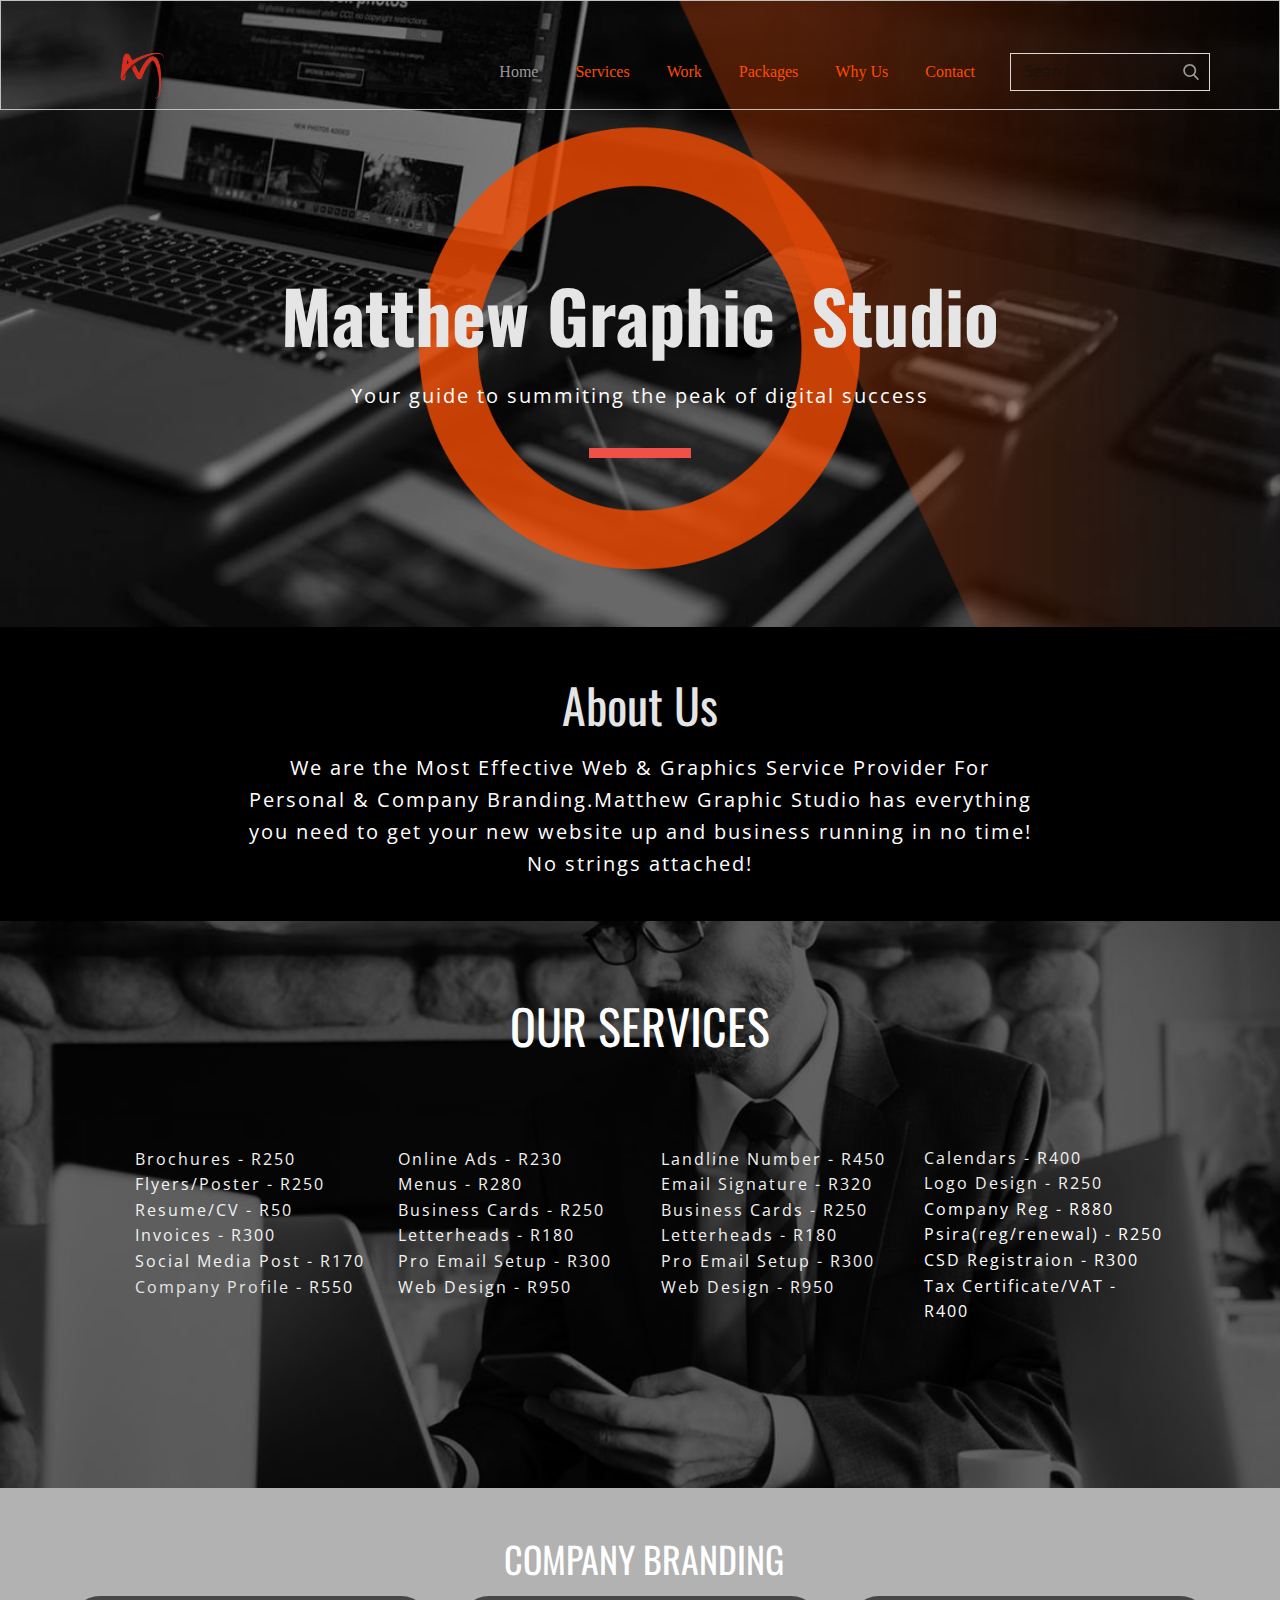
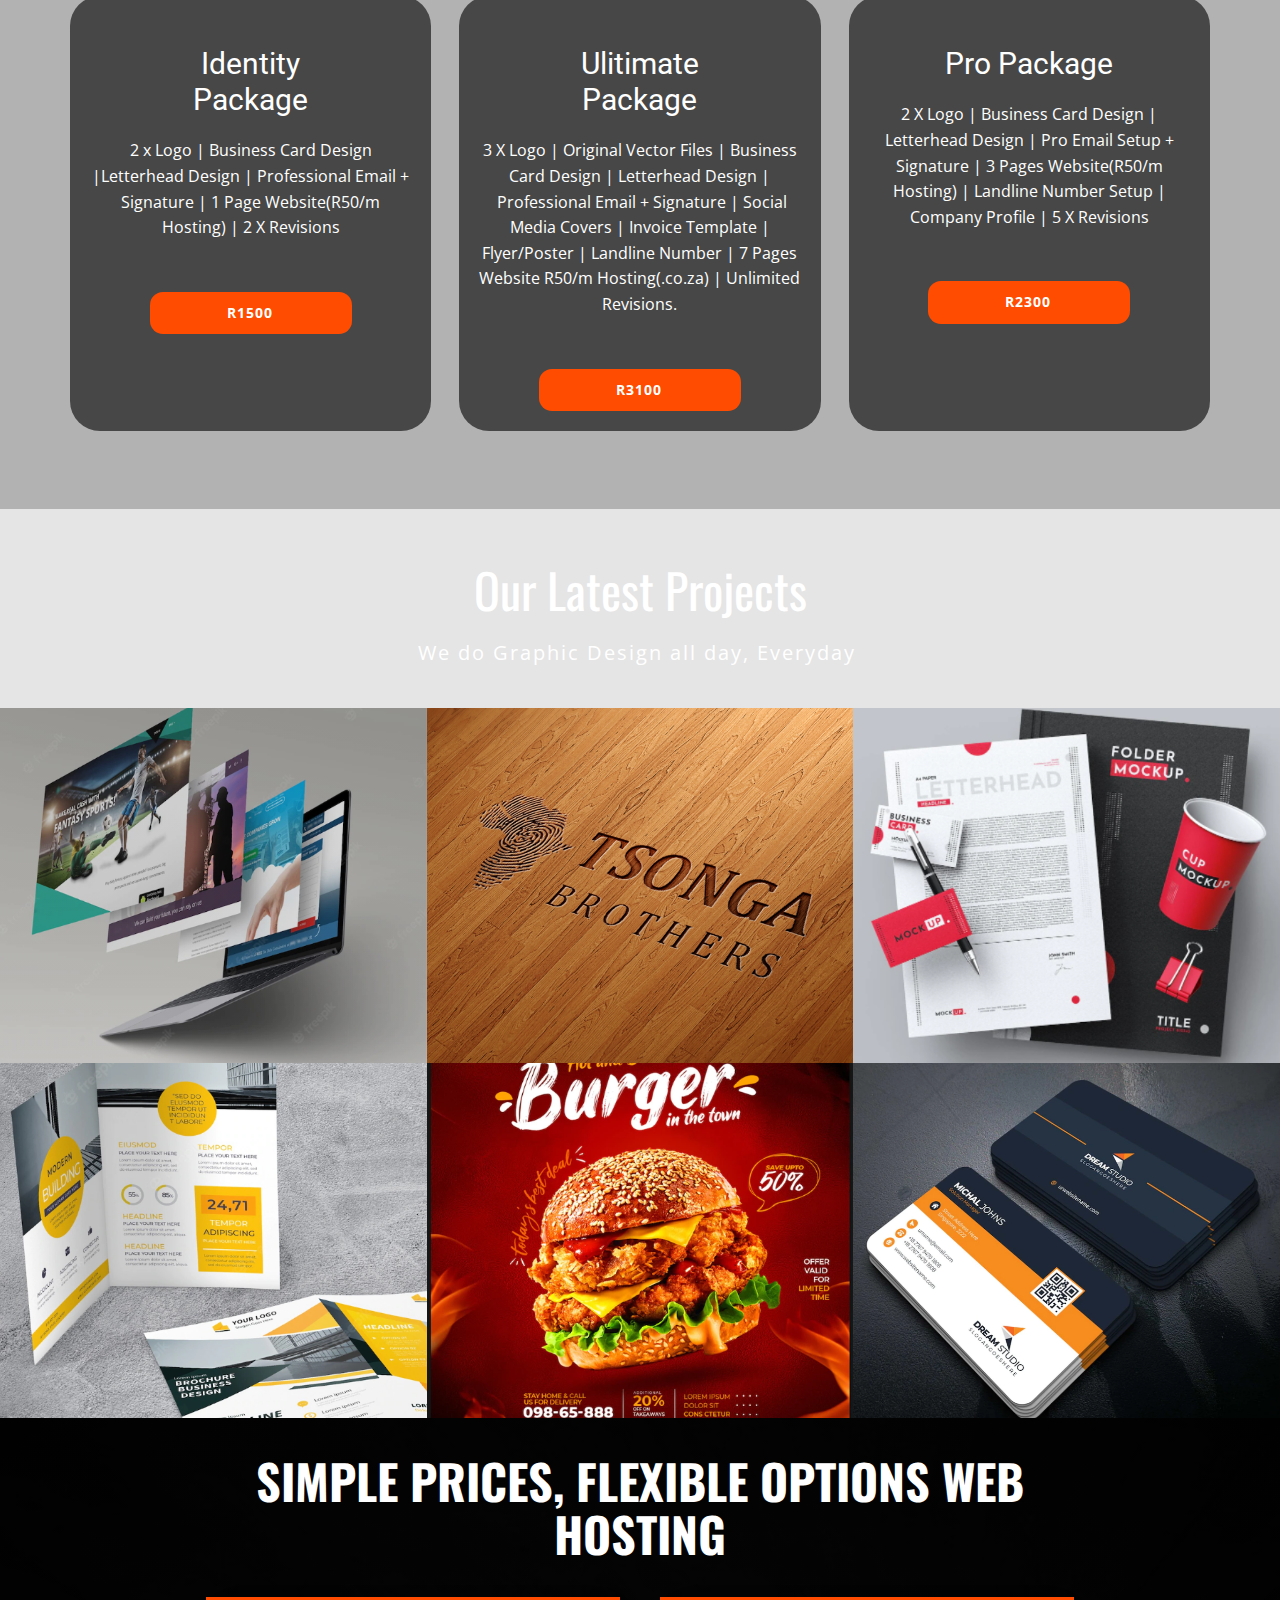
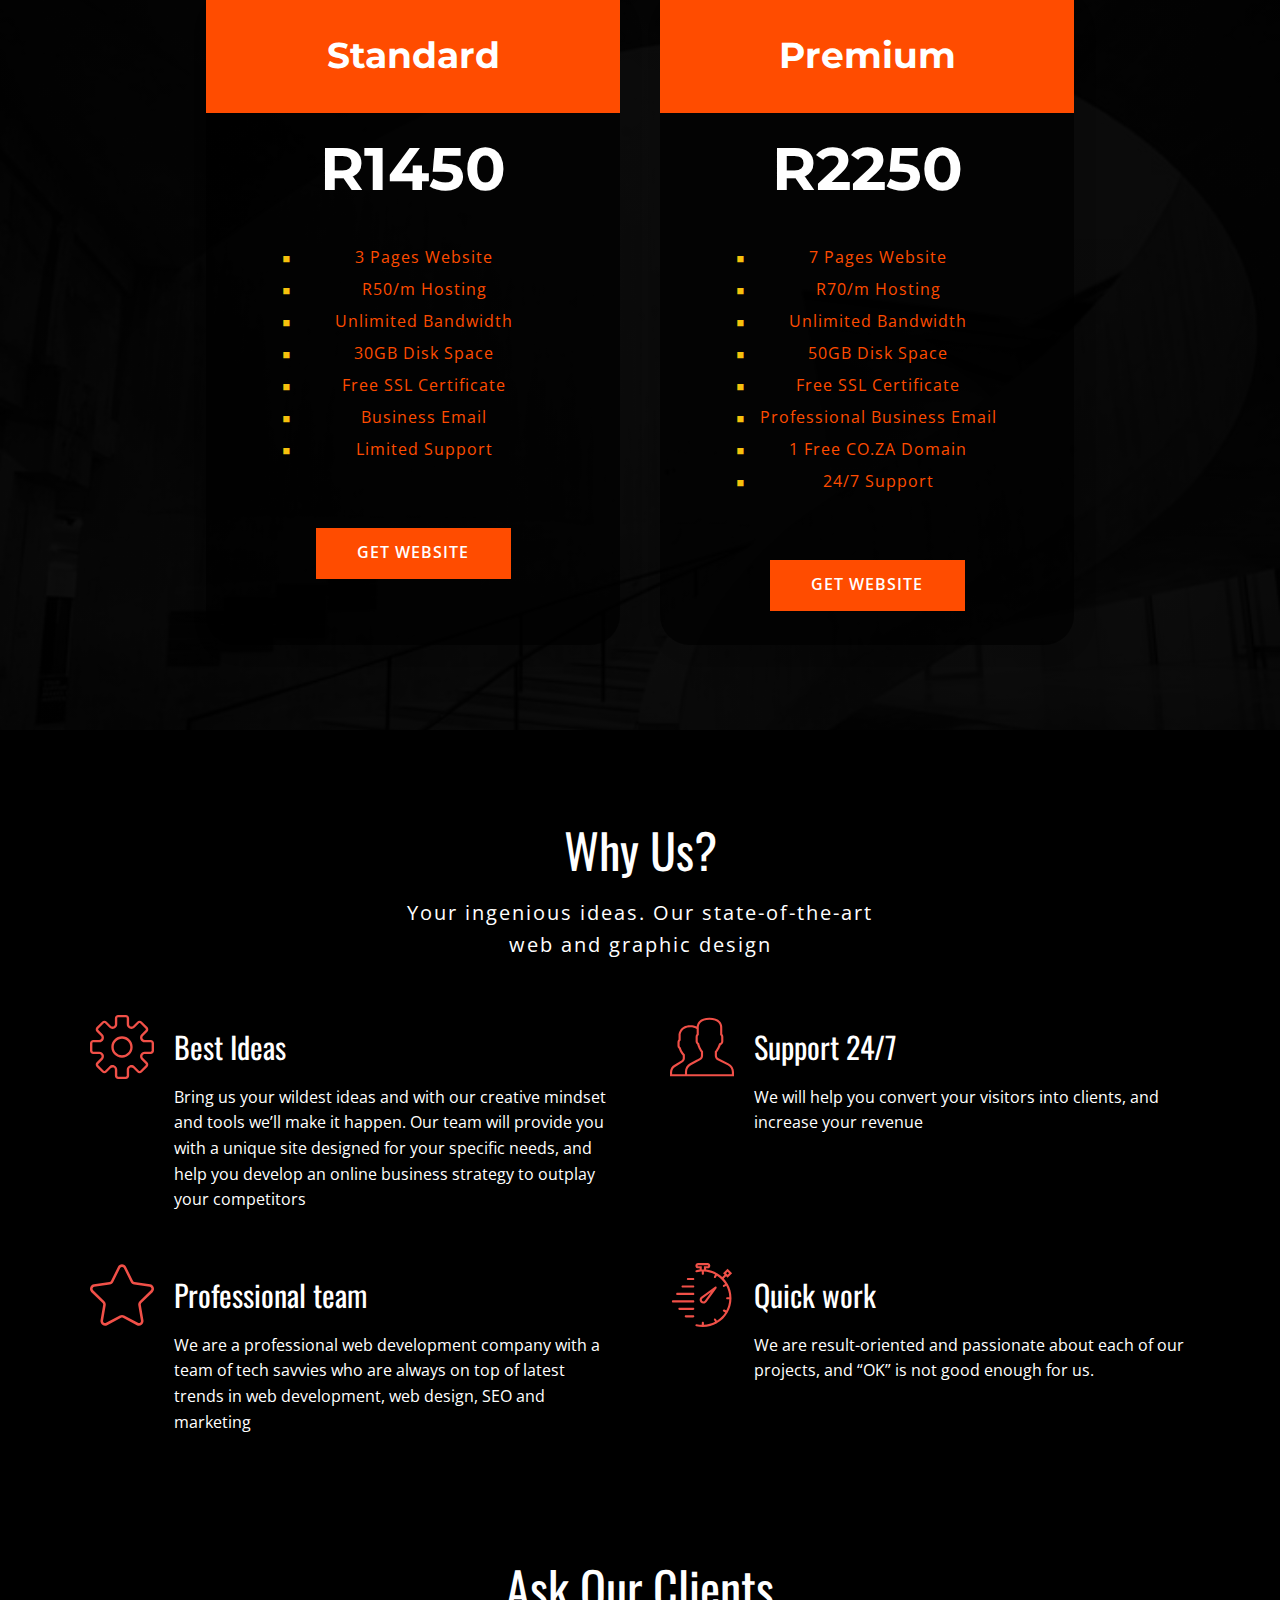
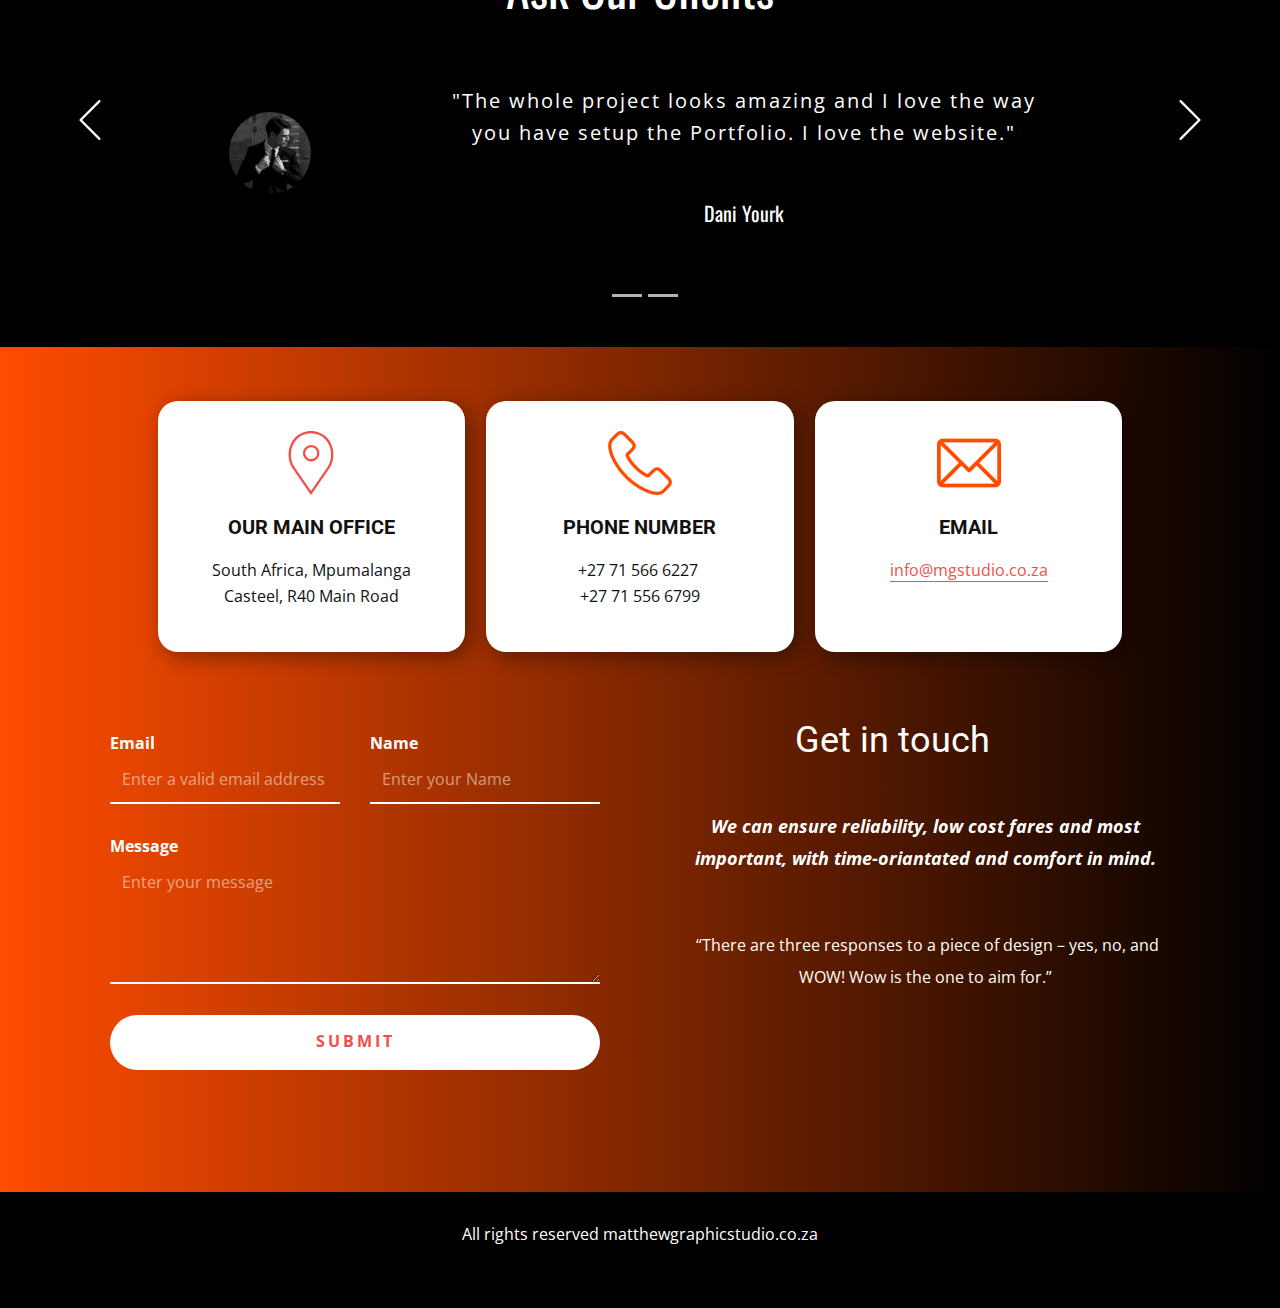
<file: index.html>
<!DOCTYPE html>
<html style="font-size: 16px;"><head>
    <meta name="viewport" content="width=device-width, initial-scale=1.0">
    <meta charset="utf-8">
    <meta name="keywords" content="Web Development Studio, Internet Marketing, Find, Connect, Grow, Our Latest Projects, Why Us?, Industry Expertise + Laser-Focused Team =, SUCCESS, Ask Our Clients, Ask Our Clients">
    <meta name="description" content="We are the Most Effective Web &amp; Graphics Service Provider For Personal &amp; Company Branding.Matthew Graphic Studio has everything you need to get your new website up and business running in no time! No strings attached!">
    <title>Matthew Graphic Studio</title>
    <link rel="stylesheet" href="nicepage.css" media="screen">
<link rel="stylesheet" href="MATTHEWGRAPHICSTUDIO.css" media="screen">
    <script class="u-script" type="text/javascript" src="jquery.js" defer=""></script>
    <script class="u-script" type="text/javascript" src="nicepage.js" defer=""></script>
    <meta name="generator" content="Nicepage 4.11.3, nicepage.com">
    <meta property="og:title" content="GRAPHIC AND WEB DESIGNER">
    <meta property="og:description" content="We are the Most Effective Web &amp; Graphics Service Provider For Personal &amp; Company Branding.Matthew Graphic Studio has everything you need to get your new website up and business running in no time! No strings attached!">
    <meta property="og:image" content="images/Screenshot_23.png">
    <meta property="og:url" content="MG-STUDIO.CO.ZA">
    <link rel="icon" href="images/favicon.png">
    <link id="u-theme-google-font" rel="stylesheet" href="https://fonts.googleapis.com/css?family=Roboto:100,100i,300,300i,400,400i,500,500i,700,700i,900,900i|Open+Sans:300,300i,400,400i,500,500i,600,600i,700,700i,800,800i">
    <link id="u-page-google-font" rel="stylesheet" href="https://fonts.googleapis.com/css?family=Oswald:200,300,400,500,600,700|Montserrat:100,100i,200,200i,300,300i,400,400i,500,500i,600,600i,700,700i,800,800i,900,900i">
    
    
    
    
    
    
    
    
    
    
    <script type="application/ld+json">{
		"@context": "http://schema.org",
		"@type": "Organization",
		"name": "Site2",
		"logo": "images/Screenshot_47-removebg-preview1.png"
}</script>
    <meta name="theme-color" content="#f15048">
    <meta property="og:type" content="website">
  </head>
  <body data-home-page="MATTHEWGRAPHICSTUDIO.html" data-home-page-title="MATTHEWGRAPHICSTUDIO" class="u-body u-overlap u-xl-mode"><header class="u-align-center-xs u-border-1 u-border-grey-25 u-clearfix u-header u-header" id="sec-2bc8"><div class="u-clearfix u-sheet u-sheet-1">
        <a href="#" class="u-hover-feature u-image u-logo u-image-1" data-image-width="527" data-image-height="473">
          <img src="images/Screenshot_47-removebg-preview1.png" class="u-logo-image u-logo-image-1">
        </a>
        <form action="#" method="get" class="u-border-1 u-border-grey-15 u-search u-search-right u-search-1">
          <button class="u-search-button" type="submit">
            <span class="u-search-icon u-spacing-10 u-text-grey-40">
              <svg class="u-svg-link" preserveAspectRatio="xMidYMin slice" viewBox="0 0 56.966 56.966" style=""><use xmlns:xlink="http://www.w3.org/1999/xlink" xlink:href="#svg-b04b"></use></svg>
              <svg xmlns="http://www.w3.org/2000/svg" xmlns:xlink="http://www.w3.org/1999/xlink" version="1.1" id="svg-b04b" x="0px" y="0px" viewBox="0 0 56.966 56.966" style="enable-background:new 0 0 56.966 56.966;" xml:space="preserve" class="u-svg-content"><path d="M55.146,51.887L41.588,37.786c3.486-4.144,5.396-9.358,5.396-14.786c0-12.682-10.318-23-23-23s-23,10.318-23,23  s10.318,23,23,23c4.761,0,9.298-1.436,13.177-4.162l13.661,14.208c0.571,0.593,1.339,0.92,2.162,0.92  c0.779,0,1.518-0.297,2.079-0.837C56.255,54.982,56.293,53.08,55.146,51.887z M23.984,6c9.374,0,17,7.626,17,17s-7.626,17-17,17  s-17-7.626-17-17S14.61,6,23.984,6z"></path><g></g><g></g><g></g><g></g><g></g><g></g><g></g><g></g><g></g><g></g><g></g><g></g><g></g><g></g><g></g></svg>
            </span>
          </button>
          <input class="u-search-input" type="search" name="search" value="" placeholder="Search">
        </form>
        <nav class="u-align-left u-menu u-menu-dropdown u-nav-spacing-25 u-offcanvas u-menu-1">
          <div class="menu-collapse">
            <a class="u-button-style u-custom-text-color u-custom-text-hover-color u-nav-link u-text-grey-50" href="#" style="font-size: calc(1em + 8px); padding: 4px 18px;">
              <svg class="u-svg-link" preserveAspectRatio="xMidYMin slice" viewBox="0 0 302 302" style=""><use xmlns:xlink="http://www.w3.org/1999/xlink" xlink:href="#svg-7b92"></use></svg>
              <svg xmlns="http://www.w3.org/2000/svg" xmlns:xlink="http://www.w3.org/1999/xlink" version="1.1" id="svg-7b92" x="0px" y="0px" viewBox="0 0 302 302" style="enable-background:new 0 0 302 302;" xml:space="preserve" class="u-svg-content"><g><rect y="36" width="302" height="30"></rect><rect y="236" width="302" height="30"></rect><rect y="136" width="302" height="30"></rect>
</g><g></g><g></g><g></g><g></g><g></g><g></g><g></g><g></g><g></g><g></g><g></g><g></g><g></g><g></g><g></g></svg>
            </a>
          </div>
          <div class="u-custom-menu u-nav-container">
            <ul class="u-nav u-spacing-25 u-unstyled u-nav-1"><li class="u-nav-item"><a class="u-button-style u-nav-link u-text-custom-color-3 u-text-hover-grey-40" href="MATTHEWGRAPHICSTUDIO.html#sec-3fbc" data-page-id="301464829" style="padding: 8px 6px;">Home</a>
</li><li class="u-nav-item"><a class="u-button-style u-nav-link u-text-custom-color-3 u-text-hover-grey-40" href="MATTHEWGRAPHICSTUDIO.html#sec-a9e4" data-page-id="301464829" style="padding: 8px 6px;">Services</a>
</li><li class="u-nav-item"><a class="u-button-style u-nav-link u-text-custom-color-3 u-text-hover-grey-40" href="MATTHEWGRAPHICSTUDIO.html#sec-5405" data-page-id="301464829" style="padding: 8px 6px;">Work</a>
</li><li class="u-nav-item"><a class="u-button-style u-nav-link u-text-custom-color-3 u-text-hover-grey-40" href="MATTHEWGRAPHICSTUDIO.html#carousel_addf" data-page-id="301464829" style="padding: 8px 6px;">Packages</a>
</li><li class="u-nav-item"><a class="u-button-style u-nav-link u-text-custom-color-3 u-text-hover-grey-40" href="MATTHEWGRAPHICSTUDIO.html#sec-5e11" data-page-id="301464829" style="padding: 8px 6px;">Why Us</a>
</li><li class="u-nav-item"><a class="u-button-style u-nav-link u-text-custom-color-3 u-text-hover-grey-40" href="MATTHEWGRAPHICSTUDIO.html#carousel_1bd2" data-page-id="301464829" style="padding: 8px 6px;">Contact</a>
</li></ul>
          </div>
          <div class="u-custom-menu u-nav-container-collapse">
            <div class="u-align-center u-black u-container-style u-inner-container-layout u-opacity u-opacity-95 u-sidenav">
              <div class="u-inner-container-layout u-sidenav-overflow">
                <div class="u-menu-close"></div>
                <ul class="u-align-center u-nav u-popupmenu-items u-unstyled u-nav-2"><li class="u-nav-item"><a class="u-button-style u-nav-link" href="MATTHEWGRAPHICSTUDIO.html#sec-3fbc" data-page-id="301464829">Home</a>
</li><li class="u-nav-item"><a class="u-button-style u-nav-link" href="MATTHEWGRAPHICSTUDIO.html#sec-a9e4" data-page-id="301464829">Services</a>
</li><li class="u-nav-item"><a class="u-button-style u-nav-link" href="MATTHEWGRAPHICSTUDIO.html#sec-5405" data-page-id="301464829">Work</a>
</li><li class="u-nav-item"><a class="u-button-style u-nav-link" href="MATTHEWGRAPHICSTUDIO.html#carousel_addf" data-page-id="301464829">Packages</a>
</li><li class="u-nav-item"><a class="u-button-style u-nav-link" href="MATTHEWGRAPHICSTUDIO.html#sec-5e11" data-page-id="301464829">Why Us</a>
</li><li class="u-nav-item"><a class="u-button-style u-nav-link" href="MATTHEWGRAPHICSTUDIO.html#carousel_1bd2" data-page-id="301464829">Contact</a>
</li></ul>
              </div>
            </div>
            <div class="u-black u-menu-overlay u-opacity u-opacity-70"></div>
          </div>
        </nav>
      </div></header> 
    <section class="u-clearfix u-image u-section-1" id="sec-3fbc">
      <div class="u-clearfix u-sheet u-sheet-1">
        <img src="images/c2d8d751435d17546c6dcd8f5da95afb.png" alt="" class="u-image u-image-contain u-image-default u-image-1">
        <div class="u-container-style u-expanded-width-md u-expanded-width-sm u-expanded-width-xs u-group u-group-1">
          <div class="u-container-layout u-valign-middle-xs u-container-layout-1">
            <h1 class="u-align-center u-custom-font u-font-oswald u-text u-text-grey-10 u-title u-text-1">Matthew<span style="font-weight: 700;"></span> Graphic&nbsp; ​Studio
            </h1>
            <p class="u-align-center u-text u-text-body-alt-color u-text-2">Your guide to summiting the peak of digital success</p>
            <div class="u-border-10 u-border-palette-1-base u-line u-line-horizontal u-line-1"></div>
          </div>
        </div>
      </div>
    </section>
    <section class="u-black u-clearfix u-section-2" id="sec-52fe">
      <div class="u-clearfix u-sheet u-valign-middle u-sheet-1">
        <div class="u-container-style u-expanded-width-xs u-group u-group-1">
          <div class="u-container-layout u-container-layout-1">
            <h2 class="u-align-center u-custom-font u-font-oswald u-text u-text-grey-10 u-text-1">About Us</h2>
            <p class="u-align-center u-text u-text-2">We are the Most Effective Web &amp; Graphics Service Provider For Personal &amp; Company Branding.Matthew Graphic Studio has everything you need to get your new website up and business running in no time! No strings attached!</p>
          </div>
        </div>
      </div>
    </section>
    <section class="u-clearfix u-image u-section-3" id="sec-a9e4">
      <div class="u-clearfix u-sheet u-sheet-1">
        <h2 class="u-align-center u-custom-font u-font-oswald u-text u-text-white u-text-1">OUR ​SERVICES</h2>
        <div class="u-clearfix u-expanded-width-sm u-expanded-width-xs u-gutter-0 u-layout-wrap u-layout-wrap-1">
          <div class="u-gutter-0 u-layout">
            <div class="u-layout-row">
              <div class="u-container-style u-layout-cell u-size-15 u-layout-cell-1">
                <div class="u-container-layout u-valign-middle-xs u-container-layout-1">
                  <p class="u-align-left u-text u-text-grey-5 u-text-2">Brochures - R250<br>Flyers/Poster - R250<br>Resume/CV - R50<br>Invoices - R300<br>Social Media Post - R170<br>
                    <a href="https://www.logodesigncompany.co.za/company-profile" class="active mega u-active-none u-border-none u-btn u-button-link u-button-style u-hover-none u-none u-text-white u-btn-1" id="menu223">Company Profile</a>&nbsp;- R550
                  </p>
                </div>
              </div>
              <div class="u-container-style u-layout-cell u-size-15 u-layout-cell-2">
                <div class="u-container-layout u-valign-top-xs u-container-layout-2">
                  <p class="u-align-left-lg u-align-left-md u-align-left-xl u-align-right-sm u-align-right-xs u-text u-text-grey-5 u-text-3"> Online Ads - R230<br>Menus - R280<br>Business Cards - R250<br>Letterheads - R180<br>Pro Email Setup - R300<br>Web Design - R950
                  </p>
                </div>
              </div>
              <div class="u-container-style u-layout-cell u-size-15 u-layout-cell-3">
                <div class="u-container-layout u-valign-bottom-xs u-container-layout-3">
                  <p class="u-align-left u-text u-text-grey-5 u-text-4">Landline Number - R450<br>
                    <a href="https://www.logodesigncompany.co.za/corporate-package" id="menu239" class="u-active-none u-border-none u-btn u-button-link u-button-style u-hover-none u-none u-text-grey-5 u-btn-2">Email Signature - R320</a>
                    <br>Business Cards - R250<br>Letterheads - R180<br>Pro Email Setup - R300<br>Web Design - R950
                  </p>
                </div>
              </div>
              <div class="u-container-style u-layout-cell u-size-15 u-layout-cell-4">
                <div class="u-container-layout u-container-layout-4">
                  <p class="u-align-left-lg u-align-left-md u-align-left-xl u-align-right-sm u-align-right-xs u-text u-text-body-alt-color u-text-5">
                    <span class="u-text-grey-5">Calendars - R400<br>
                      <a href="https://www.logodesigncompany.co.za/logo" class="last mega u-active-none u-border-none u-btn u-button-link u-button-style u-hover-none u-none u-text-grey-5 u-btn-3" id="menu351">Logo</a>&nbsp;Design - R250
                    </span>
                    <br>Company Reg - R880<br>Psira(reg/renewal) - R250<br>CSD Registraion - R300<br>Tax Certificate/VAT - R400
                  </p>
                </div>
              </div>
            </div>
          </div>
        </div>
      </div>
    </section>
    <section class="u-clearfix u-image u-shading u-section-4" id="sec-9acb">
      <div class="u-clearfix u-sheet u-sheet-1">
        <div class="u-clearfix u-expanded-width u-gutter-42 u-layout-custom-xs u-layout-wrap u-layout-wrap-1">
          <div class="u-gutter-0 u-layout">
            <div class="u-layout-row">
              <div class="u-container-style u-layout-cell u-left-cell u-size-60 u-layout-cell-1">
                <div class="u-container-layout u-container-layout-1">
                  <h2 class="u-align-center u-custom-font u-font-oswald u-text u-text-1">&nbsp;COMPANY BRANDING </h2>
                  <div class="u-expanded-width u-list u-list-1">
                    <div class="u-repeater u-repeater-1">
                      <div class="u-align-center u-black u-container-style u-custom-item u-list-item u-opacity u-opacity-60 u-radius-30 u-repeater-item u-shape-round u-list-item-1">
                        <div class="u-container-layout u-similar-container u-valign-bottom-xs u-container-layout-2">
                          <h3 class="u-text u-text-2"> Identity Package</h3>
                          <p class="u-text u-text-3"> 2 x Logo | Business Card Design |Letterhead Design |&nbsp;Professional Email + Signature |&nbsp;1 Page Website(R50/m Hosting) |&nbsp;2 X Revisions</p>
                          <a href="https://www.paypal.com/paypalme/my/profile" class="u-border-none u-btn u-btn-round u-button-style u-custom-color-3 u-hover-grey-15 u-radius-13 u-btn-1">R1500</a>
                        </div>
                      </div>
                      <div class="u-align-center u-black u-container-style u-custom-item u-list-item u-opacity u-opacity-60 u-radius-30 u-repeater-item u-shape-round u-list-item-2">
                        <div class="u-container-layout u-similar-container u-valign-bottom-xs u-container-layout-3">
                          <h3 class="u-text u-text-4">Ulitimate Package</h3>
                          <p class="u-text u-text-5"> 3 X Logo |&nbsp;Original Vector Files |&nbsp;Business Card Design |&nbsp;Letterhead Design |&nbsp;Professional Email + Signature | Social Media Covers | Invoice Template | Flyer/Poster | Landline Number | 7 Pages Website R50/m Hosting(.co.za) | Unlimited Revisions.</p>
                          <a href="https://www.paypal.com/paypalme/my/profile" class="u-border-none u-btn u-btn-round u-button-style u-custom-color-3 u-hover-grey-15 u-radius-13 u-btn-2">R3100</a>
                        </div>
                      </div>
                      <div class="u-align-center u-black u-container-style u-custom-item u-list-item u-opacity u-opacity-60 u-radius-30 u-repeater-item u-shape-round u-list-item-3">
                        <div class="u-container-layout u-similar-container u-valign-bottom-xs u-container-layout-4">
                          <h3 class="u-text u-text-6">Pro Package</h3>
                          <p class="u-text u-text-7"> 2 X Logo | Business Card Design | Letterhead Design | Pro Email Setup + Signature | 3 Pages Website(R50/m Hosting) | Landline Number Setup | Company Profile | 5 X Revisions</p>
                          <a href="https://www.paypal.com/paypalme/my/profile" class="u-border-none u-btn u-btn-round u-button-style u-custom-color-3 u-hover-grey-15 u-radius-13 u-btn-3">R2300</a>
                        </div>
                      </div>
                    </div>
                  </div>
                </div>
              </div>
            </div>
          </div>
        </div>
      </div>
    </section>
    <section class="u-clearfix u-image u-shading u-section-5" id="sec-5405">
      <div class="u-container-style u-group u-group-1">
        <div class="u-container-layout u-valign-middle-md u-valign-middle-sm u-container-layout-1">
          <h2 class="u-align-center u-custom-font u-font-oswald u-text u-text-1">Our Latest Projects</h2>
          <p class="u-align-center u-text u-text-2">We do Graphic Design all day, Everyday&nbsp;</p>
        </div>
      </div>
      <div class="u-clearfix u-expanded-width u-layout-wrap u-layout-wrap-1">
        <div class="u-gutter-0 u-layout">
          <div class="u-layout-col">
            <div class="u-size-30">
              <div class="u-layout-row">
                <div class="u-container-style u-effect-hover-zoom u-layout-cell u-shading u-size-20 u-layout-cell-1" data-image-width="1328" data-image-height="926">
                  <div class="u-background-effect u-expanded">
                    <div class="u-background-effect-image u-expanded u-image u-shading u-image-1" data-image-width="600" data-image-height="600"></div>
                  </div>
                  <div class="u-container-layout"></div>
                </div>
                <div class="u-container-style u-effect-hover-zoom u-layout-cell u-size-20 u-layout-cell-2" data-image-width="975" data-image-height="628">
                  <div class="u-background-effect u-expanded">
                    <div class="u-background-effect-image u-expanded u-image u-image-2" data-image-width="975" data-image-height="628"></div>
                  </div>
                  <div class="u-container-layout"></div>
                </div>
                <div class="u-container-style u-effect-hover-zoom u-layout-cell u-size-20 u-layout-cell-3">
                  <div class="u-background-effect u-expanded">
                    <div class="u-background-effect-image u-expanded u-image u-image-3" data-image-width="600" data-image-height="600"></div>
                  </div>
                  <div class="u-container-layout"></div>
                </div>
              </div>
            </div>
            <div class="u-size-30">
              <div class="u-layout-row">
                <div class="u-container-style u-effect-hover-zoom u-layout-cell u-size-20 u-layout-cell-4" data-image-width="1096" data-image-height="823">
                  <div class="u-background-effect u-expanded">
                    <div class="u-background-effect-image u-expanded u-image u-image-4" data-image-width="600" data-image-height="600"></div>
                  </div>
                  <div class="u-container-layout"></div>
                </div>
                <div class="u-container-style u-effect-hover-zoom u-hidden-md u-layout-cell u-size-20 u-layout-cell-5" data-image-width="1064" data-image-height="731">
                  <div class="u-background-effect u-expanded">
                    <div class="u-background-effect-image u-expanded u-image u-image-5" data-image-width="600" data-image-height="600"></div>
                  </div>
                  <div class="u-container-layout"></div>
                </div>
                <div class="u-container-style u-effect-hover-zoom u-layout-cell u-size-20 u-layout-cell-6" data-image-width="797" data-image-height="758">
                  <div class="u-background-effect u-expanded">
                    <div class="u-background-effect-image u-expanded u-image u-image-6" data-image-width="797" data-image-height="758"></div>
                  </div>
                  <div class="u-container-layout u-container-layout-7"></div>
                </div>
              </div>
            </div>
          </div>
        </div>
      </div>
    </section>
    <section class="u-align-center u-clearfix u-image u-shading u-section-6" id="carousel_addf" data-image-width="720" data-image-height="1080">
      <div class="u-clearfix u-sheet u-sheet-1">
        <h2 class="u-custom-font u-font-oswald u-text u-text-body-alt-color u-text-1"> SIMPLE PRICES, FLEXIBLE OPTIONS WEB HOSTING</h2>
        <div class="u-list u-list-1">
          <div class="u-repeater u-repeater-1">
            <div class="u-black u-container-style u-list-item u-opacity u-opacity-70 u-radius-30 u-repeater-item u-shape-round u-list-item-1">
              <div class="u-container-layout u-similar-container u-valign-top u-container-layout-1">
                <div class="u-align-center u-container-style u-custom-color-3 u-expanded-width u-group u-group-1">
                  <div class="u-container-layout u-valign-middle u-container-layout-2">
                    <h3 class="u-custom-font u-font-montserrat u-text u-text-body-alt-color u-text-2">Standard</h3>
                  </div>
                </div>
                <h4 class="u-custom-font u-font-montserrat u-text u-text-default u-text-white u-text-3">R1450</h4>
                <ul class="u-align-left u-custom-list u-text u-text-4">
                  <li>
                    <div class="u-list-icon u-text-palette-3-base">
                      <div xmlns="http://www.w3.org/2000/svg" xmlns:xlink="http://www.w3.org/1999/xlink" version="1.1" xml:space="preserve" class="u-svg-content">■</div>
                    </div>3 Pages Website
                  </li>
                  <li>
                    <div class="u-list-icon u-text-palette-3-base">
                      <div xmlns="http://www.w3.org/2000/svg" xmlns:xlink="http://www.w3.org/1999/xlink" version="1.1" xml:space="preserve" class="u-svg-content">■</div>
                    </div>R50/m Hosting
                  </li>
                  <li>
                    <div class="u-list-icon u-text-palette-3-base">
                      <div xmlns="http://www.w3.org/2000/svg" xmlns:xlink="http://www.w3.org/1999/xlink" version="1.1" xml:space="preserve" class="u-svg-content">■</div>
                    </div>Unlimited Bandwidth
                  </li>
                  <li>
                    <div class="u-list-icon u-text-palette-3-base">
                      <div xmlns="http://www.w3.org/2000/svg" xmlns:xlink="http://www.w3.org/1999/xlink" version="1.1" xml:space="preserve" class="u-svg-content">■</div>
                    </div>30GB Disk Space
                  </li>
                  <li>
                    <div class="u-list-icon u-text-palette-3-base">
                      <div xmlns="http://www.w3.org/2000/svg" xmlns:xlink="http://www.w3.org/1999/xlink" version="1.1" xml:space="preserve" class="u-svg-content">■</div>
                    </div>Free SSL Certificate
                  </li>
                  <li>
                    <div class="u-list-icon u-text-palette-3-base">
                      <div xmlns="http://www.w3.org/2000/svg" xmlns:xlink="http://www.w3.org/1999/xlink" version="1.1" xml:space="preserve" class="u-svg-content">■</div>
                    </div>Business Email
                  </li>
                  <li>
                    <div class="u-list-icon u-text-palette-3-base">
                      <div xmlns="http://www.w3.org/2000/svg" xmlns:xlink="http://www.w3.org/1999/xlink" version="1.1" xml:space="preserve" class="u-svg-content">■</div>
                    </div>Limited Support
                  </li>
                </ul>
                <a href="https://www.paypal.com/paypalme/my/profile" class="u-active-palette-3-light-3 u-border-none u-btn u-button-style u-custom-color-3 u-custom-item u-hover-palette-3-light-3 u-text-body-alt-color u-text-hover-black u-btn-1">get website</a>
              </div>
            </div>
            <div class="u-black u-container-style u-list-item u-opacity u-opacity-70 u-radius-30 u-repeater-item u-shape-round u-list-item-2">
              <div class="u-container-layout u-similar-container u-valign-top u-container-layout-3">
                <div class="u-align-center u-container-style u-custom-color-3 u-expanded-width u-group u-group-2">
                  <div class="u-container-layout u-valign-middle u-container-layout-4">
                    <h3 class="u-custom-font u-font-montserrat u-text u-text-body-alt-color u-text-default u-text-5">Premium</h3>
                  </div>
                </div>
                <h4 class="u-custom-font u-font-montserrat u-text u-text-default u-text-white u-text-6">R2250</h4>
                <ul class="u-align-left u-custom-list u-text u-text-7">
                  <li>
                    <div class="u-list-icon u-text-palette-3-base">
                      <div xmlns="http://www.w3.org/2000/svg" xmlns:xlink="http://www.w3.org/1999/xlink" version="1.1" xml:space="preserve" class="u-svg-content">■</div>
                    </div>7 Pages Website
                  </li>
                  <li>
                    <div class="u-list-icon u-text-palette-3-base">
                      <div xmlns="http://www.w3.org/2000/svg" xmlns:xlink="http://www.w3.org/1999/xlink" version="1.1" xml:space="preserve" class="u-svg-content">■</div>
                    </div>R70/m Hosting<br>
                  </li>
                  <li>
                    <div class="u-list-icon u-text-palette-3-base">
                      <div xmlns="http://www.w3.org/2000/svg" xmlns:xlink="http://www.w3.org/1999/xlink" version="1.1" xml:space="preserve" class="u-svg-content">■</div>
                    </div>Unlimited Bandwidth
                  </li>
                  <li>
                    <div class="u-list-icon u-text-palette-3-base">
                      <div xmlns="http://www.w3.org/2000/svg" xmlns:xlink="http://www.w3.org/1999/xlink" version="1.1" xml:space="preserve" class="u-svg-content">■</div>
                    </div>50GB Disk Space
                  </li>
                  <li>
                    <div class="u-list-icon u-text-palette-3-base">
                      <div xmlns="http://www.w3.org/2000/svg" xmlns:xlink="http://www.w3.org/1999/xlink" version="1.1" xml:space="preserve" class="u-svg-content">■</div>
                    </div>Free SSL Certificate
                  </li>
                  <li>
                    <div class="u-list-icon u-text-palette-3-base">
                      <div xmlns="http://www.w3.org/2000/svg" xmlns:xlink="http://www.w3.org/1999/xlink" version="1.1" xml:space="preserve" class="u-svg-content">■</div>
                    </div>Professional Business Email
                  </li>
                  <li>
                    <div class="u-list-icon u-text-palette-3-base">
                      <div xmlns="http://www.w3.org/2000/svg" xmlns:xlink="http://www.w3.org/1999/xlink" version="1.1" xml:space="preserve" class="u-svg-content">■</div>
                    </div>1 Free CO.ZA Domain
                  </li>
                  <li>
                    <div class="u-list-icon u-text-palette-3-base">
                      <div xmlns="http://www.w3.org/2000/svg" xmlns:xlink="http://www.w3.org/1999/xlink" version="1.1" xml:space="preserve" class="u-svg-content">■</div>
                    </div>24/7 Support
                  </li>
                </ul>
                <a href="https://www.paypal.com/paypalme/my/profile" class="u-active-palette-3-light-3 u-border-none u-btn u-button-style u-custom-color-3 u-custom-item u-hover-palette-3-light-3 u-text-body-alt-color u-text-hover-black u-btn-2">get website</a>
              </div>
            </div>
          </div>
        </div>
      </div>
    </section>
    <section class="u-black u-clearfix u-section-7" id="sec-5e11">
      <div class="u-clearfix u-sheet u-valign-middle-xs u-sheet-1">
        <div class="u-align-center u-container-style u-expanded-width-xs u-group u-group-1">
          <div class="u-container-layout u-container-layout-1">
            <h2 class="u-custom-font u-font-oswald u-text u-text-1">Why Us?</h2>
            <p class="u-text u-text-2">Your ingenious ideas. Our state-of-the-art web and graphic design</p>
          </div>
        </div>
        <div class="u-clearfix u-expanded-width u-gutter-20 u-layout-wrap u-layout-wrap-1">
          <div class="u-layout">
            <div class="u-layout-col">
              <div class="u-size-30">
                <div class="u-layout-row">
                  <div class="u-container-style u-layout-cell u-left-cell u-size-30 u-layout-cell-1">
                    <div class="u-container-layout"><span class="u-icon u-icon-circle u-text-palette-1-base u-icon-1"><svg class="u-svg-link" preserveAspectRatio="xMidYMin slice" viewBox="0 0 54 54" style=""><use xmlns:xlink="http://www.w3.org/1999/xlink" xlink:href="#svg-cd8e"></use></svg><svg class="u-svg-content" viewBox="0 0 54 54" x="0px" y="0px" id="svg-cd8e" style="enable-background:new 0 0 54 54;"><g><path d="M51.22,21h-5.052c-0.812,0-1.481-0.447-1.792-1.197s-0.153-1.54,0.42-2.114l3.572-3.571   c0.525-0.525,0.814-1.224,0.814-1.966c0-0.743-0.289-1.441-0.814-1.967l-4.553-4.553c-1.05-1.05-2.881-1.052-3.933,0l-3.571,3.571   c-0.574,0.573-1.366,0.733-2.114,0.421C33.447,9.313,33,8.644,33,7.832V2.78C33,1.247,31.753,0,30.22,0H23.78   C22.247,0,21,1.247,21,2.78v5.052c0,0.812-0.447,1.481-1.197,1.792c-0.748,0.313-1.54,0.152-2.114-0.421l-3.571-3.571   c-1.052-1.052-2.883-1.05-3.933,0l-4.553,4.553c-0.525,0.525-0.814,1.224-0.814,1.967c0,0.742,0.289,1.44,0.814,1.966l3.572,3.571   c0.573,0.574,0.73,1.364,0.42,2.114S8.644,21,7.832,21H2.78C1.247,21,0,22.247,0,23.78v6.439C0,31.753,1.247,33,2.78,33h5.052   c0.812,0,1.481,0.447,1.792,1.197s0.153,1.54-0.42,2.114l-3.572,3.571c-0.525,0.525-0.814,1.224-0.814,1.966   c0,0.743,0.289,1.441,0.814,1.967l4.553,4.553c1.051,1.051,2.881,1.053,3.933,0l3.571-3.572c0.574-0.573,1.363-0.731,2.114-0.42   c0.75,0.311,1.197,0.98,1.197,1.792v5.052c0,1.533,1.247,2.78,2.78,2.78h6.439c1.533,0,2.78-1.247,2.78-2.78v-5.052   c0-0.812,0.447-1.481,1.197-1.792c0.751-0.312,1.54-0.153,2.114,0.42l3.571,3.572c1.052,1.052,2.883,1.05,3.933,0l4.553-4.553   c0.525-0.525,0.814-1.224,0.814-1.967c0-0.742-0.289-1.44-0.814-1.966l-3.572-3.571c-0.573-0.574-0.73-1.364-0.42-2.114   S45.356,33,46.168,33h5.052c1.533,0,2.78-1.247,2.78-2.78V23.78C54,22.247,52.753,21,51.22,21z M52,30.22   C52,30.65,51.65,31,51.22,31h-5.052c-1.624,0-3.019,0.932-3.64,2.432c-0.622,1.5-0.295,3.146,0.854,4.294l3.572,3.571   c0.305,0.305,0.305,0.8,0,1.104l-4.553,4.553c-0.304,0.304-0.799,0.306-1.104,0l-3.571-3.572c-1.149-1.149-2.794-1.474-4.294-0.854   c-1.5,0.621-2.432,2.016-2.432,3.64v5.052C31,51.65,30.65,52,30.22,52H23.78C23.35,52,23,51.65,23,51.22v-5.052   c0-1.624-0.932-3.019-2.432-3.64c-0.503-0.209-1.021-0.311-1.533-0.311c-1.014,0-1.997,0.4-2.761,1.164l-3.571,3.572   c-0.306,0.306-0.801,0.304-1.104,0l-4.553-4.553c-0.305-0.305-0.305-0.8,0-1.104l3.572-3.571c1.148-1.148,1.476-2.794,0.854-4.294   C10.851,31.932,9.456,31,7.832,31H2.78C2.35,31,2,30.65,2,30.22V23.78C2,23.35,2.35,23,2.78,23h5.052   c1.624,0,3.019-0.932,3.64-2.432c0.622-1.5,0.295-3.146-0.854-4.294l-3.572-3.571c-0.305-0.305-0.305-0.8,0-1.104l4.553-4.553   c0.304-0.305,0.799-0.305,1.104,0l3.571,3.571c1.147,1.147,2.792,1.476,4.294,0.854C22.068,10.851,23,9.456,23,7.832V2.78   C23,2.35,23.35,2,23.78,2h6.439C30.65,2,31,2.35,31,2.78v5.052c0,1.624,0.932,3.019,2.432,3.64   c1.502,0.622,3.146,0.294,4.294-0.854l3.571-3.571c0.306-0.305,0.801-0.305,1.104,0l4.553,4.553c0.305,0.305,0.305,0.8,0,1.104   l-3.572,3.571c-1.148,1.148-1.476,2.794-0.854,4.294c0.621,1.5,2.016,2.432,3.64,2.432h5.052C51.65,23,52,23.35,52,23.78V30.22z"></path><path d="M27,18c-4.963,0-9,4.037-9,9s4.037,9,9,9s9-4.037,9-9S31.963,18,27,18z M27,34c-3.859,0-7-3.141-7-7s3.141-7,7-7   s7,3.141,7,7S30.859,34,27,34z"></path>
</g></svg></span>
                      <h3 class="u-custom-font u-font-oswald u-text u-text-3">Best Ideas</h3>
                      <p class="u-text u-text-4">Bring us your wildest ideas and with our creative mindset and tools we’ll make it happen. Our team will provide you with a unique site designed for your specific needs, and help you develop an online business strategy
                                            to outplay your competitors</p>
                    </div>
                  </div>
                  <div class="u-container-style u-layout-cell u-right-cell u-size-30 u-layout-cell-2">
                    <div class="u-container-layout"><span class="u-icon u-icon-circle u-text-palette-1-base u-icon-2"><svg class="u-svg-link" preserveAspectRatio="xMidYMin slice" viewBox="0 0 60 60" style=""><use xmlns:xlink="http://www.w3.org/1999/xlink" xlink:href="#svg-9058"></use></svg><svg class="u-svg-content" viewBox="0 0 60 60" x="0px" y="0px" id="svg-9058" style="enable-background:new 0 0 60 60;"><path d="M55.014,45.389l-9.553-4.776C44.56,40.162,44,39.256,44,38.248v-3.381c0.229-0.28,0.47-0.599,0.719-0.951  c1.239-1.75,2.232-3.698,2.954-5.799C49.084,27.47,50,26.075,50,24.5v-4c0-0.963-0.36-1.896-1-2.625v-5.319  c0.056-0.55,0.276-3.824-2.092-6.525C44.854,3.688,41.521,2.5,37,2.5s-7.854,1.188-9.908,3.53c-1.435,1.637-1.918,3.481-2.064,4.805  C23.314,9.949,21.294,9.5,19,9.5c-10.389,0-10.994,8.855-11,9v4.579c-0.648,0.706-1,1.521-1,2.33v3.454  c0,1.079,0.483,2.085,1.311,2.765c0.825,3.11,2.854,5.46,3.644,6.285v2.743c0,0.787-0.428,1.509-1.171,1.915l-6.653,4.173  C1.583,48.134,0,50.801,0,53.703V57.5h14h2h44v-4.043C60,50.019,58.089,46.927,55.014,45.389z M14,53.262V55.5H2v-1.797  c0-2.17,1.184-4.164,3.141-5.233l6.652-4.173c1.333-0.727,2.161-2.121,2.161-3.641v-3.591l-0.318-0.297  c-0.026-0.024-2.683-2.534-3.468-5.955l-0.091-0.396l-0.342-0.22C9.275,29.899,9,29.4,9,28.863v-3.454  c0-0.36,0.245-0.788,0.671-1.174L10,23.938l-0.002-5.38C10.016,18.271,10.537,11.5,19,11.5c2.393,0,4.408,0.553,6,1.644v4.731  c-0.64,0.729-1,1.662-1,2.625v4c0,0.304,0.035,0.603,0.101,0.893c0.027,0.116,0.081,0.222,0.118,0.334  c0.055,0.168,0.099,0.341,0.176,0.5c0.001,0.002,0.002,0.003,0.003,0.005c0.256,0.528,0.629,1,1.099,1.377  c0.005,0.019,0.011,0.036,0.016,0.054c0.06,0.229,0.123,0.457,0.191,0.68l0.081,0.261c0.014,0.046,0.031,0.093,0.046,0.139  c0.035,0.108,0.069,0.215,0.105,0.321c0.06,0.175,0.123,0.356,0.196,0.553c0.031,0.082,0.065,0.156,0.097,0.237  c0.082,0.209,0.164,0.411,0.25,0.611c0.021,0.048,0.039,0.1,0.06,0.147l0.056,0.126c0.026,0.058,0.053,0.11,0.079,0.167  c0.098,0.214,0.194,0.421,0.294,0.621c0.016,0.032,0.031,0.067,0.047,0.099c0.063,0.125,0.126,0.243,0.189,0.363  c0.108,0.206,0.214,0.4,0.32,0.588c0.052,0.092,0.103,0.182,0.154,0.269c0.144,0.246,0.281,0.472,0.414,0.682  c0.029,0.045,0.057,0.092,0.085,0.135c0.242,0.375,0.452,0.679,0.626,0.916c0.046,0.063,0.086,0.117,0.125,0.17  c0.022,0.029,0.052,0.071,0.071,0.097v3.309c0,0.968-0.528,1.856-1.377,2.32l-2.646,1.443l-0.461-0.041l-0.188,0.395l-5.626,3.069  C15.801,46.924,14,49.958,14,53.262z M58,55.5H16v-2.238c0-2.571,1.402-4.934,3.659-6.164l8.921-4.866  C30.073,41.417,31,39.854,31,38.155v-4.018v-0.001l-0.194-0.232l-0.038-0.045c-0.002-0.003-0.064-0.078-0.165-0.21  c-0.006-0.008-0.012-0.016-0.019-0.024c-0.053-0.069-0.115-0.152-0.186-0.251c-0.001-0.002-0.002-0.003-0.003-0.005  c-0.149-0.207-0.336-0.476-0.544-0.8c-0.005-0.007-0.009-0.015-0.014-0.022c-0.098-0.153-0.202-0.32-0.308-0.497  c-0.008-0.013-0.016-0.026-0.024-0.04c-0.226-0.379-0.466-0.808-0.705-1.283c0,0-0.001-0.001-0.001-0.002  c-0.127-0.255-0.254-0.523-0.378-0.802l0,0c-0.017-0.039-0.035-0.077-0.052-0.116h0c-0.055-0.125-0.11-0.256-0.166-0.391  c-0.02-0.049-0.04-0.1-0.06-0.15c-0.052-0.131-0.105-0.263-0.161-0.414c-0.102-0.272-0.198-0.556-0.29-0.849l-0.055-0.178  c-0.006-0.02-0.013-0.04-0.019-0.061c-0.094-0.316-0.184-0.639-0.26-0.971l-0.091-0.396l-0.341-0.22  C26.346,25.803,26,25.176,26,24.5v-4c0-0.561,0.238-1.084,0.67-1.475L27,18.728V12.5v-0.354l-0.027-0.021  c-0.034-0.722,0.009-2.935,1.623-4.776C30.253,5.458,33.081,4.5,37,4.5c3.905,0,6.727,0.951,8.386,2.828  c1.947,2.201,1.625,5.017,1.623,5.041L47,18.728l0.33,0.298C47.762,19.416,48,19.939,48,20.5v4c0,0.873-0.572,1.637-1.422,1.899  l-0.498,0.153l-0.16,0.495c-0.669,2.081-1.622,4.003-2.834,5.713c-0.297,0.421-0.586,0.794-0.837,1.079L42,34.123v4.125  c0,1.77,0.983,3.361,2.566,4.153l9.553,4.776C56.513,48.374,58,50.78,58,53.457V55.5z"></path></svg></span>
                      <h3 class="u-custom-font u-font-oswald u-text u-text-5">Support 24/7</h3>
                      <p class="u-text u-text-6">We will help you convert your visitors into clients, and increase your revenue</p>
                    </div>
                  </div>
                </div>
              </div>
              <div class="u-size-30">
                <div class="u-layout-row">
                  <div class="u-container-style u-layout-cell u-left-cell u-size-30 u-layout-cell-3">
                    <div class="u-container-layout u-valign-middle-xs"><span class="u-icon u-icon-circle u-text-palette-1-base u-icon-3"><svg class="u-svg-link" preserveAspectRatio="xMidYMin slice" viewBox="0 0 49.94 49.94" style=""><use xmlns:xlink="http://www.w3.org/1999/xlink" xlink:href="#svg-2448"></use></svg><svg class="u-svg-content" viewBox="0 0 49.94 49.94" x="0px" y="0px" id="svg-2448" style="enable-background:new 0 0 49.94 49.94;"><path d="M48.856,22.731c0.983-0.958,1.33-2.364,0.906-3.671c-0.425-1.307-1.532-2.24-2.892-2.438l-12.092-1.757  c-0.515-0.075-0.96-0.398-1.19-0.865L28.182,3.043c-0.607-1.231-1.839-1.996-3.212-1.996c-1.372,0-2.604,0.765-3.211,1.996  L16.352,14c-0.23,0.467-0.676,0.79-1.191,0.865L3.069,16.623C1.71,16.82,0.603,17.753,0.178,19.06  c-0.424,1.307-0.077,2.713,0.906,3.671l8.749,8.528c0.373,0.364,0.544,0.888,0.456,1.4L8.224,44.702  c-0.232,1.353,0.313,2.694,1.424,3.502c1.11,0.809,2.555,0.914,3.772,0.273l10.814-5.686c0.461-0.242,1.011-0.242,1.472,0  l10.815,5.686c0.528,0.278,1.1,0.415,1.669,0.415c0.739,0,1.475-0.231,2.103-0.688c1.111-0.808,1.656-2.149,1.424-3.502  L39.651,32.66c-0.088-0.513,0.083-1.036,0.456-1.4L48.856,22.731z M37.681,32.998l2.065,12.042c0.104,0.606-0.131,1.185-0.629,1.547  c-0.499,0.361-1.12,0.405-1.665,0.121l-10.815-5.687c-0.521-0.273-1.095-0.411-1.667-0.411s-1.145,0.138-1.667,0.412l-10.813,5.686  c-0.547,0.284-1.168,0.24-1.666-0.121c-0.498-0.362-0.732-0.94-0.629-1.547l2.065-12.042c0.199-1.162-0.186-2.348-1.03-3.17  L2.48,21.299c-0.441-0.43-0.591-1.036-0.4-1.621c0.19-0.586,0.667-0.988,1.276-1.077l12.091-1.757  c1.167-0.169,2.176-0.901,2.697-1.959l5.407-10.957c0.272-0.552,0.803-0.881,1.418-0.881c0.616,0,1.146,0.329,1.419,0.881  l5.407,10.957c0.521,1.058,1.529,1.79,2.696,1.959l12.092,1.757c0.609,0.089,1.086,0.491,1.276,1.077  c0.19,0.585,0.041,1.191-0.4,1.621l-8.749,8.528C37.866,30.65,37.481,31.835,37.681,32.998z"></path></svg></span>
                      <h3 class="u-custom-font u-font-oswald u-text u-text-7">Professional team</h3>
                      <p class="u-text u-text-8">We are a professional web development company with a team of tech savvies who are always on top of latest trends in web development, web design, SEO and marketing</p>
                    </div>
                  </div>
                  <div class="u-container-style u-layout-cell u-right-cell u-size-30 u-layout-cell-4">
                    <div class="u-container-layout"><span class="u-icon u-icon-circle u-text-palette-1-base u-icon-4"><svg class="u-svg-link" preserveAspectRatio="xMidYMin slice" viewBox="0 0 60 60" style=""><use xmlns:xlink="http://www.w3.org/1999/xlink" xlink:href="#svg-8fd5"></use></svg><svg class="u-svg-content" viewBox="0 0 60 60" x="0px" y="0px" id="svg-8fd5" style="enable-background:new 0 0 60 60;"><g><path d="M31.634,37.989c1.041-0.081,1.99-0.612,2.606-1.459l9.363-12.944c0.287-0.397,0.244-0.945-0.104-1.293   c-0.348-0.347-0.896-0.39-1.293-0.104L29.26,31.555c-0.844,0.614-1.375,1.563-1.456,2.604s0.296,2.06,1.033,2.797   C29.508,37.628,30.413,38,31.354,38C31.447,38,31.54,37.996,31.634,37.989z M29.798,34.315c0.035-0.457,0.269-0.874,0.637-1.142   l7.897-5.713l-5.711,7.895c-0.27,0.371-0.687,0.604-1.144,0.64c-0.455,0.03-0.902-0.128-1.227-0.453   C29.928,35.219,29.762,34.771,29.798,34.315z"></path><path d="M54.034,19.564c-0.01-0.021-0.01-0.043-0.021-0.064c-0.012-0.02-0.031-0.031-0.044-0.05   c-1.011-1.734-2.207-3.347-3.565-4.809l2.148-2.147l1.414,1.414l4.242-4.243l-4.242-4.242l-4.243,4.242l1.415,1.415l-2.148,2.147   c-1.462-1.358-3.074-2.555-4.809-3.566c-0.019-0.013-0.03-0.032-0.05-0.044c-0.021-0.012-0.043-0.011-0.064-0.022   c-3.093-1.782-6.568-2.969-10.273-3.404V5h1.5c1.379,0,2.5-1.121,2.5-2.5S36.672,0,35.293,0h-9c-1.379,0-2.5,1.121-2.5,2.5   s1.121,2.5,2.5,2.5h1.5v1.156c-1.08,0.115-2.158,0.291-3.224,0.535c-0.538,0.123-0.875,0.66-0.751,1.198   c0.123,0.538,0.66,0.876,1.198,0.751c0.92-0.211,1.849-0.37,2.78-0.477l1.073-0.083c0.328-0.025,0.63-0.043,0.924-0.057V10   c0,0.553,0.447,1,1,1s1-0.447,1-1V8.03c3.761,0.173,7.305,1.183,10.456,2.845l-0.986,1.707c-0.276,0.479-0.112,1.09,0.366,1.366   c0.157,0.091,0.329,0.134,0.499,0.134c0.346,0,0.682-0.179,0.867-0.5l0.983-1.703c3.129,1.985,5.787,4.643,7.772,7.772   l-1.703,0.983C49.57,20.91,49.406,21.521,49.683,22c0.186,0.321,0.521,0.5,0.867,0.5c0.17,0,0.342-0.043,0.499-0.134l1.707-0.986   c1.685,3.196,2.698,6.798,2.849,10.619H53.63c-0.553,0-1,0.447-1,1s0.447,1,1,1h1.975c-0.151,3.821-1.164,7.423-2.849,10.619   l-1.707-0.986c-0.478-0.276-1.09-0.114-1.366,0.366c-0.276,0.479-0.112,1.09,0.366,1.366l1.703,0.983   c-1.985,3.129-4.643,5.787-7.772,7.772l-0.983-1.703c-0.277-0.48-0.89-0.643-1.366-0.366c-0.479,0.276-0.643,0.888-0.366,1.366   l0.986,1.707c-3.151,1.662-6.695,2.672-10.456,2.845V56c0-0.553-0.447-1-1-1s-1,0.447-1,1v1.976   c-1.597-0.055-3.199-0.255-4.776-0.617c-0.538-0.129-1.075,0.213-1.198,0.751c-0.124,0.538,0.213,1.075,0.751,1.198   C26.568,59.768,28.607,60,30.63,60c0.049,0,0.096-0.003,0.145-0.004c0.007,0,0.012,0.004,0.018,0.004   c0.008,0,0.015-0.005,0.023-0.005c4.807-0.033,9.317-1.331,13.219-3.573c0.031-0.014,0.064-0.021,0.094-0.039   c0.02-0.012,0.031-0.031,0.05-0.044c4.039-2.354,7.414-5.725,9.773-9.761c0.019-0.027,0.043-0.048,0.06-0.078   c0.012-0.021,0.011-0.043,0.021-0.064C56.317,42.476,57.63,37.89,57.63,33S56.317,23.524,54.034,19.564z M53.965,8.251l1.414,1.414   l-1.414,1.415L52.55,9.665L53.965,8.251z M29.793,6.021V3h-3.5c-0.275,0-0.5-0.225-0.5-0.5s0.225-0.5,0.5-0.5h9   c0.275,0,0.5,0.225,0.5,0.5S35.568,3,35.293,3h-3.5v3.021C31.445,6.007,31.113,6,30.793,6c-0.028,0-0.06,0.002-0.088,0.002   C30.68,6.002,30.655,6,30.63,6c-0.164,0-0.328,0.011-0.492,0.014C30.022,6.017,29.913,6.016,29.793,6.021z"></path><path d="M21.793,14h-5c-0.553,0-1,0.447-1,1s0.447,1,1,1h5c0.553,0,1-0.447,1-1S22.346,14,21.793,14z"></path><path d="M21.793,21h-10c-0.553,0-1,0.447-1,1s0.447,1,1,1h10c0.553,0,1-0.447,1-1S22.346,21,21.793,21z"></path><path d="M21.793,28h-15c-0.553,0-1,0.447-1,1s0.447,1,1,1h15c0.553,0,1-0.447,1-1S22.346,28,21.793,28z"></path><path d="M21.793,35h-19c-0.553,0-1,0.447-1,1s0.447,1,1,1h19c0.553,0,1-0.447,1-1S22.346,35,21.793,35z"></path><path d="M21.793,42h-13c-0.553,0-1,0.447-1,1s0.447,1,1,1h13c0.553,0,1-0.447,1-1S22.346,42,21.793,42z"></path><path d="M21.793,49h-7c-0.553,0-1,0.447-1,1s0.447,1,1,1h7c0.553,0,1-0.447,1-1S22.346,49,21.793,49z"></path>
</g></svg></span>
                      <h3 class="u-custom-font u-font-oswald u-text u-text-9">Quick work</h3>
                      <p class="u-text u-text-10">We are result-oriented and passionate about each of our projects, and “OK” is not good enough for us.</p>
                    </div>
                  </div>
                </div>
              </div>
            </div>
          </div>
        </div>
      </div>
    </section>
    <section class="u-carousel u-slide u-block-29cc-1" id="carousel_3d35" data-interval="5000" data-u-ride="carousel">
      <ol class="u-absolute-hcenter-xs u-carousel-indicators u-block-29cc-5">
        <li data-u-target="#carousel_3d35" data-u-slide-to="0" class="u-active u-grey-30"></li>
        <li data-u-target="#carousel_3d35" class="u-grey-30" data-u-slide-to="1"></li>
      </ol>
      <div class="u-carousel-inner" role="listbox">
        <div class="u-active u-black u-carousel-item u-clearfix u-section-8-1">
          <div class="u-clearfix u-sheet u-sheet-1">
            <div class="u-container-style u-expanded-width-xs u-group u-group-1">
              <div class="u-container-layout u-valign-middle-lg u-valign-middle-md u-valign-middle-sm u-valign-middle-xl u-container-layout-1">
                <h2 class="u-align-center u-custom-font u-font-oswald u-text u-text-1">Ask Our Clients</h2>
              </div>
            </div>
            <div class="u-clearfix u-expanded-width-lg u-expanded-width-md u-expanded-width-sm u-expanded-width-xs u-layout-wrap u-layout-wrap-1">
              <div class="u-layout">
                <div class="u-layout-row">
                  <div class="u-align-center-xs u-align-left-lg u-align-left-md u-align-left-xl u-container-style u-layout-cell u-left-cell u-size-13 u-layout-cell-1">
                    <div class="u-container-layout u-container-layout-2">
                      <div alt="" class="u-align-left u-image u-image-circle u-image-1"></div>
                    </div>
                  </div>
                  <div class="u-align-left u-container-style u-layout-cell u-right-cell u-size-47 u-layout-cell-2">
                    <div class="u-container-layout u-container-layout-3">
                      <p class="u-align-center u-text u-text-2"> "The whole project looks amazing and I love the way you have setup the Portfolio. I love the website."<br>
                        <br>
                      </p>
                      <h5 class="u-align-center u-custom-font u-font-oswald u-text u-text-3">Dani Yourk</h5>
                    </div>
                  </div>
                </div>
              </div>
            </div>
          </div>
        </div>
        <div class="u-black u-carousel-item u-clearfix u-section-8-2">
          <div class="u-clearfix u-sheet u-sheet-1">
            <div class="u-container-style u-expanded-width-xs u-group u-group-1">
              <div class="u-container-layout u-valign-middle-lg u-valign-middle-md u-valign-middle-sm u-valign-middle-xl u-container-layout-1">
                <h2 class="u-align-center u-custom-font u-font-oswald u-text u-text-1">Ask Our Clients</h2>
              </div>
            </div>
            <div class="u-clearfix u-expanded-width-lg u-expanded-width-md u-expanded-width-sm u-expanded-width-xs u-layout-wrap u-layout-wrap-1">
              <div class="u-layout">
                <div class="u-layout-row">
                  <div class="u-align-center-xs u-align-left-lg u-align-left-md u-align-left-xl u-container-style u-layout-cell u-left-cell u-size-13 u-layout-cell-1">
                    <div class="u-container-layout u-valign-middle u-container-layout-2">
                      <div alt="" class="u-align-left u-image u-image-circle u-image-1" data-image-width="1280" data-image-height="853"></div>
                    </div>
                  </div>
                  <div class="u-align-left u-container-style u-layout-cell u-right-cell u-size-47 u-layout-cell-2">
                    <div class="u-container-layout u-container-layout-3">
                      <p class="u-align-center u-text u-text-2"> "The logo and site looks amazing thank you so much. I Really appreciate the time you have spent on the site."<br>
                        <br>
                      </p>
                      <p class="u-align-center u-custom-font u-font-oswald u-text u-text-3">PRECIOUS JOHNS</p>
                    </div>
                  </div>
                </div>
              </div>
            </div>
          </div>
        </div>
      </div>
      <a class="u-absolute-vcenter u-carousel-control u-carousel-control-prev u-text-body-alt-color u-block-29cc-3" href="#carousel_3d35" role="button" data-u-slide="prev">
        <span aria-hidden="true">
          <svg viewBox="0 0 477.175 477.175"><path d="M145.188,238.575l215.5-215.5c5.3-5.3,5.3-13.8,0-19.1s-13.8-5.3-19.1,0l-225.1,225.1c-5.3,5.3-5.3,13.8,0,19.1l225.1,225
                    c2.6,2.6,6.1,4,9.5,4s6.9-1.3,9.5-4c5.3-5.3,5.3-13.8,0-19.1L145.188,238.575z"></path></svg>
        </span>
        <span class="sr-only">Previous</span>
      </a>
      <a class="u-absolute-vcenter u-carousel-control u-carousel-control-next u-text-body-alt-color u-block-29cc-4" href="#carousel_3d35" role="button" data-u-slide="next">
        <span aria-hidden="true">
          <svg viewBox="0 0 477.175 477.175"><path d="M360.731,229.075l-225.1-225.1c-5.3-5.3-13.8-5.3-19.1,0s-5.3,13.8,0,19.1l215.5,215.5l-215.5,215.5
                    c-5.3,5.3-5.3,13.8,0,19.1c2.6,2.6,6.1,4,9.5,4c3.4,0,6.9-1.3,9.5-4l225.1-225.1C365.931,242.875,365.931,234.275,360.731,229.075z"></path></svg>
        </span>
        <span class="sr-only">Next</span>
      </a>
    </section>
    <section class="u-clearfix u-gradient u-valign-middle-xs u-section-9" id="carousel_1bd2">
      <div class="u-expanded-width u-gradient u-shape u-shape-rectangle u-shape-1"></div>
      <div class="u-list u-list-1">
        <div class="u-repeater u-repeater-1">
          <div class="u-align-center u-container-style u-list-item u-radius-20 u-repeater-item u-shape-round u-white u-list-item-1">
            <div class="u-container-layout u-similar-container u-valign-top u-container-layout-1"><span class="u-custom-item u-icon u-text-palette-1-base u-icon-1"><svg class="u-svg-link" preserveAspectRatio="xMidYMin slice" viewBox="0 0 54.757 54.757" style=""><use xmlns:xlink="http://www.w3.org/1999/xlink" xlink:href="#svg-98b4"></use></svg><svg class="u-svg-content" viewBox="0 0 54.757 54.757" x="0px" y="0px" id="svg-98b4" style="enable-background:new 0 0 54.757 54.757;"><g><path d="M27.557,12c-3.859,0-7,3.141-7,7s3.141,7,7,7s7-3.141,7-7S31.416,12,27.557,12z M27.557,24c-2.757,0-5-2.243-5-5
		s2.243-5,5-5s5,2.243,5,5S30.314,24,27.557,24z"></path><path d="M40.94,5.617C37.318,1.995,32.502,0,27.38,0c-5.123,0-9.938,1.995-13.56,5.617c-6.703,6.702-7.536,19.312-1.804,26.952
		L27.38,54.757L42.721,32.6C48.476,24.929,47.643,12.319,40.94,5.617z M41.099,31.431L27.38,51.243L13.639,31.4
		C8.44,24.468,9.185,13.08,15.235,7.031C18.479,3.787,22.792,2,27.38,2s8.901,1.787,12.146,5.031
		C45.576,13.08,46.321,24.468,41.099,31.431z"></path>
</g></svg></span>
              <h5 class="u-text u-text-1">our main office</h5>
              <p class="u-text u-text-2">South Africa, Mpumalanga<br>Casteel, R40 Main Road
              </p>
            </div>
          </div>
          <div class="u-align-center u-container-style u-list-item u-radius-20 u-repeater-item u-shape-round u-white u-list-item-2">
            <div class="u-container-layout u-similar-container u-valign-top u-container-layout-2"><span class="u-custom-item u-file-icon u-icon u-text-custom-color-3 u-icon-2"><img src="images/8.png" alt=""></span>
              <h5 class="u-text u-text-3">phone number</h5>
              <p class="u-text u-text-4">+27 71 566 6227&nbsp;<br>+27 71 556 6799
              </p>
            </div>
          </div>
          <div class="u-align-center u-container-style u-list-item u-radius-20 u-repeater-item u-shape-round u-white u-list-item-3">
            <div class="u-container-layout u-similar-container u-valign-top u-container-layout-3"><span class="u-custom-item u-file-icon u-icon u-text-custom-color-3 u-icon-3"><img src="images/9.png" alt=""></span>
              <h5 class="u-text u-text-5">Email</h5>
              <p class="u-text u-text-6">
                <a href="mailto:matthewmohlabine@gmail.com?subject=Graphic%20and%20Web%20design%20Enquiry" class="u-active-none u-border-1 u-border-palette-1-base u-btn u-button-link u-button-style u-hover-none u-none u-text-palette-1-base u-btn-1">info@mgstudio.co.za</a>
              </p>
            </div>
          </div>
        </div>
      </div>
      <div class="u-clearfix u-layout-wrap u-layout-wrap-1">
        <div class="u-layout">
          <div class="u-layout-row">
            <div class="u-container-style u-layout-cell u-left-cell u-size-30 u-layout-cell-1">
              <div class="u-container-layout u-valign-top u-container-layout-4">
                <div class="u-form u-form-1">
                  <form action="#" method="POST" class="u-clearfix u-form-spacing-30 u-form-vertical u-inner-form" style="padding: 10px" source="email" name="form">
                    <div class="u-form-email u-form-group u-form-partition-factor-2">
                      <label for="email-319a" class="u-label u-text-body-alt-color u-label-1">Email</label>
                      <input type="email" placeholder="Enter a valid email address" id="email-319a" name="email" class="u-border-2 u-border-no-left u-border-no-right u-border-no-top u-border-white u-input u-input-rectangle u-text-body-alt-color" required="">
                    </div>
                    <div class="u-form-group u-form-name u-form-partition-factor-2">
                      <label for="name-319a" class="u-label u-text-body-alt-color u-label-2">Name</label>
                      <input type="text" placeholder="Enter your Name" id="name-319a" name="name" class="u-border-2 u-border-no-left u-border-no-right u-border-no-top u-border-white u-input u-input-rectangle u-text-body-alt-color" required="">
                    </div>
                    <div class="u-form-group u-form-message">
                      <label for="message-319a" class="u-label u-text-body-alt-color u-label-3">Message</label>
                      <textarea placeholder="Enter your message" rows="4" cols="50" id="message-319a" name="message" class="u-border-2 u-border-no-left u-border-no-right u-border-no-top u-border-white u-input u-input-rectangle u-text-body-alt-color" required=""></textarea>
                    </div>
                    <div class="u-align-left u-form-group u-form-submit">
                      <a href="#" class="u-active-custom-color-3 u-border-none u-btn u-btn-round u-btn-submit u-button-style u-radius-50 u-text-palette-1-base u-white u-btn-2">Submit</a>
                      <input type="submit" value="submit" class="u-form-control-hidden">
                    </div>
                    <div class="u-form-send-message u-form-send-success"> Thank you! Your message has been sent. </div>
                    <div class="u-form-send-error u-form-send-message"> Unable to send your message. Please fix errors then try again. </div>
                    <input type="hidden" value="" name="recaptchaResponse">
                  </form>
                </div>
              </div>
            </div>
            <div class="u-align-left u-container-style u-layout-cell u-right-cell u-size-30 u-layout-cell-2">
              <div class="u-container-layout u-valign-top u-container-layout-5">
                <h2 class="u-text u-text-body-alt-color u-text-default u-text-7">Get in touch</h2>
                <h6 class="u-align-center u-custom-font u-text u-text-body-alt-color u-text-font u-text-8">We can ensure reliability, low cost fares and most important, with time-oriantated and comfort in mind.</h6>
                <p class="u-align-center u-text u-text-body-alt-color u-text-9">&nbsp;“There are three responses to a piece of design – yes, no, and WOW! Wow is the one to aim for.”</p>
              </div>
            </div>
          </div>
        </div>
      </div>
      
    </section>
    
    
    <footer class="u-align-center u-black u-clearfix u-footer u-footer" id="sec-c596"><div class="u-align-left u-clearfix u-sheet u-sheet-1">
        <p class="u-text u-text-default u-text-1">All rights reserved matthewgraphicstudio.co.za</p>
      </div></footer>
    
    <style> .u-cookies-consent {
  background-image: none;
}

.u-cookies-consent .u-sheet-1 {
  min-height: 212px;
}

.u-cookies-consent .u-layout-wrap-1 {
  margin-top: 30px;
  margin-bottom: 30px;
}

.u-cookies-consent .u-layout-cell-1 {
  min-height: 152px;
}

.u-cookies-consent .u-container-layout-1 {
  padding: 30px 60px;
}

.u-cookies-consent .u-text-1 {
  margin-top: 0;
  margin-right: 20px;
  margin-bottom: 0;
}

.u-cookies-consent .u-text-2 {
  margin: 8px 20px 0 0;
}

.u-cookies-consent .u-layout-cell-2 {
  min-height: 152px;
}

.u-cookies-consent .u-container-layout-2 {
  padding: 30px;
}

.u-cookies-consent .u-btn-1 {
  margin: 0 auto 0 0;
}

@media (max-width: 1199px) {
  .u-cookies-consent .u-sheet-1 {
    min-height: 131px;
  }

  .u-cookies-consent .u-layout-cell-1 {
    min-height: 125px;
  }

  .u-cookies-consent .u-text-1 {
    margin-right: 0;
  }

  .u-cookies-consent .u-text-2 {
    margin-right: 0;
  }

  .u-cookies-consent .u-layout-cell-2 {
    min-height: 125px;
  }
}

@media (max-width: 991px) {
  .u-cookies-consent .u-sheet-1 {
    min-height: 106px;
  }

  .u-cookies-consent .u-layout-cell-1 {
    min-height: 100px;
  }

  .u-cookies-consent .u-container-layout-1 {
    padding-left: 30px;
    padding-right: 30px;
  }

  .u-cookies-consent .u-layout-cell-2 {
    min-height: 100px;
  }
}

@media (max-width: 767px) {
  .u-cookies-consent .u-sheet-1 {
    min-height: 225px;
  }

  .u-cookies-consent .u-layout-cell-1 {
    min-height: 154px;
  }

  .u-cookies-consent .u-container-layout-1 {
    padding-left: 10px;
    padding-right: 10px;
    padding-bottom: 20px;
  }

  .u-cookies-consent .u-layout-cell-2 {
    min-height: 65px;
  }

  .u-cookies-consent .u-container-layout-2 {
    padding: 10px;
  }
}

@media (max-width: 575px) {
  .u-cookies-consent .u-sheet-1 {
    min-height: 121px;
  }

  .u-cookies-consent .u-layout-cell-1 {
    min-height: 100px;
  }

  .u-cookies-consent .u-layout-cell-2 {
    min-height: 15px;
  }
}</style></section>
  
</body></html>
</file>
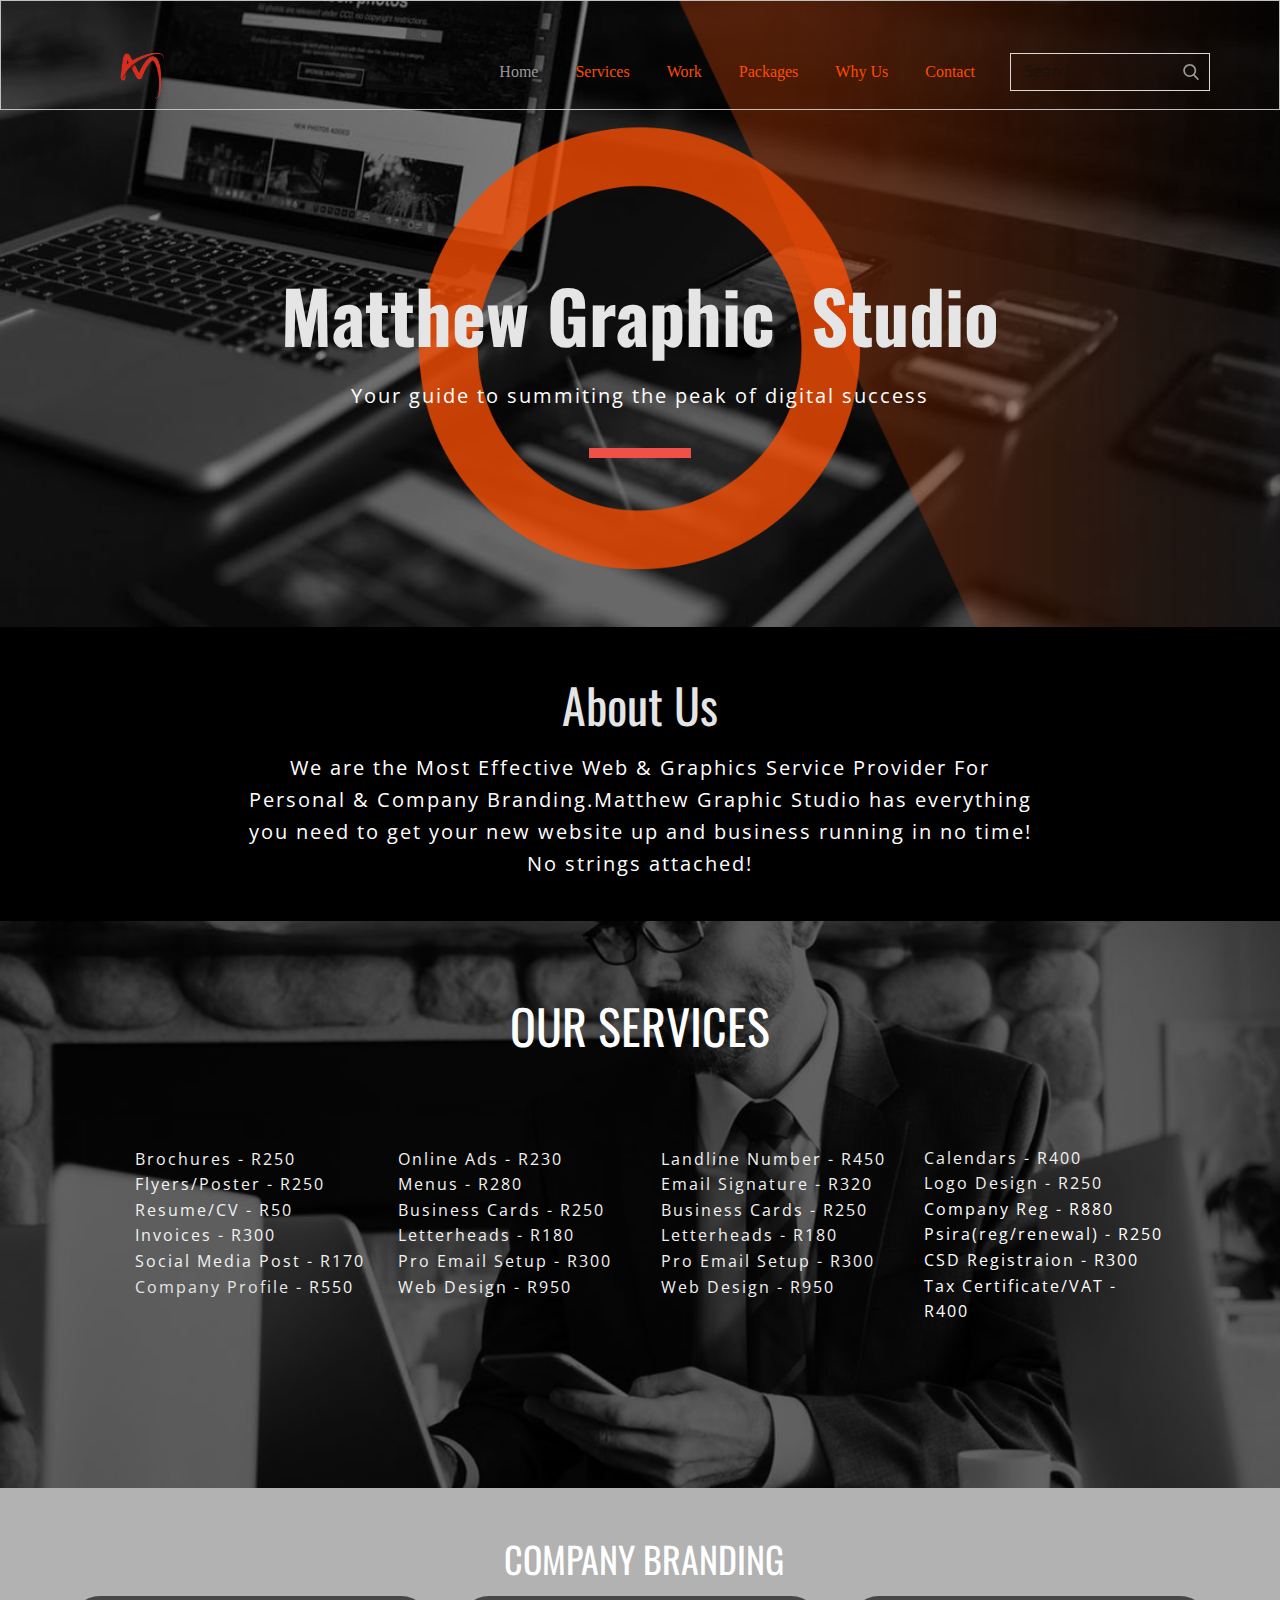
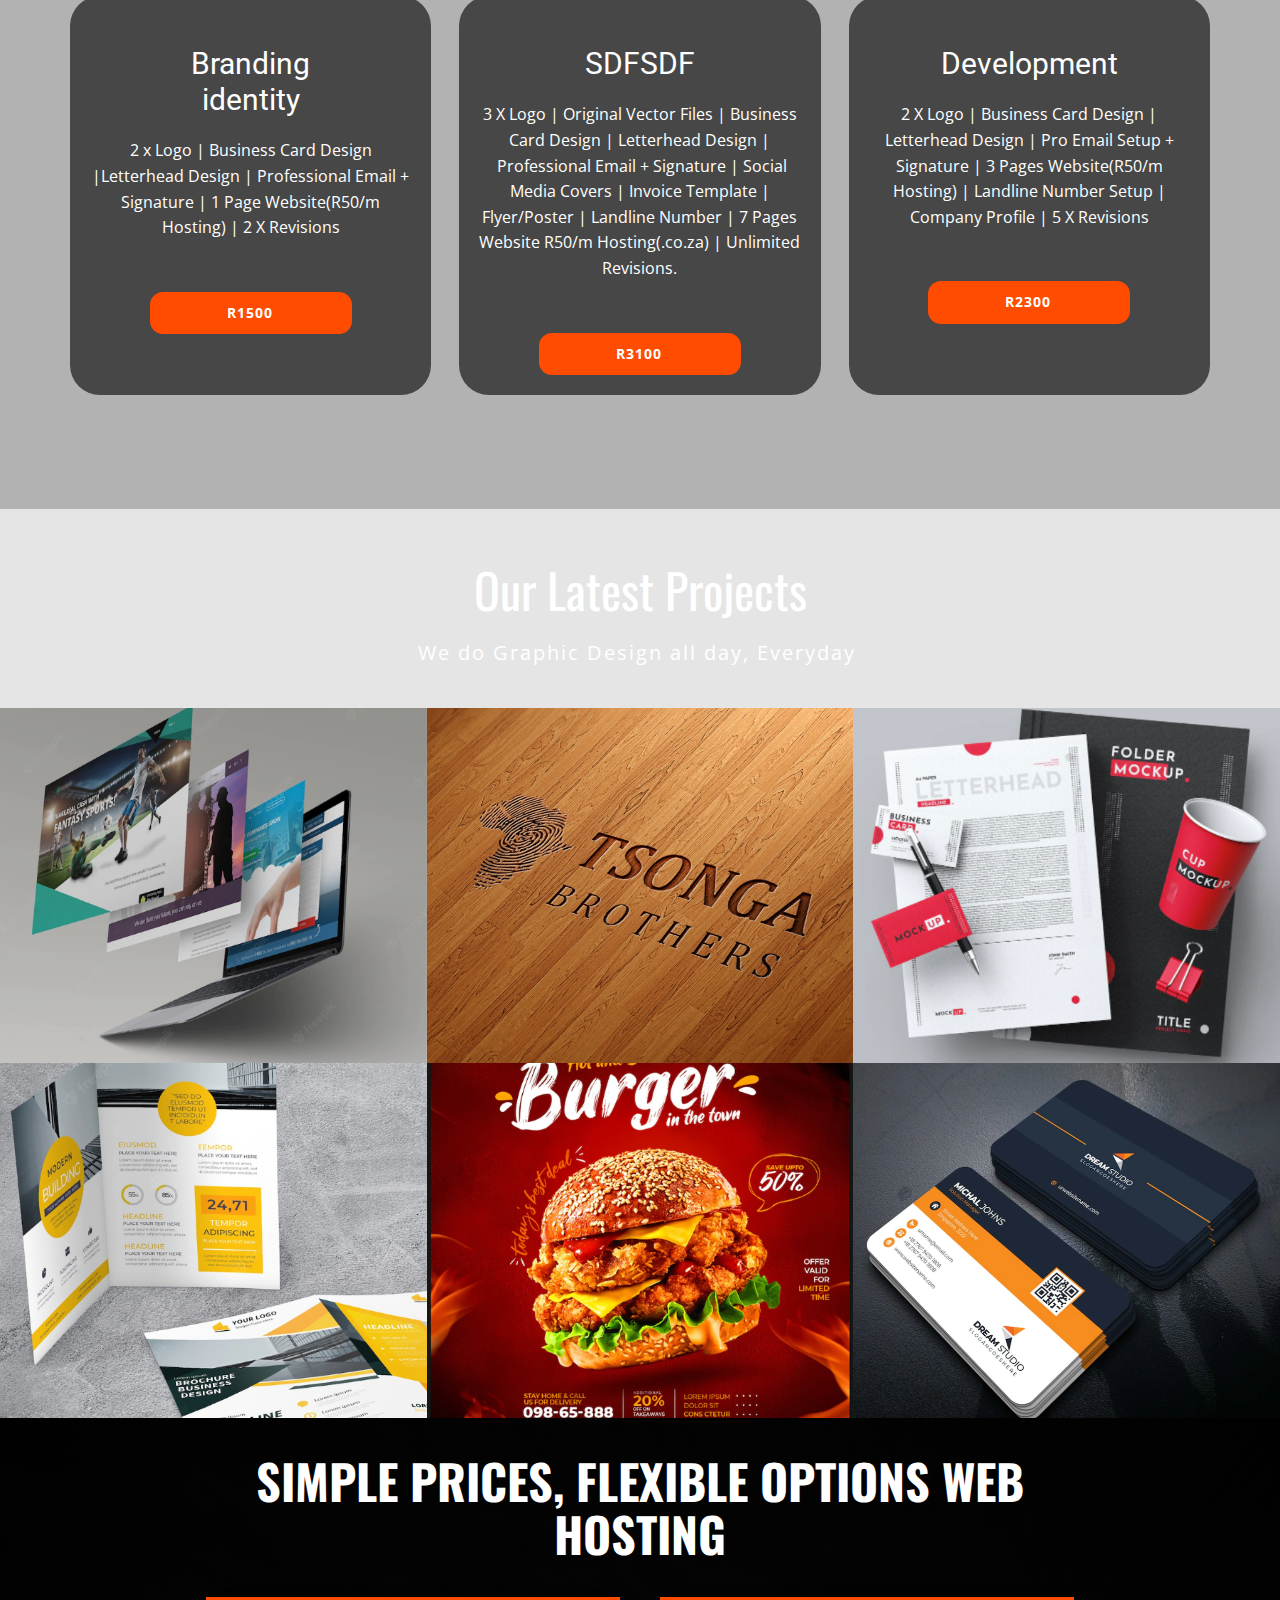
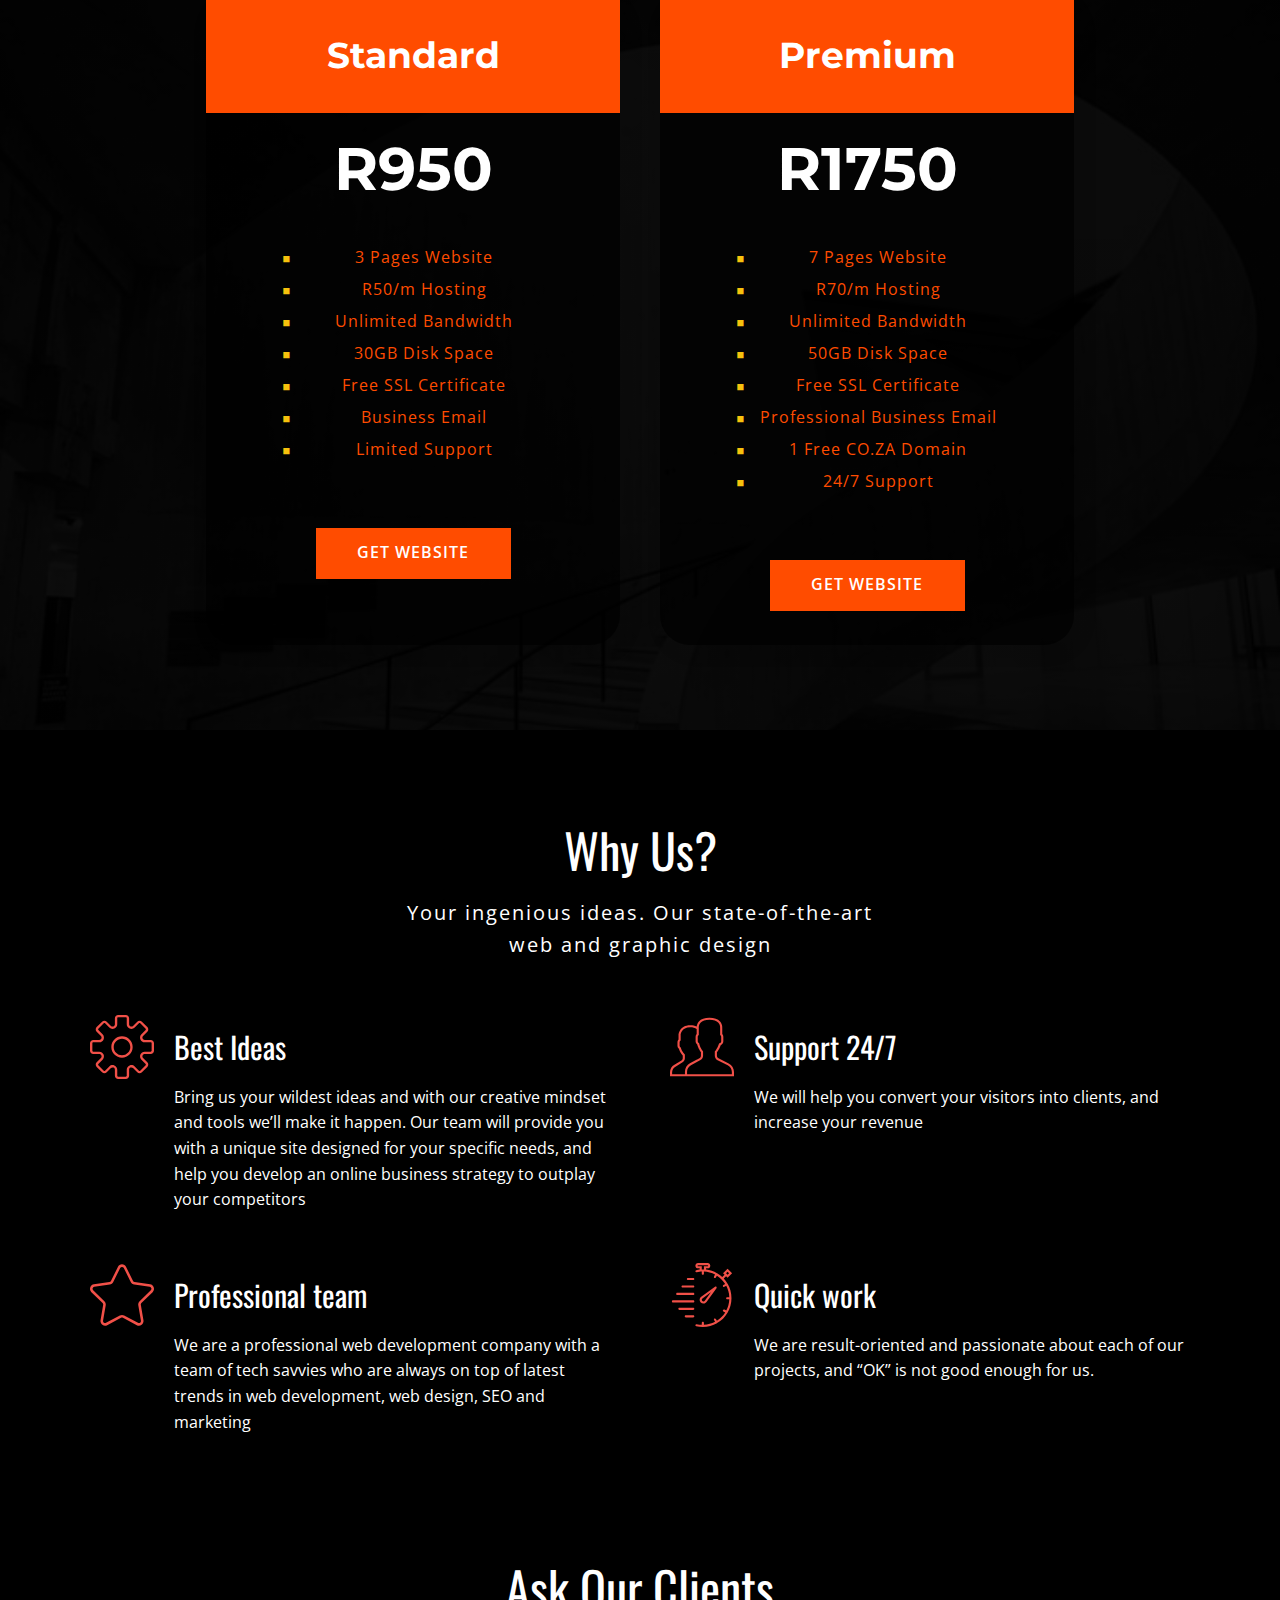
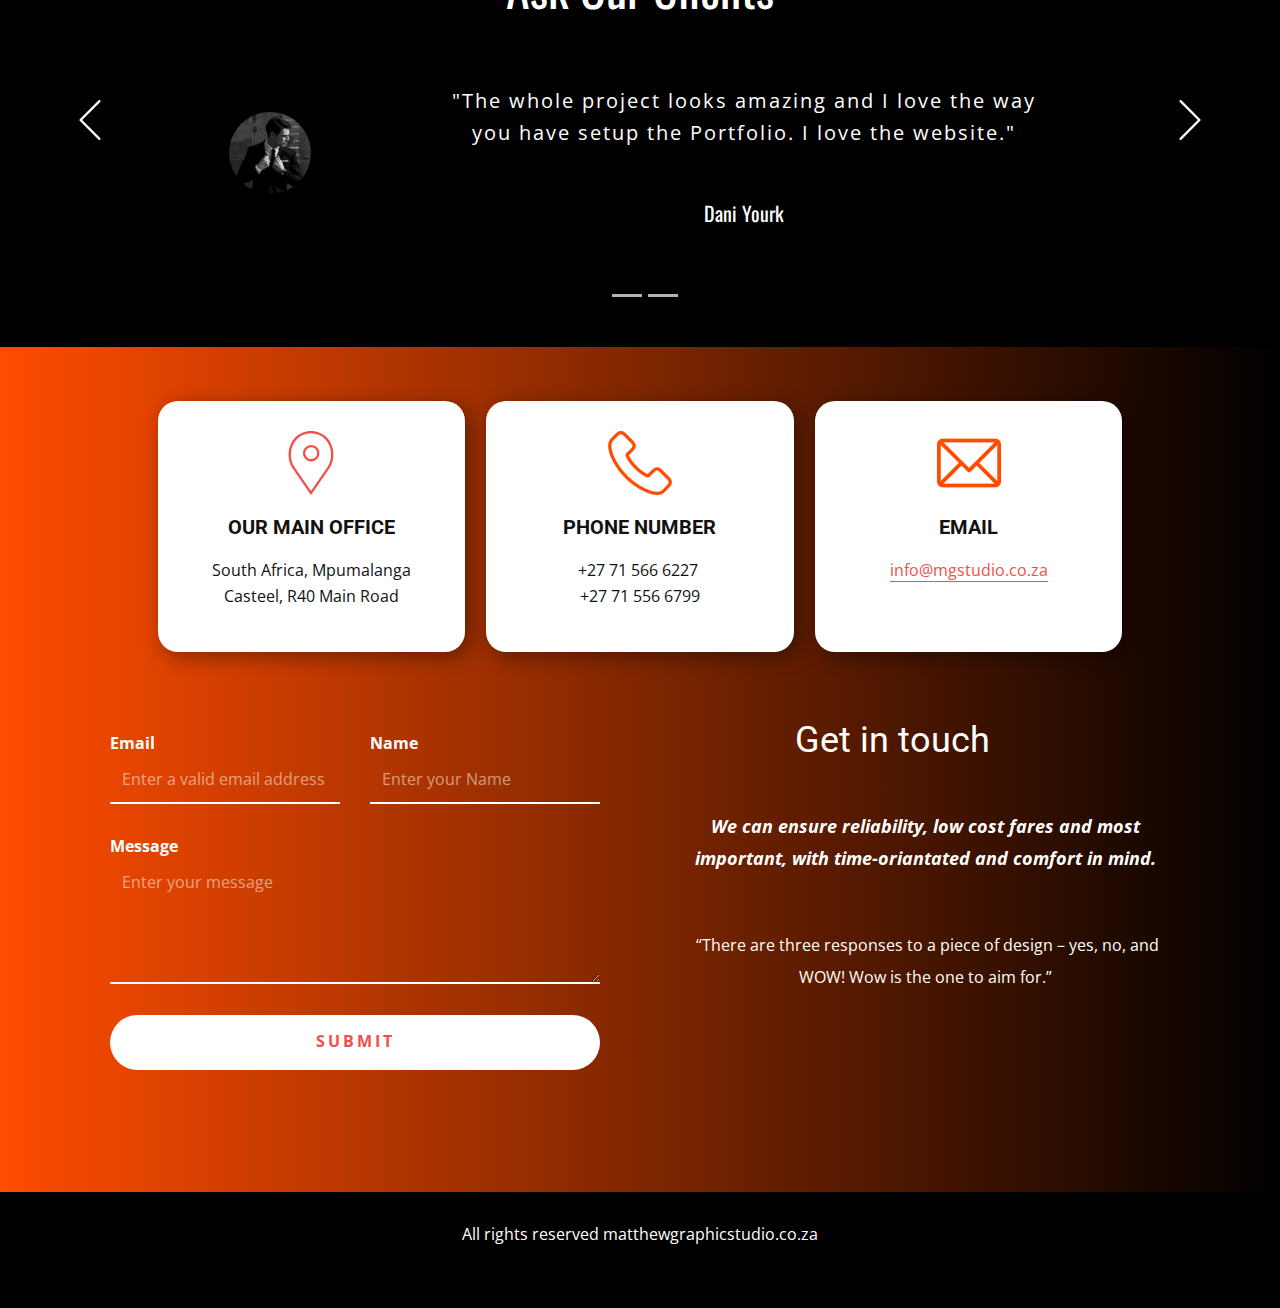
<file: MATTHEWGRAPHICSTUDIO.html>
<!DOCTYPE html>
<html style="font-size: 16px;"><head>
    <meta name="viewport" content="width=device-width, initial-scale=1.0">
    <meta charset="utf-8">
    <meta name="keywords" content="Web Development Studio, Internet Marketing, Find, Connect, Grow, Our Latest Projects, Why Us?, Industry Expertise + Laser-Focused Team =, SUCCESS, Ask Our Clients, Ask Our Clients">
    <meta name="description" content="We are the Most Effective Web &amp; Graphics Service Provider For Personal &amp; Company Branding.Matthew Graphic Studio has everything you need to get your new website up and business running in no time! No strings attached!">
    <title>Matthew Graphic Studio</title>
    <link rel="stylesheet" href="nicepage.css" media="screen">
<link rel="stylesheet" href="MATTHEWGRAPHICSTUDIO.css" media="screen">
    <script class="u-script" type="text/javascript" src="jquery.js" defer=""></script>
    <script class="u-script" type="text/javascript" src="nicepage.js" defer=""></script>
    <meta name="generator" content="Nicepage 4.11.3, nicepage.com">
    <meta property="og:title" content="GRAPHIC AND WEB DESIGNER">
    <meta property="og:description" content="We are the Most Effective Web &amp; Graphics Service Provider For Personal &amp; Company Branding.Matthew Graphic Studio has everything you need to get your new website up and business running in no time! No strings attached!">
    <meta property="og:image" content="images/Screenshot_23.png">
    <meta property="og:url" content="MG-STUDIO.CO.ZA">
    <link rel="icon" href="images/favicon.png">
    <link id="u-theme-google-font" rel="stylesheet" href="https://fonts.googleapis.com/css?family=Roboto:100,100i,300,300i,400,400i,500,500i,700,700i,900,900i|Open+Sans:300,300i,400,400i,500,500i,600,600i,700,700i,800,800i">
    <link id="u-page-google-font" rel="stylesheet" href="https://fonts.googleapis.com/css?family=Oswald:200,300,400,500,600,700|Montserrat:100,100i,200,200i,300,300i,400,400i,500,500i,600,600i,700,700i,800,800i,900,900i">
    
    
    
    
    
    
    
    
    
    
    <script type="application/ld+json">{
		"@context": "http://schema.org",
		"@type": "Organization",
		"name": "Site2",
		"logo": "images/Screenshot_47-removebg-preview1.png"
}</script>
    <meta name="theme-color" content="#f15048">
    <meta property="og:type" content="website">
  </head>
  <body class="u-body u-overlap u-xl-mode"><header class="u-align-center-xs u-border-1 u-border-grey-25 u-clearfix u-header u-header" id="sec-2bc8"><div class="u-clearfix u-sheet u-sheet-1">
        <a href="#" class="u-hover-feature u-image u-logo u-image-1" data-image-width="527" data-image-height="473">
          <img src="images/Screenshot_47-removebg-preview1.png" class="u-logo-image u-logo-image-1">
        </a>
        <form action="#" method="get" class="u-border-1 u-border-grey-15 u-search u-search-right u-search-1">
          <button class="u-search-button" type="submit">
            <span class="u-search-icon u-spacing-10 u-text-grey-40">
              <svg class="u-svg-link" preserveAspectRatio="xMidYMin slice" viewBox="0 0 56.966 56.966" style=""><use xmlns:xlink="http://www.w3.org/1999/xlink" xlink:href="#svg-b04b"></use></svg>
              <svg xmlns="http://www.w3.org/2000/svg" xmlns:xlink="http://www.w3.org/1999/xlink" version="1.1" id="svg-b04b" x="0px" y="0px" viewBox="0 0 56.966 56.966" style="enable-background:new 0 0 56.966 56.966;" xml:space="preserve" class="u-svg-content"><path d="M55.146,51.887L41.588,37.786c3.486-4.144,5.396-9.358,5.396-14.786c0-12.682-10.318-23-23-23s-23,10.318-23,23  s10.318,23,23,23c4.761,0,9.298-1.436,13.177-4.162l13.661,14.208c0.571,0.593,1.339,0.92,2.162,0.92  c0.779,0,1.518-0.297,2.079-0.837C56.255,54.982,56.293,53.08,55.146,51.887z M23.984,6c9.374,0,17,7.626,17,17s-7.626,17-17,17  s-17-7.626-17-17S14.61,6,23.984,6z"></path><g></g><g></g><g></g><g></g><g></g><g></g><g></g><g></g><g></g><g></g><g></g><g></g><g></g><g></g><g></g></svg>
            </span>
          </button>
          <input class="u-search-input" type="search" name="search" value="" placeholder="Search">
        </form>
        <nav class="u-align-left u-menu u-menu-dropdown u-nav-spacing-25 u-offcanvas u-menu-1">
          <div class="menu-collapse">
            <a class="u-button-style u-custom-text-color u-custom-text-hover-color u-nav-link u-text-grey-50" href="#" style="font-size: calc(1em + 8px); padding: 4px 18px;">
              <svg class="u-svg-link" preserveAspectRatio="xMidYMin slice" viewBox="0 0 302 302" style=""><use xmlns:xlink="http://www.w3.org/1999/xlink" xlink:href="#svg-7b92"></use></svg>
              <svg xmlns="http://www.w3.org/2000/svg" xmlns:xlink="http://www.w3.org/1999/xlink" version="1.1" id="svg-7b92" x="0px" y="0px" viewBox="0 0 302 302" style="enable-background:new 0 0 302 302;" xml:space="preserve" class="u-svg-content"><g><rect y="36" width="302" height="30"></rect><rect y="236" width="302" height="30"></rect><rect y="136" width="302" height="30"></rect>
</g><g></g><g></g><g></g><g></g><g></g><g></g><g></g><g></g><g></g><g></g><g></g><g></g><g></g><g></g><g></g></svg>
            </a>
          </div>
          <div class="u-custom-menu u-nav-container">
            <ul class="u-nav u-spacing-25 u-unstyled u-nav-1"><li class="u-nav-item"><a class="u-button-style u-nav-link u-text-custom-color-3 u-text-hover-grey-40" href="MATTHEWGRAPHICSTUDIO.html#sec-3fbc" data-page-id="301464829" style="padding: 8px 6px;">Home</a>
</li><li class="u-nav-item"><a class="u-button-style u-nav-link u-text-custom-color-3 u-text-hover-grey-40" href="MATTHEWGRAPHICSTUDIO.html#sec-a9e4" data-page-id="301464829" style="padding: 8px 6px;">Services</a>
</li><li class="u-nav-item"><a class="u-button-style u-nav-link u-text-custom-color-3 u-text-hover-grey-40" href="MATTHEWGRAPHICSTUDIO.html#sec-5405" data-page-id="301464829" style="padding: 8px 6px;">Work</a>
</li><li class="u-nav-item"><a class="u-button-style u-nav-link u-text-custom-color-3 u-text-hover-grey-40" href="MATTHEWGRAPHICSTUDIO.html#carousel_addf" data-page-id="301464829" style="padding: 8px 6px;">Packages</a>
</li><li class="u-nav-item"><a class="u-button-style u-nav-link u-text-custom-color-3 u-text-hover-grey-40" href="MATTHEWGRAPHICSTUDIO.html#sec-5e11" data-page-id="301464829" style="padding: 8px 6px;">Why Us</a>
</li><li class="u-nav-item"><a class="u-button-style u-nav-link u-text-custom-color-3 u-text-hover-grey-40" href="MATTHEWGRAPHICSTUDIO.html#carousel_1bd2" data-page-id="301464829" style="padding: 8px 6px;">Contact</a>
</li></ul>
          </div>
          <div class="u-custom-menu u-nav-container-collapse">
            <div class="u-align-center u-black u-container-style u-inner-container-layout u-opacity u-opacity-95 u-sidenav">
              <div class="u-inner-container-layout u-sidenav-overflow">
                <div class="u-menu-close"></div>
                <ul class="u-align-center u-nav u-popupmenu-items u-unstyled u-nav-2"><li class="u-nav-item"><a class="u-button-style u-nav-link" href="MATTHEWGRAPHICSTUDIO.html#sec-3fbc" data-page-id="301464829">Home</a>
</li><li class="u-nav-item"><a class="u-button-style u-nav-link" href="MATTHEWGRAPHICSTUDIO.html#sec-a9e4" data-page-id="301464829">Services</a>
</li><li class="u-nav-item"><a class="u-button-style u-nav-link" href="MATTHEWGRAPHICSTUDIO.html#sec-5405" data-page-id="301464829">Work</a>
</li><li class="u-nav-item"><a class="u-button-style u-nav-link" href="MATTHEWGRAPHICSTUDIO.html#carousel_addf" data-page-id="301464829">Packages</a>
</li><li class="u-nav-item"><a class="u-button-style u-nav-link" href="MATTHEWGRAPHICSTUDIO.html#sec-5e11" data-page-id="301464829">Why Us</a>
</li><li class="u-nav-item"><a class="u-button-style u-nav-link" href="MATTHEWGRAPHICSTUDIO.html#carousel_1bd2" data-page-id="301464829">Contact</a>
</li></ul>
              </div>
            </div>
            <div class="u-black u-menu-overlay u-opacity u-opacity-70"></div>
          </div>
        </nav>
      </div></header> 
    <section class="u-clearfix u-image u-section-1" id="sec-3fbc">
      <div class="u-clearfix u-sheet u-sheet-1">
        <img src="images/c2d8d751435d17546c6dcd8f5da95afb.png" alt="" class="u-image u-image-contain u-image-default u-image-1">
        <div class="u-container-style u-expanded-width-md u-expanded-width-sm u-expanded-width-xs u-group u-group-1">
          <div class="u-container-layout u-valign-middle-xs u-container-layout-1">
            <h1 class="u-align-center u-custom-font u-font-oswald u-text u-text-grey-10 u-title u-text-1">Matthew<span style="font-weight: 700;"></span> Graphic&nbsp; ​Studio
            </h1>
            <p class="u-align-center u-text u-text-body-alt-color u-text-2">Your guide to summiting the peak of digital success</p>
            <div class="u-border-10 u-border-palette-1-base u-line u-line-horizontal u-line-1"></div>
          </div>
        </div>
      </div>
    </section>
    <section class="u-black u-clearfix u-section-2" id="sec-52fe">
      <div class="u-clearfix u-sheet u-valign-middle u-sheet-1">
        <div class="u-container-style u-expanded-width-xs u-group u-group-1">
          <div class="u-container-layout u-container-layout-1">
            <h2 class="u-align-center u-custom-font u-font-oswald u-text u-text-grey-10 u-text-1">About Us</h2>
            <p class="u-align-center u-text u-text-2">We are the Most Effective Web &amp; Graphics Service Provider For Personal &amp; Company Branding.Matthew Graphic Studio has everything you need to get your new website up and business running in no time! No strings attached!</p>
          </div>
        </div>
      </div>
    </section>
    <section class="u-clearfix u-image u-section-3" id="sec-a9e4">
      <div class="u-clearfix u-sheet u-sheet-1">
        <h2 class="u-align-center u-custom-font u-font-oswald u-text u-text-white u-text-1">OUR ​SERVICES</h2>
        <div class="u-clearfix u-expanded-width-sm u-expanded-width-xs u-gutter-0 u-layout-wrap u-layout-wrap-1">
          <div class="u-gutter-0 u-layout">
            <div class="u-layout-row">
              <div class="u-container-style u-layout-cell u-size-15 u-layout-cell-1">
                <div class="u-container-layout u-valign-middle-xs u-container-layout-1">
                  <p class="u-align-left u-text u-text-grey-5 u-text-2">Brochures - R250<br>Flyers/Poster - R250<br>Resume/CV - R50<br>Invoices - R300<br>Social Media Post - R170<br>
                    <a href="https://www.logodesigncompany.co.za/company-profile" class="active mega u-active-none u-border-none u-btn u-button-link u-button-style u-hover-none u-none u-text-white u-btn-1" id="menu223">Company Profile</a>&nbsp;- R550
                  </p>
                </div>
              </div>
              <div class="u-container-style u-layout-cell u-size-15 u-layout-cell-2">
                <div class="u-container-layout u-valign-top-xs u-container-layout-2">
                  <p class="u-align-left-lg u-align-left-md u-align-left-xl u-align-right-sm u-align-right-xs u-text u-text-grey-5 u-text-3"> Online Ads - R230<br>Menus - R280<br>Business Cards - R250<br>Letterheads - R180<br>Pro Email Setup - R300<br>Web Design - R950
                  </p>
                </div>
              </div>
              <div class="u-container-style u-layout-cell u-size-15 u-layout-cell-3">
                <div class="u-container-layout u-valign-bottom-xs u-container-layout-3">
                  <p class="u-align-left u-text u-text-grey-5 u-text-4">Landline Number - R450<br>
                    <a href="https://www.logodesigncompany.co.za/corporate-package" id="menu239" class="u-active-none u-border-none u-btn u-button-link u-button-style u-hover-none u-none u-text-grey-5 u-btn-2">Email Signature - R320</a>
                    <br>Business Cards - R250<br>Letterheads - R180<br>Pro Email Setup - R300<br>Web Design - R950
                  </p>
                </div>
              </div>
              <div class="u-container-style u-layout-cell u-size-15 u-layout-cell-4">
                <div class="u-container-layout u-container-layout-4">
                  <p class="u-align-left-lg u-align-left-md u-align-left-xl u-align-right-sm u-align-right-xs u-text u-text-body-alt-color u-text-5">
                    <span class="u-text-grey-5">Calendars - R400<br>
                      <a href="https://www.logodesigncompany.co.za/logo" class="last mega u-active-none u-border-none u-btn u-button-link u-button-style u-hover-none u-none u-text-grey-5 u-btn-3" id="menu351">Logo</a>&nbsp;Design - R250
                    </span>
                    <br>Company Reg - R880<br>Psira(reg/renewal) - R250<br>CSD Registraion - R300<br>Tax Certificate/VAT - R400
                  </p>
                </div>
              </div>
            </div>
          </div>
        </div>
      </div>
    </section>
    <section class="u-clearfix u-image u-shading u-section-4" id="sec-9acb">
      <div class="u-clearfix u-sheet u-sheet-1">
        <div class="u-clearfix u-expanded-width u-gutter-42 u-layout-custom-xs u-layout-wrap u-layout-wrap-1">
          <div class="u-gutter-0 u-layout">
            <div class="u-layout-row">
              <div class="u-container-style u-layout-cell u-left-cell u-size-60 u-layout-cell-1">
                <div class="u-container-layout u-container-layout-1">
                  <h2 class="u-align-center u-custom-font u-font-oswald u-text u-text-1">&nbsp;COMPANY BRANDING </h2>
                  <div class="u-expanded-width u-list u-list-1">
                    <div class="u-repeater u-repeater-1">
                      <div class="u-align-center u-black u-container-style u-custom-item u-list-item u-opacity u-opacity-60 u-radius-30 u-repeater-item u-shape-round u-list-item-1">
                        <div class="u-container-layout u-similar-container u-valign-bottom-xs u-container-layout-2">
                          <h3 class="u-text u-text-2"> Branding identity</h3>
                          <p class="u-text u-text-3"> 2 x Logo | Business Card Design |Letterhead Design |&nbsp;Professional Email + Signature |&nbsp;1 Page Website(R50/m Hosting) |&nbsp;2 X Revisions</p>
                          <a href="https://www.paypal.com/paypalme/my/profile" class="u-border-none u-btn u-btn-round u-button-style u-custom-color-3 u-hover-grey-15 u-radius-13 u-btn-1">R1500</a>
                        </div>
                      </div>
                      <div class="u-align-center u-black u-container-style u-custom-item u-list-item u-opacity u-opacity-60 u-radius-30 u-repeater-item u-shape-round u-list-item-2">
                        <div class="u-container-layout u-similar-container u-valign-bottom-xs u-container-layout-3">
                          <h3 class="u-text u-text-4">SDFSDF</h3>
                          <p class="u-text u-text-5"> 3 X Logo |&nbsp;Original Vector Files |&nbsp;Business Card Design |&nbsp;Letterhead Design |&nbsp;Professional Email + Signature | Social Media Covers | Invoice Template | Flyer/Poster | Landline Number | 7 Pages Website R50/m Hosting(.co.za) | Unlimited Revisions.</p>
                          <a href="https://www.paypal.com/paypalme/my/profile" class="u-border-none u-btn u-btn-round u-button-style u-custom-color-3 u-hover-grey-15 u-radius-13 u-btn-2">R3100</a>
                        </div>
                      </div>
                      <div class="u-align-center u-black u-container-style u-custom-item u-list-item u-opacity u-opacity-60 u-radius-30 u-repeater-item u-shape-round u-list-item-3">
                        <div class="u-container-layout u-similar-container u-valign-bottom-xs u-container-layout-4">
                          <h3 class="u-text u-text-6">Development</h3>
                          <p class="u-text u-text-7"> 2 X Logo | Business Card Design | Letterhead Design | Pro Email Setup + Signature | 3 Pages Website(R50/m Hosting) | Landline Number Setup | Company Profile | 5 X Revisions</p>
                          <a href="https://www.paypal.com/paypalme/my/profile" class="u-border-none u-btn u-btn-round u-button-style u-custom-color-3 u-hover-grey-15 u-radius-13 u-btn-3">R2300</a>
                        </div>
                      </div>
                    </div>
                  </div>
                </div>
              </div>
            </div>
          </div>
        </div>
      </div>
    </section>
    <section class="u-clearfix u-image u-shading u-section-5" id="sec-5405">
      <div class="u-container-style u-group u-group-1">
        <div class="u-container-layout u-valign-middle-md u-valign-middle-sm u-container-layout-1">
          <h2 class="u-align-center u-custom-font u-font-oswald u-text u-text-1">Our Latest Projects</h2>
          <p class="u-align-center u-text u-text-2">We do Graphic Design all day, Everyday&nbsp;</p>
        </div>
      </div>
      <div class="u-clearfix u-expanded-width u-layout-wrap u-layout-wrap-1">
        <div class="u-gutter-0 u-layout">
          <div class="u-layout-col">
            <div class="u-size-30">
              <div class="u-layout-row">
                <div class="u-container-style u-effect-hover-zoom u-layout-cell u-shading u-size-20 u-layout-cell-1" data-image-width="1328" data-image-height="926">
                  <div class="u-background-effect u-expanded">
                    <div class="u-background-effect-image u-expanded u-image u-shading u-image-1" data-image-width="600" data-image-height="600"></div>
                  </div>
                  <div class="u-container-layout"></div>
                </div>
                <div class="u-container-style u-effect-hover-zoom u-layout-cell u-size-20 u-layout-cell-2" data-image-width="975" data-image-height="628">
                  <div class="u-background-effect u-expanded">
                    <div class="u-background-effect-image u-expanded u-image u-image-2" data-image-width="975" data-image-height="628"></div>
                  </div>
                  <div class="u-container-layout"></div>
                </div>
                <div class="u-container-style u-effect-hover-zoom u-layout-cell u-size-20 u-layout-cell-3">
                  <div class="u-background-effect u-expanded">
                    <div class="u-background-effect-image u-expanded u-image u-image-3" data-image-width="600" data-image-height="600"></div>
                  </div>
                  <div class="u-container-layout"></div>
                </div>
              </div>
            </div>
            <div class="u-size-30">
              <div class="u-layout-row">
                <div class="u-container-style u-effect-hover-zoom u-layout-cell u-size-20 u-layout-cell-4" data-image-width="1096" data-image-height="823">
                  <div class="u-background-effect u-expanded">
                    <div class="u-background-effect-image u-expanded u-image u-image-4" data-image-width="600" data-image-height="600"></div>
                  </div>
                  <div class="u-container-layout"></div>
                </div>
                <div class="u-container-style u-effect-hover-zoom u-hidden-md u-layout-cell u-size-20 u-layout-cell-5" data-image-width="1064" data-image-height="731">
                  <div class="u-background-effect u-expanded">
                    <div class="u-background-effect-image u-expanded u-image u-image-5" data-image-width="600" data-image-height="600"></div>
                  </div>
                  <div class="u-container-layout"></div>
                </div>
                <div class="u-container-style u-effect-hover-zoom u-layout-cell u-size-20 u-layout-cell-6" data-image-width="797" data-image-height="758">
                  <div class="u-background-effect u-expanded">
                    <div class="u-background-effect-image u-expanded u-image u-image-6" data-image-width="797" data-image-height="758"></div>
                  </div>
                  <div class="u-container-layout u-container-layout-7"></div>
                </div>
              </div>
            </div>
          </div>
        </div>
      </div>
    </section>
    <section class="u-align-center u-clearfix u-image u-shading u-section-6" id="carousel_addf" data-image-width="720" data-image-height="1080">
      <div class="u-clearfix u-sheet u-sheet-1">
        <h2 class="u-custom-font u-font-oswald u-text u-text-body-alt-color u-text-1"> SIMPLE PRICES, FLEXIBLE OPTIONS WEB HOSTING</h2>
        <div class="u-list u-list-1">
          <div class="u-repeater u-repeater-1">
            <div class="u-black u-container-style u-list-item u-opacity u-opacity-70 u-radius-30 u-repeater-item u-shape-round u-list-item-1">
              <div class="u-container-layout u-similar-container u-valign-top u-container-layout-1">
                <div class="u-align-center u-container-style u-custom-color-3 u-expanded-width u-group u-group-1">
                  <div class="u-container-layout u-valign-middle u-container-layout-2">
                    <h3 class="u-custom-font u-font-montserrat u-text u-text-body-alt-color u-text-2">Standard</h3>
                  </div>
                </div>
                <h4 class="u-custom-font u-font-montserrat u-text u-text-default u-text-white u-text-3">R950</h4>
                <ul class="u-align-left u-custom-list u-text u-text-4">
                  <li>
                    <div class="u-list-icon u-text-palette-3-base">
                      <div xmlns="http://www.w3.org/2000/svg" xmlns:xlink="http://www.w3.org/1999/xlink" version="1.1" xml:space="preserve" class="u-svg-content">■</div>
                    </div>3 Pages Website
                  </li>
                  <li>
                    <div class="u-list-icon u-text-palette-3-base">
                      <div xmlns="http://www.w3.org/2000/svg" xmlns:xlink="http://www.w3.org/1999/xlink" version="1.1" xml:space="preserve" class="u-svg-content">■</div>
                    </div>R50/m Hosting
                  </li>
                  <li>
                    <div class="u-list-icon u-text-palette-3-base">
                      <div xmlns="http://www.w3.org/2000/svg" xmlns:xlink="http://www.w3.org/1999/xlink" version="1.1" xml:space="preserve" class="u-svg-content">■</div>
                    </div>Unlimited Bandwidth
                  </li>
                  <li>
                    <div class="u-list-icon u-text-palette-3-base">
                      <div xmlns="http://www.w3.org/2000/svg" xmlns:xlink="http://www.w3.org/1999/xlink" version="1.1" xml:space="preserve" class="u-svg-content">■</div>
                    </div>30GB Disk Space
                  </li>
                  <li>
                    <div class="u-list-icon u-text-palette-3-base">
                      <div xmlns="http://www.w3.org/2000/svg" xmlns:xlink="http://www.w3.org/1999/xlink" version="1.1" xml:space="preserve" class="u-svg-content">■</div>
                    </div>Free SSL Certificate
                  </li>
                  <li>
                    <div class="u-list-icon u-text-palette-3-base">
                      <div xmlns="http://www.w3.org/2000/svg" xmlns:xlink="http://www.w3.org/1999/xlink" version="1.1" xml:space="preserve" class="u-svg-content">■</div>
                    </div>Business Email
                  </li>
                  <li>
                    <div class="u-list-icon u-text-palette-3-base">
                      <div xmlns="http://www.w3.org/2000/svg" xmlns:xlink="http://www.w3.org/1999/xlink" version="1.1" xml:space="preserve" class="u-svg-content">■</div>
                    </div>Limited Support
                  </li>
                </ul>
                <a href="https://www.paypal.com/paypalme/my/profile" class="u-active-palette-3-light-3 u-border-none u-btn u-button-style u-custom-color-3 u-custom-item u-hover-palette-3-light-3 u-text-body-alt-color u-text-hover-black u-btn-1">get website</a>
              </div>
            </div>
            <div class="u-black u-container-style u-list-item u-opacity u-opacity-70 u-radius-30 u-repeater-item u-shape-round u-list-item-2">
              <div class="u-container-layout u-similar-container u-valign-top u-container-layout-3">
                <div class="u-align-center u-container-style u-custom-color-3 u-expanded-width u-group u-group-2">
                  <div class="u-container-layout u-valign-middle u-container-layout-4">
                    <h3 class="u-custom-font u-font-montserrat u-text u-text-body-alt-color u-text-default u-text-5">Premium</h3>
                  </div>
                </div>
                <h4 class="u-custom-font u-font-montserrat u-text u-text-default u-text-white u-text-6">R1750</h4>
                <ul class="u-align-left u-custom-list u-text u-text-7">
                  <li>
                    <div class="u-list-icon u-text-palette-3-base">
                      <div xmlns="http://www.w3.org/2000/svg" xmlns:xlink="http://www.w3.org/1999/xlink" version="1.1" xml:space="preserve" class="u-svg-content">■</div>
                    </div>7 Pages Website
                  </li>
                  <li>
                    <div class="u-list-icon u-text-palette-3-base">
                      <div xmlns="http://www.w3.org/2000/svg" xmlns:xlink="http://www.w3.org/1999/xlink" version="1.1" xml:space="preserve" class="u-svg-content">■</div>
                    </div>R70/m Hosting<br>
                  </li>
                  <li>
                    <div class="u-list-icon u-text-palette-3-base">
                      <div xmlns="http://www.w3.org/2000/svg" xmlns:xlink="http://www.w3.org/1999/xlink" version="1.1" xml:space="preserve" class="u-svg-content">■</div>
                    </div>Unlimited Bandwidth
                  </li>
                  <li>
                    <div class="u-list-icon u-text-palette-3-base">
                      <div xmlns="http://www.w3.org/2000/svg" xmlns:xlink="http://www.w3.org/1999/xlink" version="1.1" xml:space="preserve" class="u-svg-content">■</div>
                    </div>50GB Disk Space
                  </li>
                  <li>
                    <div class="u-list-icon u-text-palette-3-base">
                      <div xmlns="http://www.w3.org/2000/svg" xmlns:xlink="http://www.w3.org/1999/xlink" version="1.1" xml:space="preserve" class="u-svg-content">■</div>
                    </div>Free SSL Certificate
                  </li>
                  <li>
                    <div class="u-list-icon u-text-palette-3-base">
                      <div xmlns="http://www.w3.org/2000/svg" xmlns:xlink="http://www.w3.org/1999/xlink" version="1.1" xml:space="preserve" class="u-svg-content">■</div>
                    </div>Professional Business Email
                  </li>
                  <li>
                    <div class="u-list-icon u-text-palette-3-base">
                      <div xmlns="http://www.w3.org/2000/svg" xmlns:xlink="http://www.w3.org/1999/xlink" version="1.1" xml:space="preserve" class="u-svg-content">■</div>
                    </div>1 Free CO.ZA Domain
                  </li>
                  <li>
                    <div class="u-list-icon u-text-palette-3-base">
                      <div xmlns="http://www.w3.org/2000/svg" xmlns:xlink="http://www.w3.org/1999/xlink" version="1.1" xml:space="preserve" class="u-svg-content">■</div>
                    </div>24/7 Support
                  </li>
                </ul>
                <a href="https://www.paypal.com/paypalme/my/profile" class="u-active-palette-3-light-3 u-border-none u-btn u-button-style u-custom-color-3 u-custom-item u-hover-palette-3-light-3 u-text-body-alt-color u-text-hover-black u-btn-2">get website</a>
              </div>
            </div>
          </div>
        </div>
      </div>
    </section>
    <section class="u-black u-clearfix u-section-7" id="sec-5e11">
      <div class="u-clearfix u-sheet u-valign-middle-xs u-sheet-1">
        <div class="u-align-center u-container-style u-expanded-width-xs u-group u-group-1">
          <div class="u-container-layout u-container-layout-1">
            <h2 class="u-custom-font u-font-oswald u-text u-text-1">Why Us?</h2>
            <p class="u-text u-text-2">Your ingenious ideas. Our state-of-the-art web and graphic design</p>
          </div>
        </div>
        <div class="u-clearfix u-expanded-width u-gutter-20 u-layout-wrap u-layout-wrap-1">
          <div class="u-layout">
            <div class="u-layout-col">
              <div class="u-size-30">
                <div class="u-layout-row">
                  <div class="u-container-style u-layout-cell u-left-cell u-size-30 u-layout-cell-1">
                    <div class="u-container-layout"><span class="u-icon u-icon-circle u-text-palette-1-base u-icon-1"><svg class="u-svg-link" preserveAspectRatio="xMidYMin slice" viewBox="0 0 54 54" style=""><use xmlns:xlink="http://www.w3.org/1999/xlink" xlink:href="#svg-cd8e"></use></svg><svg class="u-svg-content" viewBox="0 0 54 54" x="0px" y="0px" id="svg-cd8e" style="enable-background:new 0 0 54 54;"><g><path d="M51.22,21h-5.052c-0.812,0-1.481-0.447-1.792-1.197s-0.153-1.54,0.42-2.114l3.572-3.571   c0.525-0.525,0.814-1.224,0.814-1.966c0-0.743-0.289-1.441-0.814-1.967l-4.553-4.553c-1.05-1.05-2.881-1.052-3.933,0l-3.571,3.571   c-0.574,0.573-1.366,0.733-2.114,0.421C33.447,9.313,33,8.644,33,7.832V2.78C33,1.247,31.753,0,30.22,0H23.78   C22.247,0,21,1.247,21,2.78v5.052c0,0.812-0.447,1.481-1.197,1.792c-0.748,0.313-1.54,0.152-2.114-0.421l-3.571-3.571   c-1.052-1.052-2.883-1.05-3.933,0l-4.553,4.553c-0.525,0.525-0.814,1.224-0.814,1.967c0,0.742,0.289,1.44,0.814,1.966l3.572,3.571   c0.573,0.574,0.73,1.364,0.42,2.114S8.644,21,7.832,21H2.78C1.247,21,0,22.247,0,23.78v6.439C0,31.753,1.247,33,2.78,33h5.052   c0.812,0,1.481,0.447,1.792,1.197s0.153,1.54-0.42,2.114l-3.572,3.571c-0.525,0.525-0.814,1.224-0.814,1.966   c0,0.743,0.289,1.441,0.814,1.967l4.553,4.553c1.051,1.051,2.881,1.053,3.933,0l3.571-3.572c0.574-0.573,1.363-0.731,2.114-0.42   c0.75,0.311,1.197,0.98,1.197,1.792v5.052c0,1.533,1.247,2.78,2.78,2.78h6.439c1.533,0,2.78-1.247,2.78-2.78v-5.052   c0-0.812,0.447-1.481,1.197-1.792c0.751-0.312,1.54-0.153,2.114,0.42l3.571,3.572c1.052,1.052,2.883,1.05,3.933,0l4.553-4.553   c0.525-0.525,0.814-1.224,0.814-1.967c0-0.742-0.289-1.44-0.814-1.966l-3.572-3.571c-0.573-0.574-0.73-1.364-0.42-2.114   S45.356,33,46.168,33h5.052c1.533,0,2.78-1.247,2.78-2.78V23.78C54,22.247,52.753,21,51.22,21z M52,30.22   C52,30.65,51.65,31,51.22,31h-5.052c-1.624,0-3.019,0.932-3.64,2.432c-0.622,1.5-0.295,3.146,0.854,4.294l3.572,3.571   c0.305,0.305,0.305,0.8,0,1.104l-4.553,4.553c-0.304,0.304-0.799,0.306-1.104,0l-3.571-3.572c-1.149-1.149-2.794-1.474-4.294-0.854   c-1.5,0.621-2.432,2.016-2.432,3.64v5.052C31,51.65,30.65,52,30.22,52H23.78C23.35,52,23,51.65,23,51.22v-5.052   c0-1.624-0.932-3.019-2.432-3.64c-0.503-0.209-1.021-0.311-1.533-0.311c-1.014,0-1.997,0.4-2.761,1.164l-3.571,3.572   c-0.306,0.306-0.801,0.304-1.104,0l-4.553-4.553c-0.305-0.305-0.305-0.8,0-1.104l3.572-3.571c1.148-1.148,1.476-2.794,0.854-4.294   C10.851,31.932,9.456,31,7.832,31H2.78C2.35,31,2,30.65,2,30.22V23.78C2,23.35,2.35,23,2.78,23h5.052   c1.624,0,3.019-0.932,3.64-2.432c0.622-1.5,0.295-3.146-0.854-4.294l-3.572-3.571c-0.305-0.305-0.305-0.8,0-1.104l4.553-4.553   c0.304-0.305,0.799-0.305,1.104,0l3.571,3.571c1.147,1.147,2.792,1.476,4.294,0.854C22.068,10.851,23,9.456,23,7.832V2.78   C23,2.35,23.35,2,23.78,2h6.439C30.65,2,31,2.35,31,2.78v5.052c0,1.624,0.932,3.019,2.432,3.64   c1.502,0.622,3.146,0.294,4.294-0.854l3.571-3.571c0.306-0.305,0.801-0.305,1.104,0l4.553,4.553c0.305,0.305,0.305,0.8,0,1.104   l-3.572,3.571c-1.148,1.148-1.476,2.794-0.854,4.294c0.621,1.5,2.016,2.432,3.64,2.432h5.052C51.65,23,52,23.35,52,23.78V30.22z"></path><path d="M27,18c-4.963,0-9,4.037-9,9s4.037,9,9,9s9-4.037,9-9S31.963,18,27,18z M27,34c-3.859,0-7-3.141-7-7s3.141-7,7-7   s7,3.141,7,7S30.859,34,27,34z"></path>
</g></svg></span>
                      <h3 class="u-custom-font u-font-oswald u-text u-text-3">Best Ideas</h3>
                      <p class="u-text u-text-4">Bring us your wildest ideas and with our creative mindset and tools we’ll make it happen. Our team will provide you with a unique site designed for your specific needs, and help you develop an online business strategy
                                            to outplay your competitors</p>
                    </div>
                  </div>
                  <div class="u-container-style u-layout-cell u-right-cell u-size-30 u-layout-cell-2">
                    <div class="u-container-layout"><span class="u-icon u-icon-circle u-text-palette-1-base u-icon-2"><svg class="u-svg-link" preserveAspectRatio="xMidYMin slice" viewBox="0 0 60 60" style=""><use xmlns:xlink="http://www.w3.org/1999/xlink" xlink:href="#svg-9058"></use></svg><svg class="u-svg-content" viewBox="0 0 60 60" x="0px" y="0px" id="svg-9058" style="enable-background:new 0 0 60 60;"><path d="M55.014,45.389l-9.553-4.776C44.56,40.162,44,39.256,44,38.248v-3.381c0.229-0.28,0.47-0.599,0.719-0.951  c1.239-1.75,2.232-3.698,2.954-5.799C49.084,27.47,50,26.075,50,24.5v-4c0-0.963-0.36-1.896-1-2.625v-5.319  c0.056-0.55,0.276-3.824-2.092-6.525C44.854,3.688,41.521,2.5,37,2.5s-7.854,1.188-9.908,3.53c-1.435,1.637-1.918,3.481-2.064,4.805  C23.314,9.949,21.294,9.5,19,9.5c-10.389,0-10.994,8.855-11,9v4.579c-0.648,0.706-1,1.521-1,2.33v3.454  c0,1.079,0.483,2.085,1.311,2.765c0.825,3.11,2.854,5.46,3.644,6.285v2.743c0,0.787-0.428,1.509-1.171,1.915l-6.653,4.173  C1.583,48.134,0,50.801,0,53.703V57.5h14h2h44v-4.043C60,50.019,58.089,46.927,55.014,45.389z M14,53.262V55.5H2v-1.797  c0-2.17,1.184-4.164,3.141-5.233l6.652-4.173c1.333-0.727,2.161-2.121,2.161-3.641v-3.591l-0.318-0.297  c-0.026-0.024-2.683-2.534-3.468-5.955l-0.091-0.396l-0.342-0.22C9.275,29.899,9,29.4,9,28.863v-3.454  c0-0.36,0.245-0.788,0.671-1.174L10,23.938l-0.002-5.38C10.016,18.271,10.537,11.5,19,11.5c2.393,0,4.408,0.553,6,1.644v4.731  c-0.64,0.729-1,1.662-1,2.625v4c0,0.304,0.035,0.603,0.101,0.893c0.027,0.116,0.081,0.222,0.118,0.334  c0.055,0.168,0.099,0.341,0.176,0.5c0.001,0.002,0.002,0.003,0.003,0.005c0.256,0.528,0.629,1,1.099,1.377  c0.005,0.019,0.011,0.036,0.016,0.054c0.06,0.229,0.123,0.457,0.191,0.68l0.081,0.261c0.014,0.046,0.031,0.093,0.046,0.139  c0.035,0.108,0.069,0.215,0.105,0.321c0.06,0.175,0.123,0.356,0.196,0.553c0.031,0.082,0.065,0.156,0.097,0.237  c0.082,0.209,0.164,0.411,0.25,0.611c0.021,0.048,0.039,0.1,0.06,0.147l0.056,0.126c0.026,0.058,0.053,0.11,0.079,0.167  c0.098,0.214,0.194,0.421,0.294,0.621c0.016,0.032,0.031,0.067,0.047,0.099c0.063,0.125,0.126,0.243,0.189,0.363  c0.108,0.206,0.214,0.4,0.32,0.588c0.052,0.092,0.103,0.182,0.154,0.269c0.144,0.246,0.281,0.472,0.414,0.682  c0.029,0.045,0.057,0.092,0.085,0.135c0.242,0.375,0.452,0.679,0.626,0.916c0.046,0.063,0.086,0.117,0.125,0.17  c0.022,0.029,0.052,0.071,0.071,0.097v3.309c0,0.968-0.528,1.856-1.377,2.32l-2.646,1.443l-0.461-0.041l-0.188,0.395l-5.626,3.069  C15.801,46.924,14,49.958,14,53.262z M58,55.5H16v-2.238c0-2.571,1.402-4.934,3.659-6.164l8.921-4.866  C30.073,41.417,31,39.854,31,38.155v-4.018v-0.001l-0.194-0.232l-0.038-0.045c-0.002-0.003-0.064-0.078-0.165-0.21  c-0.006-0.008-0.012-0.016-0.019-0.024c-0.053-0.069-0.115-0.152-0.186-0.251c-0.001-0.002-0.002-0.003-0.003-0.005  c-0.149-0.207-0.336-0.476-0.544-0.8c-0.005-0.007-0.009-0.015-0.014-0.022c-0.098-0.153-0.202-0.32-0.308-0.497  c-0.008-0.013-0.016-0.026-0.024-0.04c-0.226-0.379-0.466-0.808-0.705-1.283c0,0-0.001-0.001-0.001-0.002  c-0.127-0.255-0.254-0.523-0.378-0.802l0,0c-0.017-0.039-0.035-0.077-0.052-0.116h0c-0.055-0.125-0.11-0.256-0.166-0.391  c-0.02-0.049-0.04-0.1-0.06-0.15c-0.052-0.131-0.105-0.263-0.161-0.414c-0.102-0.272-0.198-0.556-0.29-0.849l-0.055-0.178  c-0.006-0.02-0.013-0.04-0.019-0.061c-0.094-0.316-0.184-0.639-0.26-0.971l-0.091-0.396l-0.341-0.22  C26.346,25.803,26,25.176,26,24.5v-4c0-0.561,0.238-1.084,0.67-1.475L27,18.728V12.5v-0.354l-0.027-0.021  c-0.034-0.722,0.009-2.935,1.623-4.776C30.253,5.458,33.081,4.5,37,4.5c3.905,0,6.727,0.951,8.386,2.828  c1.947,2.201,1.625,5.017,1.623,5.041L47,18.728l0.33,0.298C47.762,19.416,48,19.939,48,20.5v4c0,0.873-0.572,1.637-1.422,1.899  l-0.498,0.153l-0.16,0.495c-0.669,2.081-1.622,4.003-2.834,5.713c-0.297,0.421-0.586,0.794-0.837,1.079L42,34.123v4.125  c0,1.77,0.983,3.361,2.566,4.153l9.553,4.776C56.513,48.374,58,50.78,58,53.457V55.5z"></path></svg></span>
                      <h3 class="u-custom-font u-font-oswald u-text u-text-5">Support 24/7</h3>
                      <p class="u-text u-text-6">We will help you convert your visitors into clients, and increase your revenue</p>
                    </div>
                  </div>
                </div>
              </div>
              <div class="u-size-30">
                <div class="u-layout-row">
                  <div class="u-container-style u-layout-cell u-left-cell u-size-30 u-layout-cell-3">
                    <div class="u-container-layout u-valign-middle-xs"><span class="u-icon u-icon-circle u-text-palette-1-base u-icon-3"><svg class="u-svg-link" preserveAspectRatio="xMidYMin slice" viewBox="0 0 49.94 49.94" style=""><use xmlns:xlink="http://www.w3.org/1999/xlink" xlink:href="#svg-2448"></use></svg><svg class="u-svg-content" viewBox="0 0 49.94 49.94" x="0px" y="0px" id="svg-2448" style="enable-background:new 0 0 49.94 49.94;"><path d="M48.856,22.731c0.983-0.958,1.33-2.364,0.906-3.671c-0.425-1.307-1.532-2.24-2.892-2.438l-12.092-1.757  c-0.515-0.075-0.96-0.398-1.19-0.865L28.182,3.043c-0.607-1.231-1.839-1.996-3.212-1.996c-1.372,0-2.604,0.765-3.211,1.996  L16.352,14c-0.23,0.467-0.676,0.79-1.191,0.865L3.069,16.623C1.71,16.82,0.603,17.753,0.178,19.06  c-0.424,1.307-0.077,2.713,0.906,3.671l8.749,8.528c0.373,0.364,0.544,0.888,0.456,1.4L8.224,44.702  c-0.232,1.353,0.313,2.694,1.424,3.502c1.11,0.809,2.555,0.914,3.772,0.273l10.814-5.686c0.461-0.242,1.011-0.242,1.472,0  l10.815,5.686c0.528,0.278,1.1,0.415,1.669,0.415c0.739,0,1.475-0.231,2.103-0.688c1.111-0.808,1.656-2.149,1.424-3.502  L39.651,32.66c-0.088-0.513,0.083-1.036,0.456-1.4L48.856,22.731z M37.681,32.998l2.065,12.042c0.104,0.606-0.131,1.185-0.629,1.547  c-0.499,0.361-1.12,0.405-1.665,0.121l-10.815-5.687c-0.521-0.273-1.095-0.411-1.667-0.411s-1.145,0.138-1.667,0.412l-10.813,5.686  c-0.547,0.284-1.168,0.24-1.666-0.121c-0.498-0.362-0.732-0.94-0.629-1.547l2.065-12.042c0.199-1.162-0.186-2.348-1.03-3.17  L2.48,21.299c-0.441-0.43-0.591-1.036-0.4-1.621c0.19-0.586,0.667-0.988,1.276-1.077l12.091-1.757  c1.167-0.169,2.176-0.901,2.697-1.959l5.407-10.957c0.272-0.552,0.803-0.881,1.418-0.881c0.616,0,1.146,0.329,1.419,0.881  l5.407,10.957c0.521,1.058,1.529,1.79,2.696,1.959l12.092,1.757c0.609,0.089,1.086,0.491,1.276,1.077  c0.19,0.585,0.041,1.191-0.4,1.621l-8.749,8.528C37.866,30.65,37.481,31.835,37.681,32.998z"></path></svg></span>
                      <h3 class="u-custom-font u-font-oswald u-text u-text-7">Professional team</h3>
                      <p class="u-text u-text-8">We are a professional web development company with a team of tech savvies who are always on top of latest trends in web development, web design, SEO and marketing</p>
                    </div>
                  </div>
                  <div class="u-container-style u-layout-cell u-right-cell u-size-30 u-layout-cell-4">
                    <div class="u-container-layout"><span class="u-icon u-icon-circle u-text-palette-1-base u-icon-4"><svg class="u-svg-link" preserveAspectRatio="xMidYMin slice" viewBox="0 0 60 60" style=""><use xmlns:xlink="http://www.w3.org/1999/xlink" xlink:href="#svg-8fd5"></use></svg><svg class="u-svg-content" viewBox="0 0 60 60" x="0px" y="0px" id="svg-8fd5" style="enable-background:new 0 0 60 60;"><g><path d="M31.634,37.989c1.041-0.081,1.99-0.612,2.606-1.459l9.363-12.944c0.287-0.397,0.244-0.945-0.104-1.293   c-0.348-0.347-0.896-0.39-1.293-0.104L29.26,31.555c-0.844,0.614-1.375,1.563-1.456,2.604s0.296,2.06,1.033,2.797   C29.508,37.628,30.413,38,31.354,38C31.447,38,31.54,37.996,31.634,37.989z M29.798,34.315c0.035-0.457,0.269-0.874,0.637-1.142   l7.897-5.713l-5.711,7.895c-0.27,0.371-0.687,0.604-1.144,0.64c-0.455,0.03-0.902-0.128-1.227-0.453   C29.928,35.219,29.762,34.771,29.798,34.315z"></path><path d="M54.034,19.564c-0.01-0.021-0.01-0.043-0.021-0.064c-0.012-0.02-0.031-0.031-0.044-0.05   c-1.011-1.734-2.207-3.347-3.565-4.809l2.148-2.147l1.414,1.414l4.242-4.243l-4.242-4.242l-4.243,4.242l1.415,1.415l-2.148,2.147   c-1.462-1.358-3.074-2.555-4.809-3.566c-0.019-0.013-0.03-0.032-0.05-0.044c-0.021-0.012-0.043-0.011-0.064-0.022   c-3.093-1.782-6.568-2.969-10.273-3.404V5h1.5c1.379,0,2.5-1.121,2.5-2.5S36.672,0,35.293,0h-9c-1.379,0-2.5,1.121-2.5,2.5   s1.121,2.5,2.5,2.5h1.5v1.156c-1.08,0.115-2.158,0.291-3.224,0.535c-0.538,0.123-0.875,0.66-0.751,1.198   c0.123,0.538,0.66,0.876,1.198,0.751c0.92-0.211,1.849-0.37,2.78-0.477l1.073-0.083c0.328-0.025,0.63-0.043,0.924-0.057V10   c0,0.553,0.447,1,1,1s1-0.447,1-1V8.03c3.761,0.173,7.305,1.183,10.456,2.845l-0.986,1.707c-0.276,0.479-0.112,1.09,0.366,1.366   c0.157,0.091,0.329,0.134,0.499,0.134c0.346,0,0.682-0.179,0.867-0.5l0.983-1.703c3.129,1.985,5.787,4.643,7.772,7.772   l-1.703,0.983C49.57,20.91,49.406,21.521,49.683,22c0.186,0.321,0.521,0.5,0.867,0.5c0.17,0,0.342-0.043,0.499-0.134l1.707-0.986   c1.685,3.196,2.698,6.798,2.849,10.619H53.63c-0.553,0-1,0.447-1,1s0.447,1,1,1h1.975c-0.151,3.821-1.164,7.423-2.849,10.619   l-1.707-0.986c-0.478-0.276-1.09-0.114-1.366,0.366c-0.276,0.479-0.112,1.09,0.366,1.366l1.703,0.983   c-1.985,3.129-4.643,5.787-7.772,7.772l-0.983-1.703c-0.277-0.48-0.89-0.643-1.366-0.366c-0.479,0.276-0.643,0.888-0.366,1.366   l0.986,1.707c-3.151,1.662-6.695,2.672-10.456,2.845V56c0-0.553-0.447-1-1-1s-1,0.447-1,1v1.976   c-1.597-0.055-3.199-0.255-4.776-0.617c-0.538-0.129-1.075,0.213-1.198,0.751c-0.124,0.538,0.213,1.075,0.751,1.198   C26.568,59.768,28.607,60,30.63,60c0.049,0,0.096-0.003,0.145-0.004c0.007,0,0.012,0.004,0.018,0.004   c0.008,0,0.015-0.005,0.023-0.005c4.807-0.033,9.317-1.331,13.219-3.573c0.031-0.014,0.064-0.021,0.094-0.039   c0.02-0.012,0.031-0.031,0.05-0.044c4.039-2.354,7.414-5.725,9.773-9.761c0.019-0.027,0.043-0.048,0.06-0.078   c0.012-0.021,0.011-0.043,0.021-0.064C56.317,42.476,57.63,37.89,57.63,33S56.317,23.524,54.034,19.564z M53.965,8.251l1.414,1.414   l-1.414,1.415L52.55,9.665L53.965,8.251z M29.793,6.021V3h-3.5c-0.275,0-0.5-0.225-0.5-0.5s0.225-0.5,0.5-0.5h9   c0.275,0,0.5,0.225,0.5,0.5S35.568,3,35.293,3h-3.5v3.021C31.445,6.007,31.113,6,30.793,6c-0.028,0-0.06,0.002-0.088,0.002   C30.68,6.002,30.655,6,30.63,6c-0.164,0-0.328,0.011-0.492,0.014C30.022,6.017,29.913,6.016,29.793,6.021z"></path><path d="M21.793,14h-5c-0.553,0-1,0.447-1,1s0.447,1,1,1h5c0.553,0,1-0.447,1-1S22.346,14,21.793,14z"></path><path d="M21.793,21h-10c-0.553,0-1,0.447-1,1s0.447,1,1,1h10c0.553,0,1-0.447,1-1S22.346,21,21.793,21z"></path><path d="M21.793,28h-15c-0.553,0-1,0.447-1,1s0.447,1,1,1h15c0.553,0,1-0.447,1-1S22.346,28,21.793,28z"></path><path d="M21.793,35h-19c-0.553,0-1,0.447-1,1s0.447,1,1,1h19c0.553,0,1-0.447,1-1S22.346,35,21.793,35z"></path><path d="M21.793,42h-13c-0.553,0-1,0.447-1,1s0.447,1,1,1h13c0.553,0,1-0.447,1-1S22.346,42,21.793,42z"></path><path d="M21.793,49h-7c-0.553,0-1,0.447-1,1s0.447,1,1,1h7c0.553,0,1-0.447,1-1S22.346,49,21.793,49z"></path>
</g></svg></span>
                      <h3 class="u-custom-font u-font-oswald u-text u-text-9">Quick work</h3>
                      <p class="u-text u-text-10">We are result-oriented and passionate about each of our projects, and “OK” is not good enough for us.</p>
                    </div>
                  </div>
                </div>
              </div>
            </div>
          </div>
        </div>
      </div>
    </section>
    <section class="u-carousel u-slide u-block-29cc-1" id="carousel_3d35" data-interval="5000" data-u-ride="carousel">
      <ol class="u-absolute-hcenter-xs u-carousel-indicators u-block-29cc-5">
        <li data-u-target="#carousel_3d35" data-u-slide-to="0" class="u-active u-grey-30"></li>
        <li data-u-target="#carousel_3d35" class="u-grey-30" data-u-slide-to="1"></li>
      </ol>
      <div class="u-carousel-inner" role="listbox">
        <div class="u-active u-black u-carousel-item u-clearfix u-section-8-1">
          <div class="u-clearfix u-sheet u-sheet-1">
            <div class="u-container-style u-expanded-width-xs u-group u-group-1">
              <div class="u-container-layout u-valign-middle-lg u-valign-middle-md u-valign-middle-sm u-valign-middle-xl u-container-layout-1">
                <h2 class="u-align-center u-custom-font u-font-oswald u-text u-text-1">Ask Our Clients</h2>
              </div>
            </div>
            <div class="u-clearfix u-expanded-width-lg u-expanded-width-md u-expanded-width-sm u-expanded-width-xs u-layout-wrap u-layout-wrap-1">
              <div class="u-layout">
                <div class="u-layout-row">
                  <div class="u-align-center-xs u-align-left-lg u-align-left-md u-align-left-xl u-container-style u-layout-cell u-left-cell u-size-13 u-layout-cell-1">
                    <div class="u-container-layout u-container-layout-2">
                      <div alt="" class="u-align-left u-image u-image-circle u-image-1"></div>
                    </div>
                  </div>
                  <div class="u-align-left u-container-style u-layout-cell u-right-cell u-size-47 u-layout-cell-2">
                    <div class="u-container-layout u-container-layout-3">
                      <p class="u-align-center u-text u-text-2"> "The whole project looks amazing and I love the way you have setup the Portfolio. I love the website."<br>
                        <br>
                      </p>
                      <h5 class="u-align-center u-custom-font u-font-oswald u-text u-text-3">Dani Yourk</h5>
                    </div>
                  </div>
                </div>
              </div>
            </div>
          </div>
        </div>
        <div class="u-black u-carousel-item u-clearfix u-section-8-2">
          <div class="u-clearfix u-sheet u-sheet-1">
            <div class="u-container-style u-expanded-width-xs u-group u-group-1">
              <div class="u-container-layout u-valign-middle-lg u-valign-middle-md u-valign-middle-sm u-valign-middle-xl u-container-layout-1">
                <h2 class="u-align-center u-custom-font u-font-oswald u-text u-text-1">Ask Our Clients</h2>
              </div>
            </div>
            <div class="u-clearfix u-expanded-width-lg u-expanded-width-md u-expanded-width-sm u-expanded-width-xs u-layout-wrap u-layout-wrap-1">
              <div class="u-layout">
                <div class="u-layout-row">
                  <div class="u-align-center-xs u-align-left-lg u-align-left-md u-align-left-xl u-container-style u-layout-cell u-left-cell u-size-13 u-layout-cell-1">
                    <div class="u-container-layout u-valign-middle u-container-layout-2">
                      <div alt="" class="u-align-left u-image u-image-circle u-image-1" data-image-width="1280" data-image-height="853"></div>
                    </div>
                  </div>
                  <div class="u-align-left u-container-style u-layout-cell u-right-cell u-size-47 u-layout-cell-2">
                    <div class="u-container-layout u-container-layout-3">
                      <p class="u-align-center u-text u-text-2"> "The logo and site looks amazing thank you so much. I Really appreciate the time you have spent on the site."<br>
                        <br>
                      </p>
                      <p class="u-align-center u-custom-font u-font-oswald u-text u-text-3">PRECIOUS JOHNS</p>
                    </div>
                  </div>
                </div>
              </div>
            </div>
          </div>
        </div>
      </div>
      <a class="u-absolute-vcenter u-carousel-control u-carousel-control-prev u-text-body-alt-color u-block-29cc-3" href="#carousel_3d35" role="button" data-u-slide="prev">
        <span aria-hidden="true">
          <svg viewBox="0 0 477.175 477.175"><path d="M145.188,238.575l215.5-215.5c5.3-5.3,5.3-13.8,0-19.1s-13.8-5.3-19.1,0l-225.1,225.1c-5.3,5.3-5.3,13.8,0,19.1l225.1,225
                    c2.6,2.6,6.1,4,9.5,4s6.9-1.3,9.5-4c5.3-5.3,5.3-13.8,0-19.1L145.188,238.575z"></path></svg>
        </span>
        <span class="sr-only">Previous</span>
      </a>
      <a class="u-absolute-vcenter u-carousel-control u-carousel-control-next u-text-body-alt-color u-block-29cc-4" href="#carousel_3d35" role="button" data-u-slide="next">
        <span aria-hidden="true">
          <svg viewBox="0 0 477.175 477.175"><path d="M360.731,229.075l-225.1-225.1c-5.3-5.3-13.8-5.3-19.1,0s-5.3,13.8,0,19.1l215.5,215.5l-215.5,215.5
                    c-5.3,5.3-5.3,13.8,0,19.1c2.6,2.6,6.1,4,9.5,4c3.4,0,6.9-1.3,9.5-4l225.1-225.1C365.931,242.875,365.931,234.275,360.731,229.075z"></path></svg>
        </span>
        <span class="sr-only">Next</span>
      </a>
    </section>
    <section class="u-clearfix u-gradient u-valign-middle-xs u-section-9" id="carousel_1bd2">
      <div class="u-expanded-width u-gradient u-shape u-shape-rectangle u-shape-1"></div>
      <div class="u-list u-list-1">
        <div class="u-repeater u-repeater-1">
          <div class="u-align-center u-container-style u-list-item u-radius-20 u-repeater-item u-shape-round u-white u-list-item-1">
            <div class="u-container-layout u-similar-container u-valign-top u-container-layout-1"><span class="u-custom-item u-icon u-text-palette-1-base u-icon-1"><svg class="u-svg-link" preserveAspectRatio="xMidYMin slice" viewBox="0 0 54.757 54.757" style=""><use xmlns:xlink="http://www.w3.org/1999/xlink" xlink:href="#svg-98b4"></use></svg><svg class="u-svg-content" viewBox="0 0 54.757 54.757" x="0px" y="0px" id="svg-98b4" style="enable-background:new 0 0 54.757 54.757;"><g><path d="M27.557,12c-3.859,0-7,3.141-7,7s3.141,7,7,7s7-3.141,7-7S31.416,12,27.557,12z M27.557,24c-2.757,0-5-2.243-5-5
		s2.243-5,5-5s5,2.243,5,5S30.314,24,27.557,24z"></path><path d="M40.94,5.617C37.318,1.995,32.502,0,27.38,0c-5.123,0-9.938,1.995-13.56,5.617c-6.703,6.702-7.536,19.312-1.804,26.952
		L27.38,54.757L42.721,32.6C48.476,24.929,47.643,12.319,40.94,5.617z M41.099,31.431L27.38,51.243L13.639,31.4
		C8.44,24.468,9.185,13.08,15.235,7.031C18.479,3.787,22.792,2,27.38,2s8.901,1.787,12.146,5.031
		C45.576,13.08,46.321,24.468,41.099,31.431z"></path>
</g></svg></span>
              <h5 class="u-text u-text-1">our main office</h5>
              <p class="u-text u-text-2">South Africa, Mpumalanga<br>Casteel, R40 Main Road
              </p>
            </div>
          </div>
          <div class="u-align-center u-container-style u-list-item u-radius-20 u-repeater-item u-shape-round u-white u-list-item-2">
            <div class="u-container-layout u-similar-container u-valign-top u-container-layout-2"><span class="u-custom-item u-file-icon u-icon u-text-custom-color-3 u-icon-2"><img src="images/8.png" alt=""></span>
              <h5 class="u-text u-text-3">phone number</h5>
              <p class="u-text u-text-4">+27 71 566 6227&nbsp;<br>+27 71 556 6799
              </p>
            </div>
          </div>
          <div class="u-align-center u-container-style u-list-item u-radius-20 u-repeater-item u-shape-round u-white u-list-item-3">
            <div class="u-container-layout u-similar-container u-valign-top u-container-layout-3"><span class="u-custom-item u-file-icon u-icon u-text-custom-color-3 u-icon-3"><img src="images/9.png" alt=""></span>
              <h5 class="u-text u-text-5">Email</h5>
              <p class="u-text u-text-6">
                <a href="mailto:matthewmohlabine@gmail.com?subject=Graphic%20and%20Web%20design%20Enquiry" class="u-active-none u-border-1 u-border-palette-1-base u-btn u-button-link u-button-style u-hover-none u-none u-text-palette-1-base u-btn-1">info@mgstudio.co.za</a>
              </p>
            </div>
          </div>
        </div>
      </div>
      <div class="u-clearfix u-layout-wrap u-layout-wrap-1">
        <div class="u-layout">
          <div class="u-layout-row">
            <div class="u-container-style u-layout-cell u-left-cell u-size-30 u-layout-cell-1">
              <div class="u-container-layout u-valign-top u-container-layout-4">
                <div class="u-form u-form-1">
                  <form action="#" method="POST" class="u-clearfix u-form-spacing-30 u-form-vertical u-inner-form" style="padding: 10px" source="email" name="form">
                    <div class="u-form-email u-form-group u-form-partition-factor-2">
                      <label for="email-319a" class="u-label u-text-body-alt-color u-label-1">Email</label>
                      <input type="email" placeholder="Enter a valid email address" id="email-319a" name="email" class="u-border-2 u-border-no-left u-border-no-right u-border-no-top u-border-white u-input u-input-rectangle u-text-body-alt-color" required="">
                    </div>
                    <div class="u-form-group u-form-name u-form-partition-factor-2">
                      <label for="name-319a" class="u-label u-text-body-alt-color u-label-2">Name</label>
                      <input type="text" placeholder="Enter your Name" id="name-319a" name="name" class="u-border-2 u-border-no-left u-border-no-right u-border-no-top u-border-white u-input u-input-rectangle u-text-body-alt-color" required="">
                    </div>
                    <div class="u-form-group u-form-message">
                      <label for="message-319a" class="u-label u-text-body-alt-color u-label-3">Message</label>
                      <textarea placeholder="Enter your message" rows="4" cols="50" id="message-319a" name="message" class="u-border-2 u-border-no-left u-border-no-right u-border-no-top u-border-white u-input u-input-rectangle u-text-body-alt-color" required=""></textarea>
                    </div>
                    <div class="u-align-left u-form-group u-form-submit">
                      <a href="#" class="u-active-custom-color-3 u-border-none u-btn u-btn-round u-btn-submit u-button-style u-radius-50 u-text-palette-1-base u-white u-btn-2">Submit</a>
                      <input type="submit" value="submit" class="u-form-control-hidden">
                    </div>
                    <div class="u-form-send-message u-form-send-success"> Thank you! Your message has been sent. </div>
                    <div class="u-form-send-error u-form-send-message"> Unable to send your message. Please fix errors then try again. </div>
                    <input type="hidden" value="" name="recaptchaResponse">
                  </form>
                </div>
              </div>
            </div>
            <div class="u-align-left u-container-style u-layout-cell u-right-cell u-size-30 u-layout-cell-2">
              <div class="u-container-layout u-valign-top u-container-layout-5">
                <h2 class="u-text u-text-body-alt-color u-text-default u-text-7">Get in touch</h2>
                <h6 class="u-align-center u-custom-font u-text u-text-body-alt-color u-text-font u-text-8">We can ensure reliability, low cost fares and most important, with time-oriantated and comfort in mind.</h6>
                <p class="u-align-center u-text u-text-body-alt-color u-text-9">&nbsp;“There are three responses to a piece of design – yes, no, and WOW! Wow is the one to aim for.”</p>
              </div>
            </div>
          </div>
        </div>
      </div>
      
    </section>
    
    
    <footer class="u-align-center u-black u-clearfix u-footer u-footer" id="sec-c596"><div class="u-align-left u-clearfix u-sheet u-sheet-1">
        <p class="u-text u-text-default u-text-1">All rights reserved matthewgraphicstudio.co.za</p>
      </div></footer>
   
     
    <style> .u-cookies-consent {
  background-image: none;
}

.u-cookies-consent .u-sheet-1 {
  min-height: 212px;
}

.u-cookies-consent .u-layout-wrap-1 {
  margin-top: 30px;
  margin-bottom: 30px;
}

.u-cookies-consent .u-layout-cell-1 {
  min-height: 152px;
}

.u-cookies-consent .u-container-layout-1 {
  padding: 30px 60px;
}

.u-cookies-consent .u-text-1 {
  margin-top: 0;
  margin-right: 20px;
  margin-bottom: 0;
}

.u-cookies-consent .u-text-2 {
  margin: 8px 20px 0 0;
}

.u-cookies-consent .u-layout-cell-2 {
  min-height: 152px;
}

.u-cookies-consent .u-container-layout-2 {
  padding: 30px;
}

.u-cookies-consent .u-btn-1 {
  margin: 0 auto 0 0;
}

@media (max-width: 1199px) {
  .u-cookies-consent .u-sheet-1 {
    min-height: 131px;
  }

  .u-cookies-consent .u-layout-cell-1 {
    min-height: 125px;
  }

  .u-cookies-consent .u-text-1 {
    margin-right: 0;
  }

  .u-cookies-consent .u-text-2 {
    margin-right: 0;
  }

  .u-cookies-consent .u-layout-cell-2 {
    min-height: 125px;
  }
}

@media (max-width: 991px) {
  .u-cookies-consent .u-sheet-1 {
    min-height: 106px;
  }

  .u-cookies-consent .u-layout-cell-1 {
    min-height: 100px;
  }

  .u-cookies-consent .u-container-layout-1 {
    padding-left: 30px;
    padding-right: 30px;
  }

  .u-cookies-consent .u-layout-cell-2 {
    min-height: 100px;
  }
}

@media (max-width: 767px) {
  .u-cookies-consent .u-sheet-1 {
    min-height: 225px;
  }

  .u-cookies-consent .u-layout-cell-1 {
    min-height: 154px;
  }

  .u-cookies-consent .u-container-layout-1 {
    padding-left: 10px;
    padding-right: 10px;
    padding-bottom: 20px;
  }

  .u-cookies-consent .u-layout-cell-2 {
    min-height: 65px;
  }

  .u-cookies-consent .u-container-layout-2 {
    padding: 10px;
  }
}

@media (max-width: 575px) {
  .u-cookies-consent .u-sheet-1 {
    min-height: 121px;
  }

  .u-cookies-consent .u-layout-cell-1 {
    min-height: 100px;
  }

  .u-cookies-consent .u-layout-cell-2 {
    min-height: 15px;
  }
}</style></section>
  
</body></html>
</file>
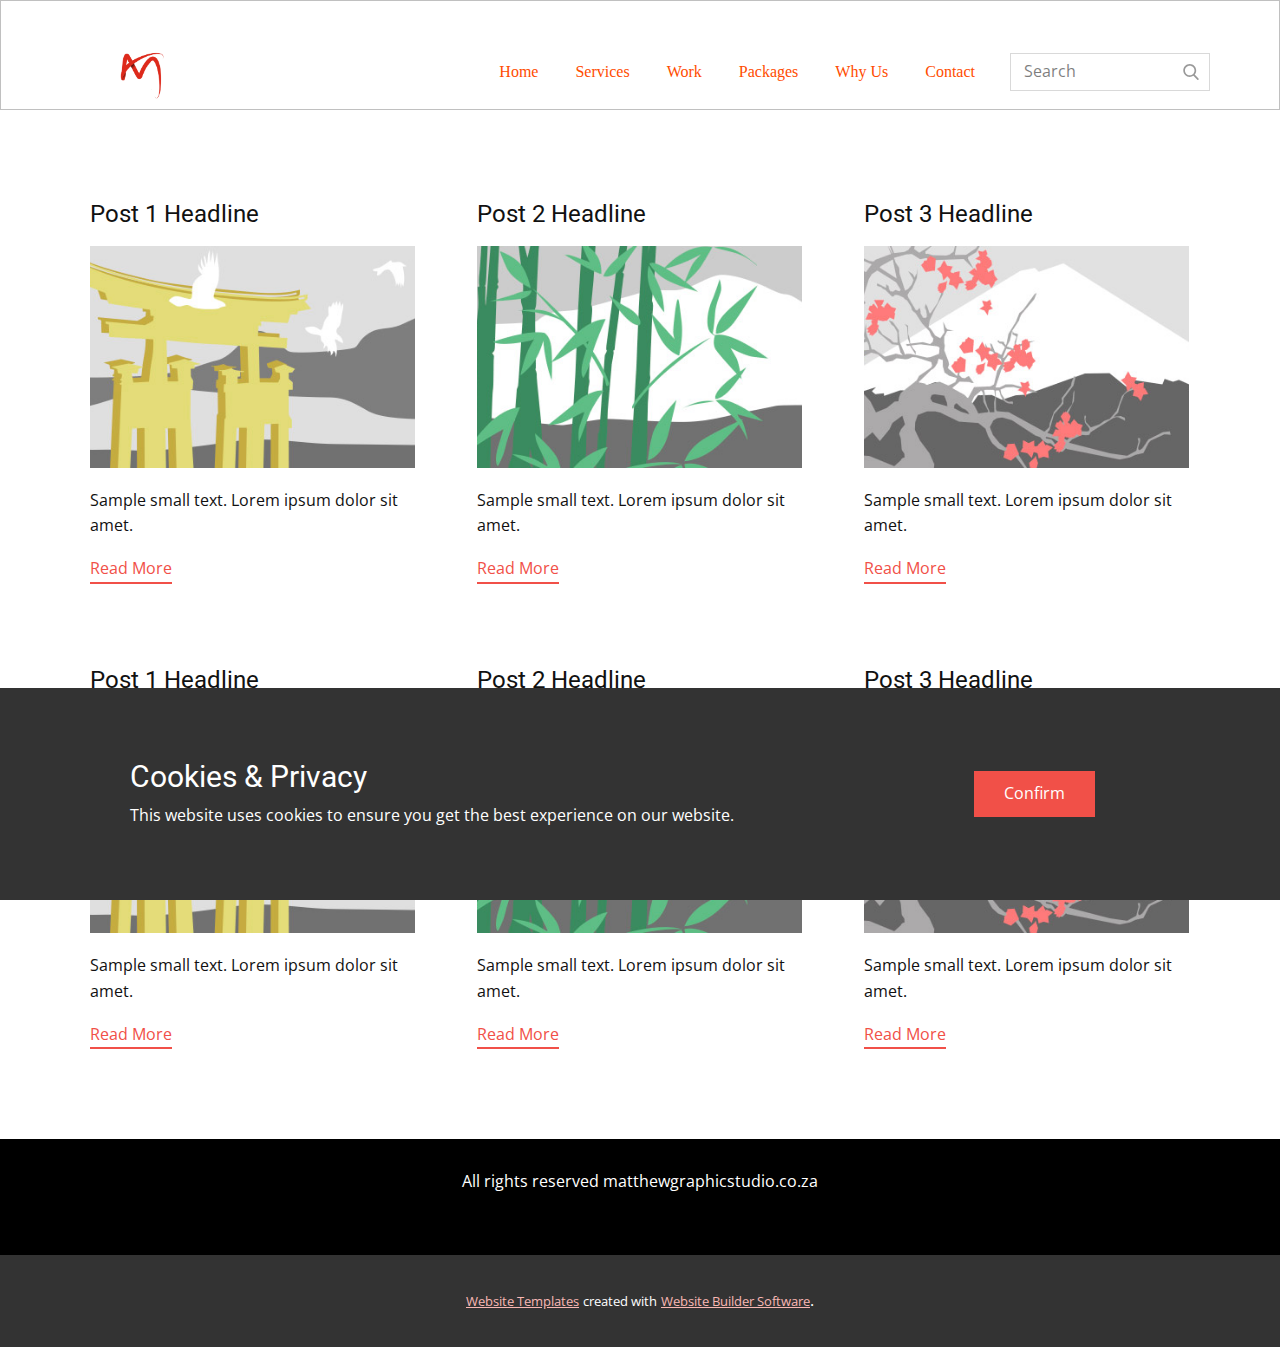
<file: blog/blog.html>
<html style="font-size: 16px;"><head>
    <meta name="viewport" content="width=device-width, initial-scale=1.0">
    <meta charset="utf-8">
    <meta name="keywords" content="">
    <meta name="description" content="">
    <title>Blog Template</title>
    <link rel="stylesheet" href="../nicepage.css" media="screen">
<link rel="stylesheet" href="../Blog-Template.css" media="screen">
    <script class="u-script" type="text/javascript" src="../jquery.js" defer=""></script>
    <script class="u-script" type="text/javascript" src="../nicepage.js" defer=""></script>
    <meta name="generator" content="Nicepage 4.11.3, nicepage.com">
    <link rel="icon" href="../images/favicon.png">
    <link id="u-theme-google-font" rel="stylesheet" href="https://fonts.googleapis.com/css?family=Roboto:100,100i,300,300i,400,400i,500,500i,700,700i,900,900i|Open+Sans:300,300i,400,400i,500,500i,600,600i,700,700i,800,800i">
    
    
    <script type="application/ld+json">{
		"@context": "http://schema.org",
		"@type": "Organization",
		"name": "Site2",
		"logo": "images/Screenshot_47-removebg-preview1.png"
}</script>
    <meta name="theme-color" content="#f15048">
  </head>
  <body class="u-body u-xl-mode"><header class="u-align-center-xs u-border-1 u-border-grey-25 u-clearfix u-header u-header" id="sec-2bc8"><div class="u-clearfix u-sheet u-sheet-1">
        <a href="#" class="u-hover-feature u-image u-logo u-image-1" data-image-width="527" data-image-height="473">
          <img src="../images/Screenshot_47-removebg-preview1.png" class="u-logo-image u-logo-image-1">
        </a>
        <form action="#" method="get" class="u-border-1 u-border-grey-15 u-search u-search-right u-search-1">
          <button class="u-search-button" type="submit">
            <span class="u-search-icon u-spacing-10 u-text-grey-40">
              <svg class="u-svg-link" preserveAspectRatio="xMidYMin slice" viewBox="0 0 56.966 56.966" style=""><use xmlns:xlink="http://www.w3.org/1999/xlink" xlink:href="#svg-b04b"></use></svg>
              <svg xmlns="http://www.w3.org/2000/svg" xmlns:xlink="http://www.w3.org/1999/xlink" version="1.1" id="svg-b04b" x="0px" y="0px" viewBox="0 0 56.966 56.966" style="enable-background:new 0 0 56.966 56.966;" xml:space="preserve" class="u-svg-content"><path d="M55.146,51.887L41.588,37.786c3.486-4.144,5.396-9.358,5.396-14.786c0-12.682-10.318-23-23-23s-23,10.318-23,23  s10.318,23,23,23c4.761,0,9.298-1.436,13.177-4.162l13.661,14.208c0.571,0.593,1.339,0.92,2.162,0.92  c0.779,0,1.518-0.297,2.079-0.837C56.255,54.982,56.293,53.08,55.146,51.887z M23.984,6c9.374,0,17,7.626,17,17s-7.626,17-17,17  s-17-7.626-17-17S14.61,6,23.984,6z"></path><g></g><g></g><g></g><g></g><g></g><g></g><g></g><g></g><g></g><g></g><g></g><g></g><g></g><g></g><g></g></svg>
            </span>
          </button>
          <input class="u-search-input" type="search" name="search" value="" placeholder="Search">
        </form>
        <nav class="u-align-left u-menu u-menu-dropdown u-nav-spacing-25 u-offcanvas u-menu-1">
          <div class="menu-collapse">
            <a class="u-button-style u-custom-text-color u-custom-text-hover-color u-nav-link u-text-grey-50" href="#" style="font-size: calc(1em + 8px); padding: 4px 18px;">
              <svg class="u-svg-link" preserveAspectRatio="xMidYMin slice" viewBox="0 0 302 302" style=""><use xmlns:xlink="http://www.w3.org/1999/xlink" xlink:href="#svg-7b92"></use></svg>
              <svg xmlns="http://www.w3.org/2000/svg" xmlns:xlink="http://www.w3.org/1999/xlink" version="1.1" id="svg-7b92" x="0px" y="0px" viewBox="0 0 302 302" style="enable-background:new 0 0 302 302;" xml:space="preserve" class="u-svg-content"><g><rect y="36" width="302" height="30"></rect><rect y="236" width="302" height="30"></rect><rect y="136" width="302" height="30"></rect>
</g><g></g><g></g><g></g><g></g><g></g><g></g><g></g><g></g><g></g><g></g><g></g><g></g><g></g><g></g><g></g></svg>
            </a>
          </div>
          <div class="u-custom-menu u-nav-container">
            <ul class="u-nav u-spacing-25 u-unstyled u-nav-1"><li class="u-nav-item"><a class="u-button-style u-nav-link u-text-custom-color-3 u-text-hover-grey-40" href="../MATTHEWGRAPHICSTUDIO.html#sec-3fbc" data-page-id="301464829" style="padding: 8px 6px;">Home</a>
</li><li class="u-nav-item"><a class="u-button-style u-nav-link u-text-custom-color-3 u-text-hover-grey-40" href="../MATTHEWGRAPHICSTUDIO.html#sec-a9e4" data-page-id="301464829" style="padding: 8px 6px;">Services</a>
</li><li class="u-nav-item"><a class="u-button-style u-nav-link u-text-custom-color-3 u-text-hover-grey-40" href="../MATTHEWGRAPHICSTUDIO.html#sec-5405" data-page-id="301464829" style="padding: 8px 6px;">Work</a>
</li><li class="u-nav-item"><a class="u-button-style u-nav-link u-text-custom-color-3 u-text-hover-grey-40" href="../MATTHEWGRAPHICSTUDIO.html#carousel_addf" data-page-id="301464829" style="padding: 8px 6px;">Packages</a>
</li><li class="u-nav-item"><a class="u-button-style u-nav-link u-text-custom-color-3 u-text-hover-grey-40" href="../MATTHEWGRAPHICSTUDIO.html#sec-5e11" data-page-id="301464829" style="padding: 8px 6px;">Why Us</a>
</li><li class="u-nav-item"><a class="u-button-style u-nav-link u-text-custom-color-3 u-text-hover-grey-40" href="../MATTHEWGRAPHICSTUDIO.html#carousel_1bd2" data-page-id="301464829" style="padding: 8px 6px;">Contact</a>
</li></ul>
          </div>
          <div class="u-custom-menu u-nav-container-collapse">
            <div class="u-align-center u-black u-container-style u-inner-container-layout u-opacity u-opacity-95 u-sidenav">
              <div class="u-inner-container-layout u-sidenav-overflow">
                <div class="u-menu-close"></div>
                <ul class="u-align-center u-nav u-popupmenu-items u-unstyled u-nav-2"><li class="u-nav-item"><a class="u-button-style u-nav-link" href="../MATTHEWGRAPHICSTUDIO.html#sec-3fbc" data-page-id="301464829">Home</a>
</li><li class="u-nav-item"><a class="u-button-style u-nav-link" href="../MATTHEWGRAPHICSTUDIO.html#sec-a9e4" data-page-id="301464829">Services</a>
</li><li class="u-nav-item"><a class="u-button-style u-nav-link" href="../MATTHEWGRAPHICSTUDIO.html#sec-5405" data-page-id="301464829">Work</a>
</li><li class="u-nav-item"><a class="u-button-style u-nav-link" href="../MATTHEWGRAPHICSTUDIO.html#carousel_addf" data-page-id="301464829">Packages</a>
</li><li class="u-nav-item"><a class="u-button-style u-nav-link" href="../MATTHEWGRAPHICSTUDIO.html#sec-5e11" data-page-id="301464829">Why Us</a>
</li><li class="u-nav-item"><a class="u-button-style u-nav-link" href="../MATTHEWGRAPHICSTUDIO.html#carousel_1bd2" data-page-id="301464829">Contact</a>
</li></ul>
              </div>
            </div>
            <div class="u-black u-menu-overlay u-opacity u-opacity-70"></div>
          </div>
        </nav>
      </div></header>
    <section class="u-clearfix u-section-1" id="sec-2d0b">
      <div class="u-clearfix u-sheet u-valign-middle u-sheet-1"><!--blog--><!--blog_options_json--><!--{"type":"Recent","source":"","tags":"","count":""}--><!--/blog_options_json-->
        <div class="u-blog u-expanded-width u-repeater u-repeater-1"><!--blog_post-->
          <div class="u-blog-post u-container-style u-repeater-item u-white u-repeater-item-1">
            <div class="u-container-layout u-similar-container u-valign-top u-container-layout-1"><!--blog_post_header-->
              <h4 class="u-blog-control u-text u-text-1">
                <a class="u-post-header-link" href="../blog/post-5.html"><!--blog_post_header_content-->Post 1 Headline<!--/blog_post_header_content--></a>
              </h4><!--/blog_post_header--><!--blog_post_image-->
              <a class="u-post-header-link" href="../blog/post-5.html"><img alt="" class="u-blog-control u-expanded-width u-image u-image-default u-image-1" src="[data-uri]"></a><!--/blog_post_image--><!--blog_post_content-->
              <div class="u-blog-control u-post-content u-text u-text-2 fr-view">Sample small text. Lorem ipsum dolor sit amet.</div><!--/blog_post_content--><!--blog_post_readmore-->
              <a href="../blog/post-5.html" class="u-blog-control u-border-2 u-border-palette-1-base u-btn u-btn-rectangle u-button-style u-none u-btn-1"><!--blog_post_readmore_content--><!--options_json--><!--{"content":"","defaultValue":"Read More"}--><!--/options_json-->Read More<!--/blog_post_readmore_content--></a><!--/blog_post_readmore-->
            </div>
          </div><div class="u-blog-post u-container-style u-repeater-item u-video-cover u-white">
            <div class="u-container-layout u-similar-container u-valign-top u-container-layout-2"><!--blog_post_header-->
              <h4 class="u-blog-control u-text u-text-3">
                <a class="u-post-header-link" href="../blog/post-4.html"><!--blog_post_header_content-->Post 2 Headline<!--/blog_post_header_content--></a>
              </h4><!--/blog_post_header--><!--blog_post_image-->
              <a class="u-post-header-link" href="../blog/post-4.html"><img alt="" class="u-blog-control u-expanded-width u-image u-image-default u-image-2" src="[data-uri]"></a><!--/blog_post_image--><!--blog_post_content-->
              <div class="u-blog-control u-post-content u-text u-text-4 fr-view">Sample small text. Lorem ipsum dolor sit amet.</div><!--/blog_post_content--><!--blog_post_readmore-->
              <a href="../blog/post-4.html" class="u-blog-control u-border-2 u-border-palette-1-base u-btn u-btn-rectangle u-button-style u-none u-btn-2"><!--blog_post_readmore_content--><!--options_json--><!--{"content":"","defaultValue":"Read More"}--><!--/options_json-->Read More<!--/blog_post_readmore_content--></a><!--/blog_post_readmore-->
            </div>
          </div><div class="u-blog-post u-container-style u-repeater-item u-video-cover u-white">
            <div class="u-container-layout u-similar-container u-valign-top u-container-layout-3"><!--blog_post_header-->
              <h4 class="u-blog-control u-text u-text-5">
                <a class="u-post-header-link" href="../blog/post-3.html"><!--blog_post_header_content-->Post 3 Headline<!--/blog_post_header_content--></a>
              </h4><!--/blog_post_header--><!--blog_post_image-->
              <a class="u-post-header-link" href="../blog/post-3.html"><img alt="" class="u-blog-control u-expanded-width u-image u-image-default u-image-3" src="[data-uri]"></a><!--/blog_post_image--><!--blog_post_content-->
              <div class="u-blog-control u-post-content u-text u-text-6 fr-view">Sample small text. Lorem ipsum dolor sit amet.</div><!--/blog_post_content--><!--blog_post_readmore-->
              <a href="../blog/post-3.html" class="u-blog-control u-border-2 u-border-palette-1-base u-btn u-btn-rectangle u-button-style u-none u-btn-3"><!--blog_post_readmore_content--><!--options_json--><!--{"content":"","defaultValue":"Read More"}--><!--/options_json-->Read More<!--/blog_post_readmore_content--></a><!--/blog_post_readmore-->
            </div>
          </div><div class="u-blog-post u-container-style u-repeater-item u-white u-repeater-item-1">
            <div class="u-container-layout u-similar-container u-valign-top u-container-layout-1"><!--blog_post_header-->
              <h4 class="u-blog-control u-text u-text-1">
                <a class="u-post-header-link" href="../blog/post-2.html"><!--blog_post_header_content-->Post 1 Headline<!--/blog_post_header_content--></a>
              </h4><!--/blog_post_header--><!--blog_post_image-->
              <a class="u-post-header-link" href="../blog/post-2.html"><img alt="" class="u-blog-control u-expanded-width u-image u-image-default u-image-1" src="[data-uri]"></a><!--/blog_post_image--><!--blog_post_content-->
              <div class="u-blog-control u-post-content u-text u-text-2 fr-view">Sample small text. Lorem ipsum dolor sit amet.</div><!--/blog_post_content--><!--blog_post_readmore-->
              <a href="../blog/post-2.html" class="u-blog-control u-border-2 u-border-palette-1-base u-btn u-btn-rectangle u-button-style u-none u-btn-1"><!--blog_post_readmore_content--><!--options_json--><!--{"content":"","defaultValue":"Read More"}--><!--/options_json-->Read More<!--/blog_post_readmore_content--></a><!--/blog_post_readmore-->
            </div>
          </div><div class="u-blog-post u-container-style u-repeater-item u-video-cover u-white">
            <div class="u-container-layout u-similar-container u-valign-top u-container-layout-2"><!--blog_post_header-->
              <h4 class="u-blog-control u-text u-text-3">
                <a class="u-post-header-link" href="../blog/post-1.html"><!--blog_post_header_content-->Post 2 Headline<!--/blog_post_header_content--></a>
              </h4><!--/blog_post_header--><!--blog_post_image-->
              <a class="u-post-header-link" href="../blog/post-1.html"><img alt="" class="u-blog-control u-expanded-width u-image u-image-default u-image-2" src="[data-uri]"></a><!--/blog_post_image--><!--blog_post_content-->
              <div class="u-blog-control u-post-content u-text u-text-4 fr-view">Sample small text. Lorem ipsum dolor sit amet.</div><!--/blog_post_content--><!--blog_post_readmore-->
              <a href="../blog/post-1.html" class="u-blog-control u-border-2 u-border-palette-1-base u-btn u-btn-rectangle u-button-style u-none u-btn-2"><!--blog_post_readmore_content--><!--options_json--><!--{"content":"","defaultValue":"Read More"}--><!--/options_json-->Read More<!--/blog_post_readmore_content--></a><!--/blog_post_readmore-->
            </div>
          </div><div class="u-blog-post u-container-style u-repeater-item u-video-cover u-white">
            <div class="u-container-layout u-similar-container u-valign-top u-container-layout-3"><!--blog_post_header-->
              <h4 class="u-blog-control u-text u-text-5">
                <a class="u-post-header-link" href="../blog/post.html"><!--blog_post_header_content-->Post 3 Headline<!--/blog_post_header_content--></a>
              </h4><!--/blog_post_header--><!--blog_post_image-->
              <a class="u-post-header-link" href="../blog/post.html"><img alt="" class="u-blog-control u-expanded-width u-image u-image-default u-image-3" src="[data-uri]"></a><!--/blog_post_image--><!--blog_post_content-->
              <div class="u-blog-control u-post-content u-text u-text-6 fr-view">Sample small text. Lorem ipsum dolor sit amet.</div><!--/blog_post_content--><!--blog_post_readmore-->
              <a href="../blog/post.html" class="u-blog-control u-border-2 u-border-palette-1-base u-btn u-btn-rectangle u-button-style u-none u-btn-3"><!--blog_post_readmore_content--><!--options_json--><!--{"content":"","defaultValue":"Read More"}--><!--/options_json-->Read More<!--/blog_post_readmore_content--></a><!--/blog_post_readmore-->
            </div>
          </div><!--/blog_post--><!--blog_post-->
          <!--/blog_post--><!--blog_post-->
          <!--/blog_post-->
        </div><!--/blog-->
      </div>
    </section>
    
    
    <footer class="u-align-center u-black u-clearfix u-footer u-footer" id="sec-c596"><div class="u-align-left u-clearfix u-sheet u-sheet-1">
        <p class="u-text u-text-default u-text-1">All rights reserved matthewgraphicstudio.co.za</p>
      </div></footer>
    <section class="u-backlink u-clearfix u-grey-80">
      <a class="u-link" href="https://nicepage.com/website-templates" target="_blank">
        <span>Website Templates</span>
      </a>
      <p class="u-text">
        <span>created with</span>
      </p>
      <a class="u-link" href="" target="_blank">
        <span>Website Builder Software</span>
      </a>. 
    </section><section class="u-align-center u-clearfix u-cookies-consent u-grey-80 u-cookies-consent" id="sec-543d">
      <div class="u-clearfix u-sheet u-valign-middle u-sheet-1">
        <div class="u-clearfix u-expanded-width u-layout-wrap u-layout-wrap-1">
          <div class="u-gutter-0 u-layout">
            <div class="u-layout-row">
              <div class="u-container-style u-layout-cell u-left-cell u-size-43-md u-size-43-sm u-size-43-xs u-size-46-lg u-size-46-xl u-layout-cell-1">
                <div class="u-container-layout u-valign-middle u-container-layout-1">
                  <h3 class="u-text u-text-default u-text-1">Cookies &amp; Privacy</h3>
                  <p class="u-text u-text-default u-text-2">This website uses cookies to ensure you get the best experience on our website.</p>
                </div>
              </div>
              <div class="u-align-left u-container-style u-layout-cell u-right-cell u-size-14-lg u-size-14-xl u-size-17-md u-size-17-sm u-size-17-xs u-layout-cell-2">
                <div class="u-container-layout u-valign-middle-lg u-valign-middle-md u-valign-middle-xl u-valign-top-sm u-valign-top-xs u-container-layout-2">
                  <a href="###" class="u-btn u-button-confirm u-button-style u-palette-1-base u-btn-1">Confirm</a>
                </div>
              </div>
            </div>
          </div>
        </div>
      </div>
    <style> .u-cookies-consent {
  background-image: none;
}

.u-cookies-consent .u-sheet-1 {
  min-height: 212px;
}

.u-cookies-consent .u-layout-wrap-1 {
  margin-top: 30px;
  margin-bottom: 30px;
}

.u-cookies-consent .u-layout-cell-1 {
  min-height: 152px;
}

.u-cookies-consent .u-container-layout-1 {
  padding: 30px 60px;
}

.u-cookies-consent .u-text-1 {
  margin-top: 0;
  margin-right: 20px;
  margin-bottom: 0;
}

.u-cookies-consent .u-text-2 {
  margin: 8px 20px 0 0;
}

.u-cookies-consent .u-layout-cell-2 {
  min-height: 152px;
}

.u-cookies-consent .u-container-layout-2 {
  padding: 30px;
}

.u-cookies-consent .u-btn-1 {
  margin: 0 auto 0 0;
}

@media (max-width: 1199px) {
  .u-cookies-consent .u-sheet-1 {
    min-height: 131px;
  }

  .u-cookies-consent .u-layout-cell-1 {
    min-height: 125px;
  }

  .u-cookies-consent .u-text-1 {
    margin-right: 0;
  }

  .u-cookies-consent .u-text-2 {
    margin-right: 0;
  }

  .u-cookies-consent .u-layout-cell-2 {
    min-height: 125px;
  }
}

@media (max-width: 991px) {
  .u-cookies-consent .u-sheet-1 {
    min-height: 106px;
  }

  .u-cookies-consent .u-layout-cell-1 {
    min-height: 100px;
  }

  .u-cookies-consent .u-container-layout-1 {
    padding-left: 30px;
    padding-right: 30px;
  }

  .u-cookies-consent .u-layout-cell-2 {
    min-height: 100px;
  }
}

@media (max-width: 767px) {
  .u-cookies-consent .u-sheet-1 {
    min-height: 225px;
  }

  .u-cookies-consent .u-layout-cell-1 {
    min-height: 154px;
  }

  .u-cookies-consent .u-container-layout-1 {
    padding-left: 10px;
    padding-right: 10px;
    padding-bottom: 20px;
  }

  .u-cookies-consent .u-layout-cell-2 {
    min-height: 65px;
  }

  .u-cookies-consent .u-container-layout-2 {
    padding: 10px;
  }
}

@media (max-width: 575px) {
  .u-cookies-consent .u-sheet-1 {
    min-height: 121px;
  }

  .u-cookies-consent .u-layout-cell-1 {
    min-height: 100px;
  }

  .u-cookies-consent .u-layout-cell-2 {
    min-height: 15px;
  }
}</style></section>
  
</body></html>
</file>
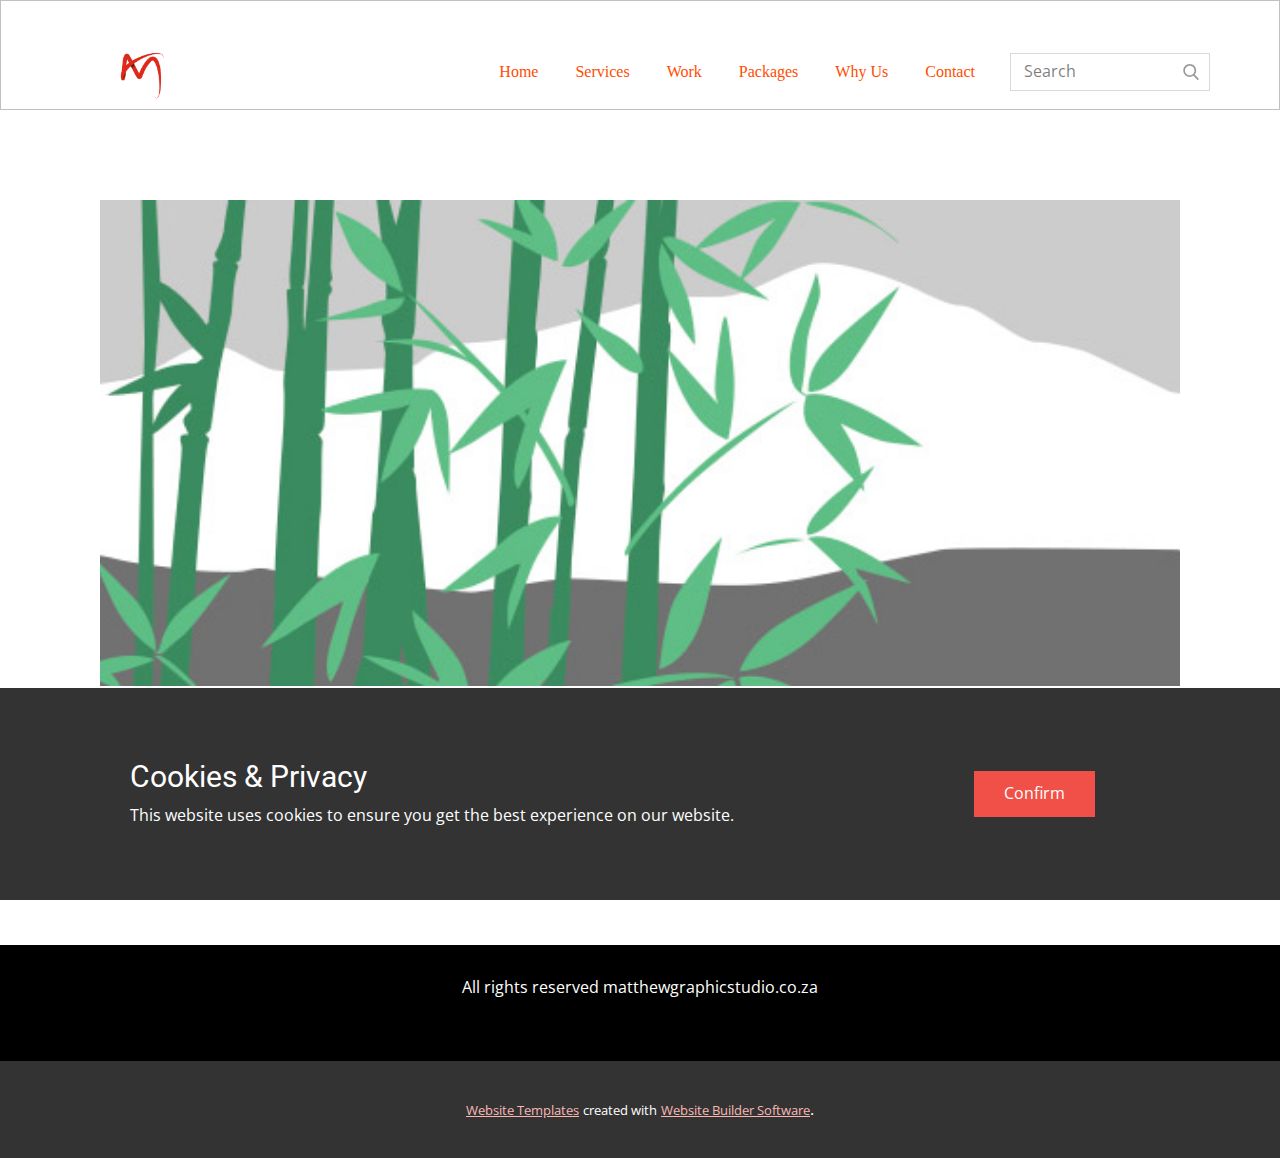
<file: blog/post-1.html>
<!doctype html>
<html style="font-size: 16px;"><head>
    <meta name="viewport" content="width=device-width, initial-scale=1.0">
    <meta charset="utf-8">
    <meta name="keywords" content="Post 1 Headline">
    <meta name="description" content="">
    <title>Post 2 Headline</title>
    <link rel="stylesheet" href="../nicepage.css" media="screen">
<link rel="stylesheet" href="../Post-Template.css" media="screen">
    <script class="u-script" type="text/javascript" src="../jquery.js" defer=""></script>
    <script class="u-script" type="text/javascript" src="../nicepage.js" defer=""></script>
    <meta name="generator" content="Nicepage 4.11.3, nicepage.com">
    <link rel="icon" href="../images/favicon.png">
    <link id="u-theme-google-font" rel="stylesheet" href="https://fonts.googleapis.com/css?family=Roboto:100,100i,300,300i,400,400i,500,500i,700,700i,900,900i|Open+Sans:300,300i,400,400i,500,500i,600,600i,700,700i,800,800i">
    
    
    <script type="application/ld+json">{
		"@context": "http://schema.org",
		"@type": "Organization",
		"name": "Site2",
		"logo": "images/Screenshot_47-removebg-preview1.png"
}</script>
    <meta name="theme-color" content="#f15048">
  </head>
  <body class="u-body u-xl-mode"><header class="u-align-center-xs u-border-1 u-border-grey-25 u-clearfix u-header u-header" id="sec-2bc8"><div class="u-clearfix u-sheet u-sheet-1">
        <a href="#" class="u-hover-feature u-image u-logo u-image-1" data-image-width="527" data-image-height="473">
          <img src="../images/Screenshot_47-removebg-preview1.png" class="u-logo-image u-logo-image-1">
        </a>
        <form action="#" method="get" class="u-border-1 u-border-grey-15 u-search u-search-right u-search-1">
          <button class="u-search-button" type="submit">
            <span class="u-search-icon u-spacing-10 u-text-grey-40">
              <svg class="u-svg-link" preserveAspectRatio="xMidYMin slice" viewBox="0 0 56.966 56.966" style=""><use xmlns:xlink="http://www.w3.org/1999/xlink" xlink:href="#svg-b04b"></use></svg>
              <svg xmlns="http://www.w3.org/2000/svg" xmlns:xlink="http://www.w3.org/1999/xlink" version="1.1" id="svg-b04b" x="0px" y="0px" viewBox="0 0 56.966 56.966" style="enable-background:new 0 0 56.966 56.966;" xml:space="preserve" class="u-svg-content"><path d="M55.146,51.887L41.588,37.786c3.486-4.144,5.396-9.358,5.396-14.786c0-12.682-10.318-23-23-23s-23,10.318-23,23  s10.318,23,23,23c4.761,0,9.298-1.436,13.177-4.162l13.661,14.208c0.571,0.593,1.339,0.92,2.162,0.92  c0.779,0,1.518-0.297,2.079-0.837C56.255,54.982,56.293,53.08,55.146,51.887z M23.984,6c9.374,0,17,7.626,17,17s-7.626,17-17,17  s-17-7.626-17-17S14.61,6,23.984,6z"></path><g></g><g></g><g></g><g></g><g></g><g></g><g></g><g></g><g></g><g></g><g></g><g></g><g></g><g></g><g></g></svg>
            </span>
          </button>
          <input class="u-search-input" type="search" name="search" value="" placeholder="Search">
        </form>
        <nav class="u-align-left u-menu u-menu-dropdown u-nav-spacing-25 u-offcanvas u-menu-1">
          <div class="menu-collapse">
            <a class="u-button-style u-custom-text-color u-custom-text-hover-color u-nav-link u-text-grey-50" href="#" style="font-size: calc(1em + 8px); padding: 4px 18px;">
              <svg class="u-svg-link" preserveAspectRatio="xMidYMin slice" viewBox="0 0 302 302" style=""><use xmlns:xlink="http://www.w3.org/1999/xlink" xlink:href="#svg-7b92"></use></svg>
              <svg xmlns="http://www.w3.org/2000/svg" xmlns:xlink="http://www.w3.org/1999/xlink" version="1.1" id="svg-7b92" x="0px" y="0px" viewBox="0 0 302 302" style="enable-background:new 0 0 302 302;" xml:space="preserve" class="u-svg-content"><g><rect y="36" width="302" height="30"></rect><rect y="236" width="302" height="30"></rect><rect y="136" width="302" height="30"></rect>
</g><g></g><g></g><g></g><g></g><g></g><g></g><g></g><g></g><g></g><g></g><g></g><g></g><g></g><g></g><g></g></svg>
            </a>
          </div>
          <div class="u-custom-menu u-nav-container">
            <ul class="u-nav u-spacing-25 u-unstyled u-nav-1"><li class="u-nav-item"><a class="u-button-style u-nav-link u-text-custom-color-3 u-text-hover-grey-40" href="../MATTHEWGRAPHICSTUDIO.html#sec-3fbc" data-page-id="301464829" style="padding: 8px 6px;">Home</a>
</li><li class="u-nav-item"><a class="u-button-style u-nav-link u-text-custom-color-3 u-text-hover-grey-40" href="../MATTHEWGRAPHICSTUDIO.html#sec-a9e4" data-page-id="301464829" style="padding: 8px 6px;">Services</a>
</li><li class="u-nav-item"><a class="u-button-style u-nav-link u-text-custom-color-3 u-text-hover-grey-40" href="../MATTHEWGRAPHICSTUDIO.html#sec-5405" data-page-id="301464829" style="padding: 8px 6px;">Work</a>
</li><li class="u-nav-item"><a class="u-button-style u-nav-link u-text-custom-color-3 u-text-hover-grey-40" href="../MATTHEWGRAPHICSTUDIO.html#carousel_addf" data-page-id="301464829" style="padding: 8px 6px;">Packages</a>
</li><li class="u-nav-item"><a class="u-button-style u-nav-link u-text-custom-color-3 u-text-hover-grey-40" href="../MATTHEWGRAPHICSTUDIO.html#sec-5e11" data-page-id="301464829" style="padding: 8px 6px;">Why Us</a>
</li><li class="u-nav-item"><a class="u-button-style u-nav-link u-text-custom-color-3 u-text-hover-grey-40" href="../MATTHEWGRAPHICSTUDIO.html#carousel_1bd2" data-page-id="301464829" style="padding: 8px 6px;">Contact</a>
</li></ul>
          </div>
          <div class="u-custom-menu u-nav-container-collapse">
            <div class="u-align-center u-black u-container-style u-inner-container-layout u-opacity u-opacity-95 u-sidenav">
              <div class="u-inner-container-layout u-sidenav-overflow">
                <div class="u-menu-close"></div>
                <ul class="u-align-center u-nav u-popupmenu-items u-unstyled u-nav-2"><li class="u-nav-item"><a class="u-button-style u-nav-link" href="../MATTHEWGRAPHICSTUDIO.html#sec-3fbc" data-page-id="301464829">Home</a>
</li><li class="u-nav-item"><a class="u-button-style u-nav-link" href="../MATTHEWGRAPHICSTUDIO.html#sec-a9e4" data-page-id="301464829">Services</a>
</li><li class="u-nav-item"><a class="u-button-style u-nav-link" href="../MATTHEWGRAPHICSTUDIO.html#sec-5405" data-page-id="301464829">Work</a>
</li><li class="u-nav-item"><a class="u-button-style u-nav-link" href="../MATTHEWGRAPHICSTUDIO.html#carousel_addf" data-page-id="301464829">Packages</a>
</li><li class="u-nav-item"><a class="u-button-style u-nav-link" href="../MATTHEWGRAPHICSTUDIO.html#sec-5e11" data-page-id="301464829">Why Us</a>
</li><li class="u-nav-item"><a class="u-button-style u-nav-link" href="../MATTHEWGRAPHICSTUDIO.html#carousel_1bd2" data-page-id="301464829">Contact</a>
</li></ul>
              </div>
            </div>
            <div class="u-black u-menu-overlay u-opacity u-opacity-70"></div>
          </div>
        </nav>
      </div></header>
    <section class="u-align-center u-clearfix u-section-1" id="sec-3d91">
      <div class="u-clearfix u-sheet u-valign-middle-md u-valign-middle-sm u-valign-middle-xs u-sheet-1"><!--post_details--><!--post_details_options_json--><!--{"source":""}--><!--/post_details_options_json--><!--blog_post-->
        <div class="u-container-style u-expanded-width u-post-details u-post-details-1">
          <div class="u-container-layout u-valign-middle u-container-layout-1"><!--blog_post_image-->
            <img alt="" class="u-blog-control u-expanded-width u-image u-image-default u-image-1" src="[data-uri]"><!--/blog_post_image--><!--blog_post_header-->
            <h2 class="u-blog-control u-text u-text-1">Post 2 Headline</h2><!--/blog_post_header--><!--blog_post_metadata-->
            <div class="u-blog-control u-metadata u-metadata-1"><!--blog_post_metadata_date-->
              <span class="u-meta-date u-meta-icon">May 22, 2022</span><!--/blog_post_metadata_date--><!--blog_post_metadata_category-->
              <!--/blog_post_metadata_category--><!--blog_post_metadata_comments-->
              <!--/blog_post_metadata_comments-->
            </div><!--/blog_post_metadata--><!--blog_post_content-->
            <div class="u-align-justify u-blog-control u-post-content u-text u-text-2 fr-view">
  Sample small text. Lorem ipsum dolor sit amet.
  </div><!--/blog_post_content-->
          </div>
        </div><!--/blog_post--><!--/post_details-->
      </div>
    </section>
    
    
    <footer class="u-align-center u-black u-clearfix u-footer u-footer" id="sec-c596"><div class="u-align-left u-clearfix u-sheet u-sheet-1">
        <p class="u-text u-text-default u-text-1">All rights reserved matthewgraphicstudio.co.za</p>
      </div></footer>
    <section class="u-backlink u-clearfix u-grey-80">
      <a class="u-link" href="https://nicepage.com/website-templates" target="_blank">
        <span>Website Templates</span>
      </a>
      <p class="u-text">
        <span>created with</span>
      </p>
      <a class="u-link" href="" target="_blank">
        <span>Website Builder Software</span>
      </a>. 
    </section><section class="u-align-center u-clearfix u-cookies-consent u-grey-80 u-cookies-consent" id="sec-543d">
      <div class="u-clearfix u-sheet u-valign-middle u-sheet-1">
        <div class="u-clearfix u-expanded-width u-layout-wrap u-layout-wrap-1">
          <div class="u-gutter-0 u-layout">
            <div class="u-layout-row">
              <div class="u-container-style u-layout-cell u-left-cell u-size-43-md u-size-43-sm u-size-43-xs u-size-46-lg u-size-46-xl u-layout-cell-1">
                <div class="u-container-layout u-valign-middle u-container-layout-1">
                  <h3 class="u-text u-text-default u-text-1">Cookies &amp; Privacy</h3>
                  <p class="u-text u-text-default u-text-2">This website uses cookies to ensure you get the best experience on our website.</p>
                </div>
              </div>
              <div class="u-align-left u-container-style u-layout-cell u-right-cell u-size-14-lg u-size-14-xl u-size-17-md u-size-17-sm u-size-17-xs u-layout-cell-2">
                <div class="u-container-layout u-valign-middle-lg u-valign-middle-md u-valign-middle-xl u-valign-top-sm u-valign-top-xs u-container-layout-2">
                  <a href="###" class="u-btn u-button-confirm u-button-style u-palette-1-base u-btn-1">Confirm</a>
                </div>
              </div>
            </div>
          </div>
        </div>
      </div>
    <style> .u-cookies-consent {
  background-image: none;
}

.u-cookies-consent .u-sheet-1 {
  min-height: 212px;
}

.u-cookies-consent .u-layout-wrap-1 {
  margin-top: 30px;
  margin-bottom: 30px;
}

.u-cookies-consent .u-layout-cell-1 {
  min-height: 152px;
}

.u-cookies-consent .u-container-layout-1 {
  padding: 30px 60px;
}

.u-cookies-consent .u-text-1 {
  margin-top: 0;
  margin-right: 20px;
  margin-bottom: 0;
}

.u-cookies-consent .u-text-2 {
  margin: 8px 20px 0 0;
}

.u-cookies-consent .u-layout-cell-2 {
  min-height: 152px;
}

.u-cookies-consent .u-container-layout-2 {
  padding: 30px;
}

.u-cookies-consent .u-btn-1 {
  margin: 0 auto 0 0;
}

@media (max-width: 1199px) {
  .u-cookies-consent .u-sheet-1 {
    min-height: 131px;
  }

  .u-cookies-consent .u-layout-cell-1 {
    min-height: 125px;
  }

  .u-cookies-consent .u-text-1 {
    margin-right: 0;
  }

  .u-cookies-consent .u-text-2 {
    margin-right: 0;
  }

  .u-cookies-consent .u-layout-cell-2 {
    min-height: 125px;
  }
}

@media (max-width: 991px) {
  .u-cookies-consent .u-sheet-1 {
    min-height: 106px;
  }

  .u-cookies-consent .u-layout-cell-1 {
    min-height: 100px;
  }

  .u-cookies-consent .u-container-layout-1 {
    padding-left: 30px;
    padding-right: 30px;
  }

  .u-cookies-consent .u-layout-cell-2 {
    min-height: 100px;
  }
}

@media (max-width: 767px) {
  .u-cookies-consent .u-sheet-1 {
    min-height: 225px;
  }

  .u-cookies-consent .u-layout-cell-1 {
    min-height: 154px;
  }

  .u-cookies-consent .u-container-layout-1 {
    padding-left: 10px;
    padding-right: 10px;
    padding-bottom: 20px;
  }

  .u-cookies-consent .u-layout-cell-2 {
    min-height: 65px;
  }

  .u-cookies-consent .u-container-layout-2 {
    padding: 10px;
  }
}

@media (max-width: 575px) {
  .u-cookies-consent .u-sheet-1 {
    min-height: 121px;
  }

  .u-cookies-consent .u-layout-cell-1 {
    min-height: 100px;
  }

  .u-cookies-consent .u-layout-cell-2 {
    min-height: 15px;
  }
}</style></section>
  
</body></html>
</file>
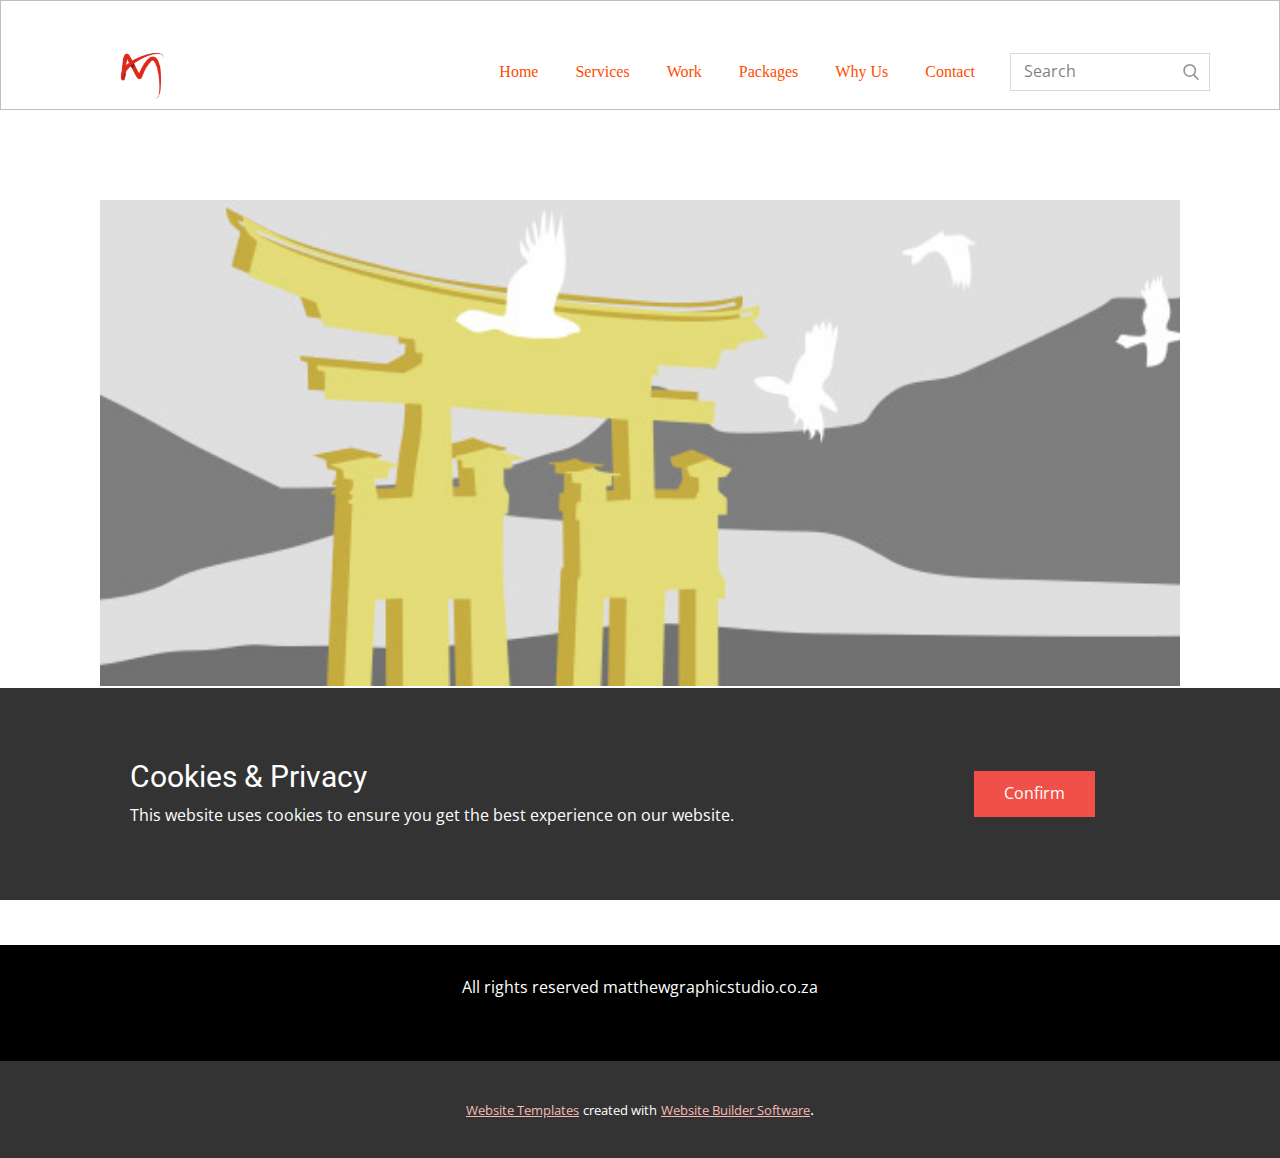
<file: blog/post-2.html>
<!doctype html>
<html style="font-size: 16px;"><head>
    <meta name="viewport" content="width=device-width, initial-scale=1.0">
    <meta charset="utf-8">
    <meta name="keywords" content="Post 1 Headline">
    <meta name="description" content="">
    <title>Post 3 Headline</title>
    <link rel="stylesheet" href="../nicepage.css" media="screen">
<link rel="stylesheet" href="../Post-Template.css" media="screen">
    <script class="u-script" type="text/javascript" src="../jquery.js" defer=""></script>
    <script class="u-script" type="text/javascript" src="../nicepage.js" defer=""></script>
    <meta name="generator" content="Nicepage 4.11.3, nicepage.com">
    <link rel="icon" href="../images/favicon.png">
    <link id="u-theme-google-font" rel="stylesheet" href="https://fonts.googleapis.com/css?family=Roboto:100,100i,300,300i,400,400i,500,500i,700,700i,900,900i|Open+Sans:300,300i,400,400i,500,500i,600,600i,700,700i,800,800i">
    
    
    <script type="application/ld+json">{
		"@context": "http://schema.org",
		"@type": "Organization",
		"name": "Site2",
		"logo": "images/Screenshot_47-removebg-preview1.png"
}</script>
    <meta name="theme-color" content="#f15048">
  </head>
  <body class="u-body u-xl-mode"><header class="u-align-center-xs u-border-1 u-border-grey-25 u-clearfix u-header u-header" id="sec-2bc8"><div class="u-clearfix u-sheet u-sheet-1">
        <a href="#" class="u-hover-feature u-image u-logo u-image-1" data-image-width="527" data-image-height="473">
          <img src="../images/Screenshot_47-removebg-preview1.png" class="u-logo-image u-logo-image-1">
        </a>
        <form action="#" method="get" class="u-border-1 u-border-grey-15 u-search u-search-right u-search-1">
          <button class="u-search-button" type="submit">
            <span class="u-search-icon u-spacing-10 u-text-grey-40">
              <svg class="u-svg-link" preserveAspectRatio="xMidYMin slice" viewBox="0 0 56.966 56.966" style=""><use xmlns:xlink="http://www.w3.org/1999/xlink" xlink:href="#svg-b04b"></use></svg>
              <svg xmlns="http://www.w3.org/2000/svg" xmlns:xlink="http://www.w3.org/1999/xlink" version="1.1" id="svg-b04b" x="0px" y="0px" viewBox="0 0 56.966 56.966" style="enable-background:new 0 0 56.966 56.966;" xml:space="preserve" class="u-svg-content"><path d="M55.146,51.887L41.588,37.786c3.486-4.144,5.396-9.358,5.396-14.786c0-12.682-10.318-23-23-23s-23,10.318-23,23  s10.318,23,23,23c4.761,0,9.298-1.436,13.177-4.162l13.661,14.208c0.571,0.593,1.339,0.92,2.162,0.92  c0.779,0,1.518-0.297,2.079-0.837C56.255,54.982,56.293,53.08,55.146,51.887z M23.984,6c9.374,0,17,7.626,17,17s-7.626,17-17,17  s-17-7.626-17-17S14.61,6,23.984,6z"></path><g></g><g></g><g></g><g></g><g></g><g></g><g></g><g></g><g></g><g></g><g></g><g></g><g></g><g></g><g></g></svg>
            </span>
          </button>
          <input class="u-search-input" type="search" name="search" value="" placeholder="Search">
        </form>
        <nav class="u-align-left u-menu u-menu-dropdown u-nav-spacing-25 u-offcanvas u-menu-1">
          <div class="menu-collapse">
            <a class="u-button-style u-custom-text-color u-custom-text-hover-color u-nav-link u-text-grey-50" href="#" style="font-size: calc(1em + 8px); padding: 4px 18px;">
              <svg class="u-svg-link" preserveAspectRatio="xMidYMin slice" viewBox="0 0 302 302" style=""><use xmlns:xlink="http://www.w3.org/1999/xlink" xlink:href="#svg-7b92"></use></svg>
              <svg xmlns="http://www.w3.org/2000/svg" xmlns:xlink="http://www.w3.org/1999/xlink" version="1.1" id="svg-7b92" x="0px" y="0px" viewBox="0 0 302 302" style="enable-background:new 0 0 302 302;" xml:space="preserve" class="u-svg-content"><g><rect y="36" width="302" height="30"></rect><rect y="236" width="302" height="30"></rect><rect y="136" width="302" height="30"></rect>
</g><g></g><g></g><g></g><g></g><g></g><g></g><g></g><g></g><g></g><g></g><g></g><g></g><g></g><g></g><g></g></svg>
            </a>
          </div>
          <div class="u-custom-menu u-nav-container">
            <ul class="u-nav u-spacing-25 u-unstyled u-nav-1"><li class="u-nav-item"><a class="u-button-style u-nav-link u-text-custom-color-3 u-text-hover-grey-40" href="../MATTHEWGRAPHICSTUDIO.html#sec-3fbc" data-page-id="301464829" style="padding: 8px 6px;">Home</a>
</li><li class="u-nav-item"><a class="u-button-style u-nav-link u-text-custom-color-3 u-text-hover-grey-40" href="../MATTHEWGRAPHICSTUDIO.html#sec-a9e4" data-page-id="301464829" style="padding: 8px 6px;">Services</a>
</li><li class="u-nav-item"><a class="u-button-style u-nav-link u-text-custom-color-3 u-text-hover-grey-40" href="../MATTHEWGRAPHICSTUDIO.html#sec-5405" data-page-id="301464829" style="padding: 8px 6px;">Work</a>
</li><li class="u-nav-item"><a class="u-button-style u-nav-link u-text-custom-color-3 u-text-hover-grey-40" href="../MATTHEWGRAPHICSTUDIO.html#carousel_addf" data-page-id="301464829" style="padding: 8px 6px;">Packages</a>
</li><li class="u-nav-item"><a class="u-button-style u-nav-link u-text-custom-color-3 u-text-hover-grey-40" href="../MATTHEWGRAPHICSTUDIO.html#sec-5e11" data-page-id="301464829" style="padding: 8px 6px;">Why Us</a>
</li><li class="u-nav-item"><a class="u-button-style u-nav-link u-text-custom-color-3 u-text-hover-grey-40" href="../MATTHEWGRAPHICSTUDIO.html#carousel_1bd2" data-page-id="301464829" style="padding: 8px 6px;">Contact</a>
</li></ul>
          </div>
          <div class="u-custom-menu u-nav-container-collapse">
            <div class="u-align-center u-black u-container-style u-inner-container-layout u-opacity u-opacity-95 u-sidenav">
              <div class="u-inner-container-layout u-sidenav-overflow">
                <div class="u-menu-close"></div>
                <ul class="u-align-center u-nav u-popupmenu-items u-unstyled u-nav-2"><li class="u-nav-item"><a class="u-button-style u-nav-link" href="../MATTHEWGRAPHICSTUDIO.html#sec-3fbc" data-page-id="301464829">Home</a>
</li><li class="u-nav-item"><a class="u-button-style u-nav-link" href="../MATTHEWGRAPHICSTUDIO.html#sec-a9e4" data-page-id="301464829">Services</a>
</li><li class="u-nav-item"><a class="u-button-style u-nav-link" href="../MATTHEWGRAPHICSTUDIO.html#sec-5405" data-page-id="301464829">Work</a>
</li><li class="u-nav-item"><a class="u-button-style u-nav-link" href="../MATTHEWGRAPHICSTUDIO.html#carousel_addf" data-page-id="301464829">Packages</a>
</li><li class="u-nav-item"><a class="u-button-style u-nav-link" href="../MATTHEWGRAPHICSTUDIO.html#sec-5e11" data-page-id="301464829">Why Us</a>
</li><li class="u-nav-item"><a class="u-button-style u-nav-link" href="../MATTHEWGRAPHICSTUDIO.html#carousel_1bd2" data-page-id="301464829">Contact</a>
</li></ul>
              </div>
            </div>
            <div class="u-black u-menu-overlay u-opacity u-opacity-70"></div>
          </div>
        </nav>
      </div></header>
    <section class="u-align-center u-clearfix u-section-1" id="sec-3d91">
      <div class="u-clearfix u-sheet u-valign-middle-md u-valign-middle-sm u-valign-middle-xs u-sheet-1"><!--post_details--><!--post_details_options_json--><!--{"source":""}--><!--/post_details_options_json--><!--blog_post-->
        <div class="u-container-style u-expanded-width u-post-details u-post-details-1">
          <div class="u-container-layout u-valign-middle u-container-layout-1"><!--blog_post_image-->
            <img alt="" class="u-blog-control u-expanded-width u-image u-image-default u-image-1" src="[data-uri]"><!--/blog_post_image--><!--blog_post_header-->
            <h2 class="u-blog-control u-text u-text-1">Post 3 Headline</h2><!--/blog_post_header--><!--blog_post_metadata-->
            <div class="u-blog-control u-metadata u-metadata-1"><!--blog_post_metadata_date-->
              <span class="u-meta-date u-meta-icon">May 22, 2022</span><!--/blog_post_metadata_date--><!--blog_post_metadata_category-->
              <!--/blog_post_metadata_category--><!--blog_post_metadata_comments-->
              <!--/blog_post_metadata_comments-->
            </div><!--/blog_post_metadata--><!--blog_post_content-->
            <div class="u-align-justify u-blog-control u-post-content u-text u-text-2 fr-view">
  Sample small text. Lorem ipsum dolor sit amet.
  </div><!--/blog_post_content-->
          </div>
        </div><!--/blog_post--><!--/post_details-->
      </div>
    </section>
    
    
    <footer class="u-align-center u-black u-clearfix u-footer u-footer" id="sec-c596"><div class="u-align-left u-clearfix u-sheet u-sheet-1">
        <p class="u-text u-text-default u-text-1">All rights reserved matthewgraphicstudio.co.za</p>
      </div></footer>
    <section class="u-backlink u-clearfix u-grey-80">
      <a class="u-link" href="https://nicepage.com/website-templates" target="_blank">
        <span>Website Templates</span>
      </a>
      <p class="u-text">
        <span>created with</span>
      </p>
      <a class="u-link" href="" target="_blank">
        <span>Website Builder Software</span>
      </a>. 
    </section><section class="u-align-center u-clearfix u-cookies-consent u-grey-80 u-cookies-consent" id="sec-543d">
      <div class="u-clearfix u-sheet u-valign-middle u-sheet-1">
        <div class="u-clearfix u-expanded-width u-layout-wrap u-layout-wrap-1">
          <div class="u-gutter-0 u-layout">
            <div class="u-layout-row">
              <div class="u-container-style u-layout-cell u-left-cell u-size-43-md u-size-43-sm u-size-43-xs u-size-46-lg u-size-46-xl u-layout-cell-1">
                <div class="u-container-layout u-valign-middle u-container-layout-1">
                  <h3 class="u-text u-text-default u-text-1">Cookies &amp; Privacy</h3>
                  <p class="u-text u-text-default u-text-2">This website uses cookies to ensure you get the best experience on our website.</p>
                </div>
              </div>
              <div class="u-align-left u-container-style u-layout-cell u-right-cell u-size-14-lg u-size-14-xl u-size-17-md u-size-17-sm u-size-17-xs u-layout-cell-2">
                <div class="u-container-layout u-valign-middle-lg u-valign-middle-md u-valign-middle-xl u-valign-top-sm u-valign-top-xs u-container-layout-2">
                  <a href="###" class="u-btn u-button-confirm u-button-style u-palette-1-base u-btn-1">Confirm</a>
                </div>
              </div>
            </div>
          </div>
        </div>
      </div>
    <style> .u-cookies-consent {
  background-image: none;
}

.u-cookies-consent .u-sheet-1 {
  min-height: 212px;
}

.u-cookies-consent .u-layout-wrap-1 {
  margin-top: 30px;
  margin-bottom: 30px;
}

.u-cookies-consent .u-layout-cell-1 {
  min-height: 152px;
}

.u-cookies-consent .u-container-layout-1 {
  padding: 30px 60px;
}

.u-cookies-consent .u-text-1 {
  margin-top: 0;
  margin-right: 20px;
  margin-bottom: 0;
}

.u-cookies-consent .u-text-2 {
  margin: 8px 20px 0 0;
}

.u-cookies-consent .u-layout-cell-2 {
  min-height: 152px;
}

.u-cookies-consent .u-container-layout-2 {
  padding: 30px;
}

.u-cookies-consent .u-btn-1 {
  margin: 0 auto 0 0;
}

@media (max-width: 1199px) {
  .u-cookies-consent .u-sheet-1 {
    min-height: 131px;
  }

  .u-cookies-consent .u-layout-cell-1 {
    min-height: 125px;
  }

  .u-cookies-consent .u-text-1 {
    margin-right: 0;
  }

  .u-cookies-consent .u-text-2 {
    margin-right: 0;
  }

  .u-cookies-consent .u-layout-cell-2 {
    min-height: 125px;
  }
}

@media (max-width: 991px) {
  .u-cookies-consent .u-sheet-1 {
    min-height: 106px;
  }

  .u-cookies-consent .u-layout-cell-1 {
    min-height: 100px;
  }

  .u-cookies-consent .u-container-layout-1 {
    padding-left: 30px;
    padding-right: 30px;
  }

  .u-cookies-consent .u-layout-cell-2 {
    min-height: 100px;
  }
}

@media (max-width: 767px) {
  .u-cookies-consent .u-sheet-1 {
    min-height: 225px;
  }

  .u-cookies-consent .u-layout-cell-1 {
    min-height: 154px;
  }

  .u-cookies-consent .u-container-layout-1 {
    padding-left: 10px;
    padding-right: 10px;
    padding-bottom: 20px;
  }

  .u-cookies-consent .u-layout-cell-2 {
    min-height: 65px;
  }

  .u-cookies-consent .u-container-layout-2 {
    padding: 10px;
  }
}

@media (max-width: 575px) {
  .u-cookies-consent .u-sheet-1 {
    min-height: 121px;
  }

  .u-cookies-consent .u-layout-cell-1 {
    min-height: 100px;
  }

  .u-cookies-consent .u-layout-cell-2 {
    min-height: 15px;
  }
}</style></section>
  
</body></html>
</file>
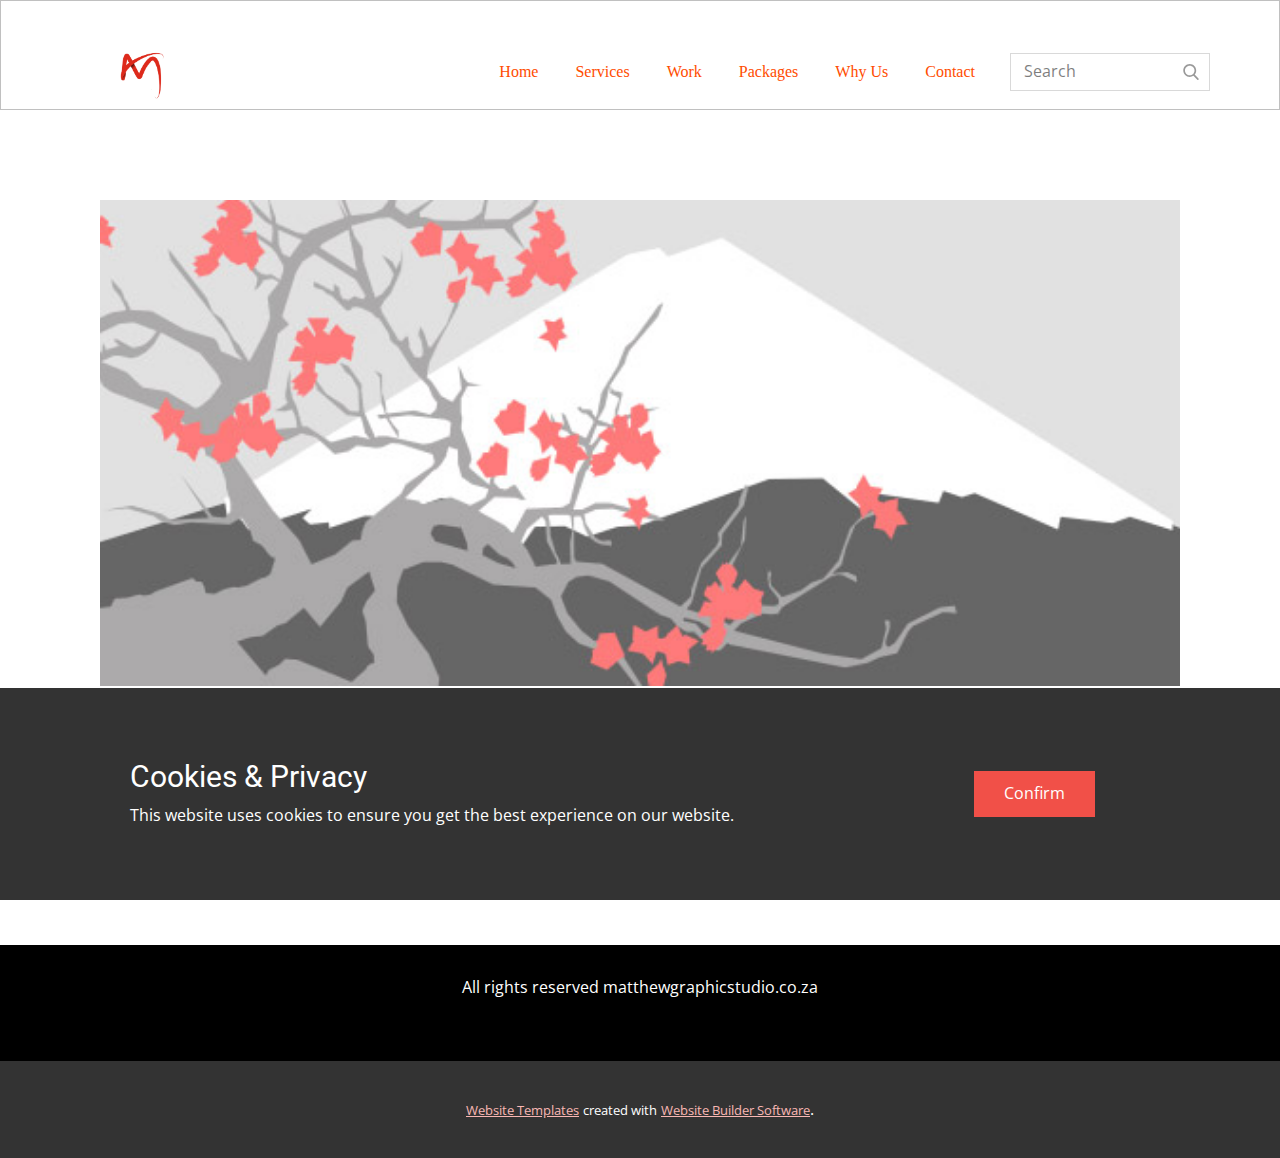
<file: blog/post-3.html>
<!doctype html>
<html style="font-size: 16px;"><head>
    <meta name="viewport" content="width=device-width, initial-scale=1.0">
    <meta charset="utf-8">
    <meta name="keywords" content="Post 1 Headline">
    <meta name="description" content="">
    <title>Post 4 Headline</title>
    <link rel="stylesheet" href="../nicepage.css" media="screen">
<link rel="stylesheet" href="../Post-Template.css" media="screen">
    <script class="u-script" type="text/javascript" src="../jquery.js" defer=""></script>
    <script class="u-script" type="text/javascript" src="../nicepage.js" defer=""></script>
    <meta name="generator" content="Nicepage 4.11.3, nicepage.com">
    <link rel="icon" href="../images/favicon.png">
    <link id="u-theme-google-font" rel="stylesheet" href="https://fonts.googleapis.com/css?family=Roboto:100,100i,300,300i,400,400i,500,500i,700,700i,900,900i|Open+Sans:300,300i,400,400i,500,500i,600,600i,700,700i,800,800i">
    
    
    <script type="application/ld+json">{
		"@context": "http://schema.org",
		"@type": "Organization",
		"name": "Site2",
		"logo": "images/Screenshot_47-removebg-preview1.png"
}</script>
    <meta name="theme-color" content="#f15048">
  </head>
  <body class="u-body u-xl-mode"><header class="u-align-center-xs u-border-1 u-border-grey-25 u-clearfix u-header u-header" id="sec-2bc8"><div class="u-clearfix u-sheet u-sheet-1">
        <a href="#" class="u-hover-feature u-image u-logo u-image-1" data-image-width="527" data-image-height="473">
          <img src="../images/Screenshot_47-removebg-preview1.png" class="u-logo-image u-logo-image-1">
        </a>
        <form action="#" method="get" class="u-border-1 u-border-grey-15 u-search u-search-right u-search-1">
          <button class="u-search-button" type="submit">
            <span class="u-search-icon u-spacing-10 u-text-grey-40">
              <svg class="u-svg-link" preserveAspectRatio="xMidYMin slice" viewBox="0 0 56.966 56.966" style=""><use xmlns:xlink="http://www.w3.org/1999/xlink" xlink:href="#svg-b04b"></use></svg>
              <svg xmlns="http://www.w3.org/2000/svg" xmlns:xlink="http://www.w3.org/1999/xlink" version="1.1" id="svg-b04b" x="0px" y="0px" viewBox="0 0 56.966 56.966" style="enable-background:new 0 0 56.966 56.966;" xml:space="preserve" class="u-svg-content"><path d="M55.146,51.887L41.588,37.786c3.486-4.144,5.396-9.358,5.396-14.786c0-12.682-10.318-23-23-23s-23,10.318-23,23  s10.318,23,23,23c4.761,0,9.298-1.436,13.177-4.162l13.661,14.208c0.571,0.593,1.339,0.92,2.162,0.92  c0.779,0,1.518-0.297,2.079-0.837C56.255,54.982,56.293,53.08,55.146,51.887z M23.984,6c9.374,0,17,7.626,17,17s-7.626,17-17,17  s-17-7.626-17-17S14.61,6,23.984,6z"></path><g></g><g></g><g></g><g></g><g></g><g></g><g></g><g></g><g></g><g></g><g></g><g></g><g></g><g></g><g></g></svg>
            </span>
          </button>
          <input class="u-search-input" type="search" name="search" value="" placeholder="Search">
        </form>
        <nav class="u-align-left u-menu u-menu-dropdown u-nav-spacing-25 u-offcanvas u-menu-1">
          <div class="menu-collapse">
            <a class="u-button-style u-custom-text-color u-custom-text-hover-color u-nav-link u-text-grey-50" href="#" style="font-size: calc(1em + 8px); padding: 4px 18px;">
              <svg class="u-svg-link" preserveAspectRatio="xMidYMin slice" viewBox="0 0 302 302" style=""><use xmlns:xlink="http://www.w3.org/1999/xlink" xlink:href="#svg-7b92"></use></svg>
              <svg xmlns="http://www.w3.org/2000/svg" xmlns:xlink="http://www.w3.org/1999/xlink" version="1.1" id="svg-7b92" x="0px" y="0px" viewBox="0 0 302 302" style="enable-background:new 0 0 302 302;" xml:space="preserve" class="u-svg-content"><g><rect y="36" width="302" height="30"></rect><rect y="236" width="302" height="30"></rect><rect y="136" width="302" height="30"></rect>
</g><g></g><g></g><g></g><g></g><g></g><g></g><g></g><g></g><g></g><g></g><g></g><g></g><g></g><g></g><g></g></svg>
            </a>
          </div>
          <div class="u-custom-menu u-nav-container">
            <ul class="u-nav u-spacing-25 u-unstyled u-nav-1"><li class="u-nav-item"><a class="u-button-style u-nav-link u-text-custom-color-3 u-text-hover-grey-40" href="../MATTHEWGRAPHICSTUDIO.html#sec-3fbc" data-page-id="301464829" style="padding: 8px 6px;">Home</a>
</li><li class="u-nav-item"><a class="u-button-style u-nav-link u-text-custom-color-3 u-text-hover-grey-40" href="../MATTHEWGRAPHICSTUDIO.html#sec-a9e4" data-page-id="301464829" style="padding: 8px 6px;">Services</a>
</li><li class="u-nav-item"><a class="u-button-style u-nav-link u-text-custom-color-3 u-text-hover-grey-40" href="../MATTHEWGRAPHICSTUDIO.html#sec-5405" data-page-id="301464829" style="padding: 8px 6px;">Work</a>
</li><li class="u-nav-item"><a class="u-button-style u-nav-link u-text-custom-color-3 u-text-hover-grey-40" href="../MATTHEWGRAPHICSTUDIO.html#carousel_addf" data-page-id="301464829" style="padding: 8px 6px;">Packages</a>
</li><li class="u-nav-item"><a class="u-button-style u-nav-link u-text-custom-color-3 u-text-hover-grey-40" href="../MATTHEWGRAPHICSTUDIO.html#sec-5e11" data-page-id="301464829" style="padding: 8px 6px;">Why Us</a>
</li><li class="u-nav-item"><a class="u-button-style u-nav-link u-text-custom-color-3 u-text-hover-grey-40" href="../MATTHEWGRAPHICSTUDIO.html#carousel_1bd2" data-page-id="301464829" style="padding: 8px 6px;">Contact</a>
</li></ul>
          </div>
          <div class="u-custom-menu u-nav-container-collapse">
            <div class="u-align-center u-black u-container-style u-inner-container-layout u-opacity u-opacity-95 u-sidenav">
              <div class="u-inner-container-layout u-sidenav-overflow">
                <div class="u-menu-close"></div>
                <ul class="u-align-center u-nav u-popupmenu-items u-unstyled u-nav-2"><li class="u-nav-item"><a class="u-button-style u-nav-link" href="../MATTHEWGRAPHICSTUDIO.html#sec-3fbc" data-page-id="301464829">Home</a>
</li><li class="u-nav-item"><a class="u-button-style u-nav-link" href="../MATTHEWGRAPHICSTUDIO.html#sec-a9e4" data-page-id="301464829">Services</a>
</li><li class="u-nav-item"><a class="u-button-style u-nav-link" href="../MATTHEWGRAPHICSTUDIO.html#sec-5405" data-page-id="301464829">Work</a>
</li><li class="u-nav-item"><a class="u-button-style u-nav-link" href="../MATTHEWGRAPHICSTUDIO.html#carousel_addf" data-page-id="301464829">Packages</a>
</li><li class="u-nav-item"><a class="u-button-style u-nav-link" href="../MATTHEWGRAPHICSTUDIO.html#sec-5e11" data-page-id="301464829">Why Us</a>
</li><li class="u-nav-item"><a class="u-button-style u-nav-link" href="../MATTHEWGRAPHICSTUDIO.html#carousel_1bd2" data-page-id="301464829">Contact</a>
</li></ul>
              </div>
            </div>
            <div class="u-black u-menu-overlay u-opacity u-opacity-70"></div>
          </div>
        </nav>
      </div></header>
    <section class="u-align-center u-clearfix u-section-1" id="sec-3d91">
      <div class="u-clearfix u-sheet u-valign-middle-md u-valign-middle-sm u-valign-middle-xs u-sheet-1"><!--post_details--><!--post_details_options_json--><!--{"source":""}--><!--/post_details_options_json--><!--blog_post-->
        <div class="u-container-style u-expanded-width u-post-details u-post-details-1">
          <div class="u-container-layout u-valign-middle u-container-layout-1"><!--blog_post_image-->
            <img alt="" class="u-blog-control u-expanded-width u-image u-image-default u-image-1" src="[data-uri]"><!--/blog_post_image--><!--blog_post_header-->
            <h2 class="u-blog-control u-text u-text-1">Post 4 Headline</h2><!--/blog_post_header--><!--blog_post_metadata-->
            <div class="u-blog-control u-metadata u-metadata-1"><!--blog_post_metadata_date-->
              <span class="u-meta-date u-meta-icon">May 22, 2022</span><!--/blog_post_metadata_date--><!--blog_post_metadata_category-->
              <!--/blog_post_metadata_category--><!--blog_post_metadata_comments-->
              <!--/blog_post_metadata_comments-->
            </div><!--/blog_post_metadata--><!--blog_post_content-->
            <div class="u-align-justify u-blog-control u-post-content u-text u-text-2 fr-view">
  Sample small text. Lorem ipsum dolor sit amet.
  </div><!--/blog_post_content-->
          </div>
        </div><!--/blog_post--><!--/post_details-->
      </div>
    </section>
    
    
    <footer class="u-align-center u-black u-clearfix u-footer u-footer" id="sec-c596"><div class="u-align-left u-clearfix u-sheet u-sheet-1">
        <p class="u-text u-text-default u-text-1">All rights reserved matthewgraphicstudio.co.za</p>
      </div></footer>
    <section class="u-backlink u-clearfix u-grey-80">
      <a class="u-link" href="https://nicepage.com/website-templates" target="_blank">
        <span>Website Templates</span>
      </a>
      <p class="u-text">
        <span>created with</span>
      </p>
      <a class="u-link" href="" target="_blank">
        <span>Website Builder Software</span>
      </a>. 
    </section><section class="u-align-center u-clearfix u-cookies-consent u-grey-80 u-cookies-consent" id="sec-543d">
      <div class="u-clearfix u-sheet u-valign-middle u-sheet-1">
        <div class="u-clearfix u-expanded-width u-layout-wrap u-layout-wrap-1">
          <div class="u-gutter-0 u-layout">
            <div class="u-layout-row">
              <div class="u-container-style u-layout-cell u-left-cell u-size-43-md u-size-43-sm u-size-43-xs u-size-46-lg u-size-46-xl u-layout-cell-1">
                <div class="u-container-layout u-valign-middle u-container-layout-1">
                  <h3 class="u-text u-text-default u-text-1">Cookies &amp; Privacy</h3>
                  <p class="u-text u-text-default u-text-2">This website uses cookies to ensure you get the best experience on our website.</p>
                </div>
              </div>
              <div class="u-align-left u-container-style u-layout-cell u-right-cell u-size-14-lg u-size-14-xl u-size-17-md u-size-17-sm u-size-17-xs u-layout-cell-2">
                <div class="u-container-layout u-valign-middle-lg u-valign-middle-md u-valign-middle-xl u-valign-top-sm u-valign-top-xs u-container-layout-2">
                  <a href="###" class="u-btn u-button-confirm u-button-style u-palette-1-base u-btn-1">Confirm</a>
                </div>
              </div>
            </div>
          </div>
        </div>
      </div>
    <style> .u-cookies-consent {
  background-image: none;
}

.u-cookies-consent .u-sheet-1 {
  min-height: 212px;
}

.u-cookies-consent .u-layout-wrap-1 {
  margin-top: 30px;
  margin-bottom: 30px;
}

.u-cookies-consent .u-layout-cell-1 {
  min-height: 152px;
}

.u-cookies-consent .u-container-layout-1 {
  padding: 30px 60px;
}

.u-cookies-consent .u-text-1 {
  margin-top: 0;
  margin-right: 20px;
  margin-bottom: 0;
}

.u-cookies-consent .u-text-2 {
  margin: 8px 20px 0 0;
}

.u-cookies-consent .u-layout-cell-2 {
  min-height: 152px;
}

.u-cookies-consent .u-container-layout-2 {
  padding: 30px;
}

.u-cookies-consent .u-btn-1 {
  margin: 0 auto 0 0;
}

@media (max-width: 1199px) {
  .u-cookies-consent .u-sheet-1 {
    min-height: 131px;
  }

  .u-cookies-consent .u-layout-cell-1 {
    min-height: 125px;
  }

  .u-cookies-consent .u-text-1 {
    margin-right: 0;
  }

  .u-cookies-consent .u-text-2 {
    margin-right: 0;
  }

  .u-cookies-consent .u-layout-cell-2 {
    min-height: 125px;
  }
}

@media (max-width: 991px) {
  .u-cookies-consent .u-sheet-1 {
    min-height: 106px;
  }

  .u-cookies-consent .u-layout-cell-1 {
    min-height: 100px;
  }

  .u-cookies-consent .u-container-layout-1 {
    padding-left: 30px;
    padding-right: 30px;
  }

  .u-cookies-consent .u-layout-cell-2 {
    min-height: 100px;
  }
}

@media (max-width: 767px) {
  .u-cookies-consent .u-sheet-1 {
    min-height: 225px;
  }

  .u-cookies-consent .u-layout-cell-1 {
    min-height: 154px;
  }

  .u-cookies-consent .u-container-layout-1 {
    padding-left: 10px;
    padding-right: 10px;
    padding-bottom: 20px;
  }

  .u-cookies-consent .u-layout-cell-2 {
    min-height: 65px;
  }

  .u-cookies-consent .u-container-layout-2 {
    padding: 10px;
  }
}

@media (max-width: 575px) {
  .u-cookies-consent .u-sheet-1 {
    min-height: 121px;
  }

  .u-cookies-consent .u-layout-cell-1 {
    min-height: 100px;
  }

  .u-cookies-consent .u-layout-cell-2 {
    min-height: 15px;
  }
}</style></section>
  
</body></html>
</file>
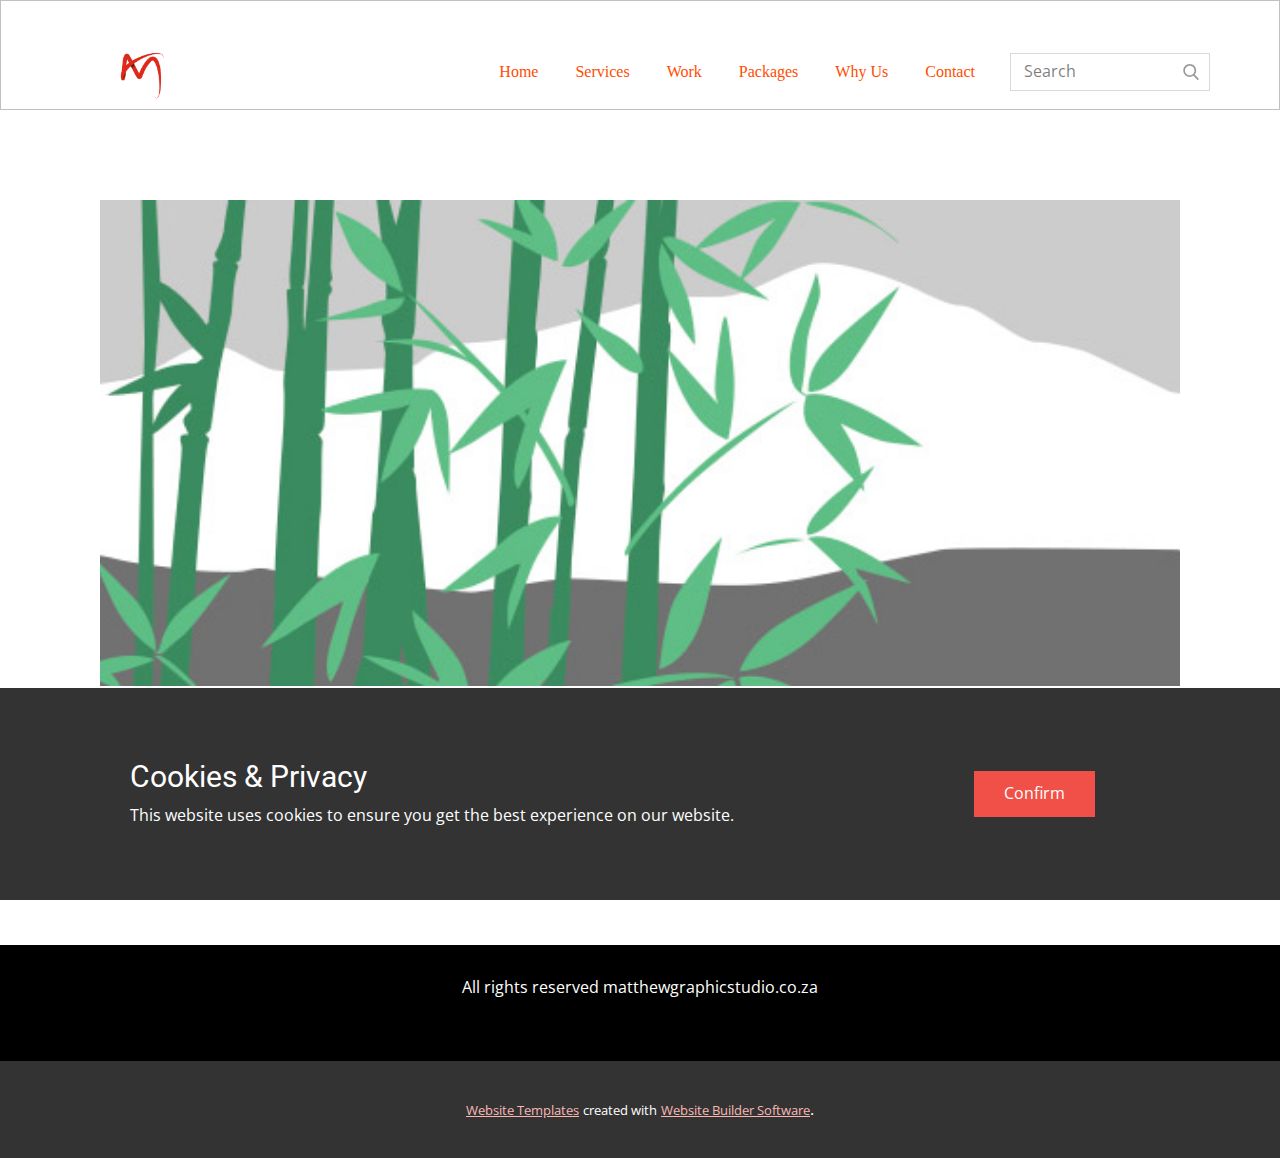
<file: blog/post-4.html>
<!doctype html>
<html style="font-size: 16px;"><head>
    <meta name="viewport" content="width=device-width, initial-scale=1.0">
    <meta charset="utf-8">
    <meta name="keywords" content="Post 1 Headline">
    <meta name="description" content="">
    <title>Post 5 Headline</title>
    <link rel="stylesheet" href="../nicepage.css" media="screen">
<link rel="stylesheet" href="../Post-Template.css" media="screen">
    <script class="u-script" type="text/javascript" src="../jquery.js" defer=""></script>
    <script class="u-script" type="text/javascript" src="../nicepage.js" defer=""></script>
    <meta name="generator" content="Nicepage 4.11.3, nicepage.com">
    <link rel="icon" href="../images/favicon.png">
    <link id="u-theme-google-font" rel="stylesheet" href="https://fonts.googleapis.com/css?family=Roboto:100,100i,300,300i,400,400i,500,500i,700,700i,900,900i|Open+Sans:300,300i,400,400i,500,500i,600,600i,700,700i,800,800i">
    
    
    <script type="application/ld+json">{
		"@context": "http://schema.org",
		"@type": "Organization",
		"name": "Site2",
		"logo": "images/Screenshot_47-removebg-preview1.png"
}</script>
    <meta name="theme-color" content="#f15048">
  </head>
  <body class="u-body u-xl-mode"><header class="u-align-center-xs u-border-1 u-border-grey-25 u-clearfix u-header u-header" id="sec-2bc8"><div class="u-clearfix u-sheet u-sheet-1">
        <a href="#" class="u-hover-feature u-image u-logo u-image-1" data-image-width="527" data-image-height="473">
          <img src="../images/Screenshot_47-removebg-preview1.png" class="u-logo-image u-logo-image-1">
        </a>
        <form action="#" method="get" class="u-border-1 u-border-grey-15 u-search u-search-right u-search-1">
          <button class="u-search-button" type="submit">
            <span class="u-search-icon u-spacing-10 u-text-grey-40">
              <svg class="u-svg-link" preserveAspectRatio="xMidYMin slice" viewBox="0 0 56.966 56.966" style=""><use xmlns:xlink="http://www.w3.org/1999/xlink" xlink:href="#svg-b04b"></use></svg>
              <svg xmlns="http://www.w3.org/2000/svg" xmlns:xlink="http://www.w3.org/1999/xlink" version="1.1" id="svg-b04b" x="0px" y="0px" viewBox="0 0 56.966 56.966" style="enable-background:new 0 0 56.966 56.966;" xml:space="preserve" class="u-svg-content"><path d="M55.146,51.887L41.588,37.786c3.486-4.144,5.396-9.358,5.396-14.786c0-12.682-10.318-23-23-23s-23,10.318-23,23  s10.318,23,23,23c4.761,0,9.298-1.436,13.177-4.162l13.661,14.208c0.571,0.593,1.339,0.92,2.162,0.92  c0.779,0,1.518-0.297,2.079-0.837C56.255,54.982,56.293,53.08,55.146,51.887z M23.984,6c9.374,0,17,7.626,17,17s-7.626,17-17,17  s-17-7.626-17-17S14.61,6,23.984,6z"></path><g></g><g></g><g></g><g></g><g></g><g></g><g></g><g></g><g></g><g></g><g></g><g></g><g></g><g></g><g></g></svg>
            </span>
          </button>
          <input class="u-search-input" type="search" name="search" value="" placeholder="Search">
        </form>
        <nav class="u-align-left u-menu u-menu-dropdown u-nav-spacing-25 u-offcanvas u-menu-1">
          <div class="menu-collapse">
            <a class="u-button-style u-custom-text-color u-custom-text-hover-color u-nav-link u-text-grey-50" href="#" style="font-size: calc(1em + 8px); padding: 4px 18px;">
              <svg class="u-svg-link" preserveAspectRatio="xMidYMin slice" viewBox="0 0 302 302" style=""><use xmlns:xlink="http://www.w3.org/1999/xlink" xlink:href="#svg-7b92"></use></svg>
              <svg xmlns="http://www.w3.org/2000/svg" xmlns:xlink="http://www.w3.org/1999/xlink" version="1.1" id="svg-7b92" x="0px" y="0px" viewBox="0 0 302 302" style="enable-background:new 0 0 302 302;" xml:space="preserve" class="u-svg-content"><g><rect y="36" width="302" height="30"></rect><rect y="236" width="302" height="30"></rect><rect y="136" width="302" height="30"></rect>
</g><g></g><g></g><g></g><g></g><g></g><g></g><g></g><g></g><g></g><g></g><g></g><g></g><g></g><g></g><g></g></svg>
            </a>
          </div>
          <div class="u-custom-menu u-nav-container">
            <ul class="u-nav u-spacing-25 u-unstyled u-nav-1"><li class="u-nav-item"><a class="u-button-style u-nav-link u-text-custom-color-3 u-text-hover-grey-40" href="../MATTHEWGRAPHICSTUDIO.html#sec-3fbc" data-page-id="301464829" style="padding: 8px 6px;">Home</a>
</li><li class="u-nav-item"><a class="u-button-style u-nav-link u-text-custom-color-3 u-text-hover-grey-40" href="../MATTHEWGRAPHICSTUDIO.html#sec-a9e4" data-page-id="301464829" style="padding: 8px 6px;">Services</a>
</li><li class="u-nav-item"><a class="u-button-style u-nav-link u-text-custom-color-3 u-text-hover-grey-40" href="../MATTHEWGRAPHICSTUDIO.html#sec-5405" data-page-id="301464829" style="padding: 8px 6px;">Work</a>
</li><li class="u-nav-item"><a class="u-button-style u-nav-link u-text-custom-color-3 u-text-hover-grey-40" href="../MATTHEWGRAPHICSTUDIO.html#carousel_addf" data-page-id="301464829" style="padding: 8px 6px;">Packages</a>
</li><li class="u-nav-item"><a class="u-button-style u-nav-link u-text-custom-color-3 u-text-hover-grey-40" href="../MATTHEWGRAPHICSTUDIO.html#sec-5e11" data-page-id="301464829" style="padding: 8px 6px;">Why Us</a>
</li><li class="u-nav-item"><a class="u-button-style u-nav-link u-text-custom-color-3 u-text-hover-grey-40" href="../MATTHEWGRAPHICSTUDIO.html#carousel_1bd2" data-page-id="301464829" style="padding: 8px 6px;">Contact</a>
</li></ul>
          </div>
          <div class="u-custom-menu u-nav-container-collapse">
            <div class="u-align-center u-black u-container-style u-inner-container-layout u-opacity u-opacity-95 u-sidenav">
              <div class="u-inner-container-layout u-sidenav-overflow">
                <div class="u-menu-close"></div>
                <ul class="u-align-center u-nav u-popupmenu-items u-unstyled u-nav-2"><li class="u-nav-item"><a class="u-button-style u-nav-link" href="../MATTHEWGRAPHICSTUDIO.html#sec-3fbc" data-page-id="301464829">Home</a>
</li><li class="u-nav-item"><a class="u-button-style u-nav-link" href="../MATTHEWGRAPHICSTUDIO.html#sec-a9e4" data-page-id="301464829">Services</a>
</li><li class="u-nav-item"><a class="u-button-style u-nav-link" href="../MATTHEWGRAPHICSTUDIO.html#sec-5405" data-page-id="301464829">Work</a>
</li><li class="u-nav-item"><a class="u-button-style u-nav-link" href="../MATTHEWGRAPHICSTUDIO.html#carousel_addf" data-page-id="301464829">Packages</a>
</li><li class="u-nav-item"><a class="u-button-style u-nav-link" href="../MATTHEWGRAPHICSTUDIO.html#sec-5e11" data-page-id="301464829">Why Us</a>
</li><li class="u-nav-item"><a class="u-button-style u-nav-link" href="../MATTHEWGRAPHICSTUDIO.html#carousel_1bd2" data-page-id="301464829">Contact</a>
</li></ul>
              </div>
            </div>
            <div class="u-black u-menu-overlay u-opacity u-opacity-70"></div>
          </div>
        </nav>
      </div></header>
    <section class="u-align-center u-clearfix u-section-1" id="sec-3d91">
      <div class="u-clearfix u-sheet u-valign-middle-md u-valign-middle-sm u-valign-middle-xs u-sheet-1"><!--post_details--><!--post_details_options_json--><!--{"source":""}--><!--/post_details_options_json--><!--blog_post-->
        <div class="u-container-style u-expanded-width u-post-details u-post-details-1">
          <div class="u-container-layout u-valign-middle u-container-layout-1"><!--blog_post_image-->
            <img alt="" class="u-blog-control u-expanded-width u-image u-image-default u-image-1" src="[data-uri]"><!--/blog_post_image--><!--blog_post_header-->
            <h2 class="u-blog-control u-text u-text-1">Post 5 Headline</h2><!--/blog_post_header--><!--blog_post_metadata-->
            <div class="u-blog-control u-metadata u-metadata-1"><!--blog_post_metadata_date-->
              <span class="u-meta-date u-meta-icon">May 22, 2022</span><!--/blog_post_metadata_date--><!--blog_post_metadata_category-->
              <!--/blog_post_metadata_category--><!--blog_post_metadata_comments-->
              <!--/blog_post_metadata_comments-->
            </div><!--/blog_post_metadata--><!--blog_post_content-->
            <div class="u-align-justify u-blog-control u-post-content u-text u-text-2 fr-view">
  Sample small text. Lorem ipsum dolor sit amet.
  </div><!--/blog_post_content-->
          </div>
        </div><!--/blog_post--><!--/post_details-->
      </div>
    </section>
    
    
    <footer class="u-align-center u-black u-clearfix u-footer u-footer" id="sec-c596"><div class="u-align-left u-clearfix u-sheet u-sheet-1">
        <p class="u-text u-text-default u-text-1">All rights reserved matthewgraphicstudio.co.za</p>
      </div></footer>
    <section class="u-backlink u-clearfix u-grey-80">
      <a class="u-link" href="https://nicepage.com/website-templates" target="_blank">
        <span>Website Templates</span>
      </a>
      <p class="u-text">
        <span>created with</span>
      </p>
      <a class="u-link" href="" target="_blank">
        <span>Website Builder Software</span>
      </a>. 
    </section><section class="u-align-center u-clearfix u-cookies-consent u-grey-80 u-cookies-consent" id="sec-543d">
      <div class="u-clearfix u-sheet u-valign-middle u-sheet-1">
        <div class="u-clearfix u-expanded-width u-layout-wrap u-layout-wrap-1">
          <div class="u-gutter-0 u-layout">
            <div class="u-layout-row">
              <div class="u-container-style u-layout-cell u-left-cell u-size-43-md u-size-43-sm u-size-43-xs u-size-46-lg u-size-46-xl u-layout-cell-1">
                <div class="u-container-layout u-valign-middle u-container-layout-1">
                  <h3 class="u-text u-text-default u-text-1">Cookies &amp; Privacy</h3>
                  <p class="u-text u-text-default u-text-2">This website uses cookies to ensure you get the best experience on our website.</p>
                </div>
              </div>
              <div class="u-align-left u-container-style u-layout-cell u-right-cell u-size-14-lg u-size-14-xl u-size-17-md u-size-17-sm u-size-17-xs u-layout-cell-2">
                <div class="u-container-layout u-valign-middle-lg u-valign-middle-md u-valign-middle-xl u-valign-top-sm u-valign-top-xs u-container-layout-2">
                  <a href="###" class="u-btn u-button-confirm u-button-style u-palette-1-base u-btn-1">Confirm</a>
                </div>
              </div>
            </div>
          </div>
        </div>
      </div>
    <style> .u-cookies-consent {
  background-image: none;
}

.u-cookies-consent .u-sheet-1 {
  min-height: 212px;
}

.u-cookies-consent .u-layout-wrap-1 {
  margin-top: 30px;
  margin-bottom: 30px;
}

.u-cookies-consent .u-layout-cell-1 {
  min-height: 152px;
}

.u-cookies-consent .u-container-layout-1 {
  padding: 30px 60px;
}

.u-cookies-consent .u-text-1 {
  margin-top: 0;
  margin-right: 20px;
  margin-bottom: 0;
}

.u-cookies-consent .u-text-2 {
  margin: 8px 20px 0 0;
}

.u-cookies-consent .u-layout-cell-2 {
  min-height: 152px;
}

.u-cookies-consent .u-container-layout-2 {
  padding: 30px;
}

.u-cookies-consent .u-btn-1 {
  margin: 0 auto 0 0;
}

@media (max-width: 1199px) {
  .u-cookies-consent .u-sheet-1 {
    min-height: 131px;
  }

  .u-cookies-consent .u-layout-cell-1 {
    min-height: 125px;
  }

  .u-cookies-consent .u-text-1 {
    margin-right: 0;
  }

  .u-cookies-consent .u-text-2 {
    margin-right: 0;
  }

  .u-cookies-consent .u-layout-cell-2 {
    min-height: 125px;
  }
}

@media (max-width: 991px) {
  .u-cookies-consent .u-sheet-1 {
    min-height: 106px;
  }

  .u-cookies-consent .u-layout-cell-1 {
    min-height: 100px;
  }

  .u-cookies-consent .u-container-layout-1 {
    padding-left: 30px;
    padding-right: 30px;
  }

  .u-cookies-consent .u-layout-cell-2 {
    min-height: 100px;
  }
}

@media (max-width: 767px) {
  .u-cookies-consent .u-sheet-1 {
    min-height: 225px;
  }

  .u-cookies-consent .u-layout-cell-1 {
    min-height: 154px;
  }

  .u-cookies-consent .u-container-layout-1 {
    padding-left: 10px;
    padding-right: 10px;
    padding-bottom: 20px;
  }

  .u-cookies-consent .u-layout-cell-2 {
    min-height: 65px;
  }

  .u-cookies-consent .u-container-layout-2 {
    padding: 10px;
  }
}

@media (max-width: 575px) {
  .u-cookies-consent .u-sheet-1 {
    min-height: 121px;
  }

  .u-cookies-consent .u-layout-cell-1 {
    min-height: 100px;
  }

  .u-cookies-consent .u-layout-cell-2 {
    min-height: 15px;
  }
}</style></section>
  
</body></html>
</file>
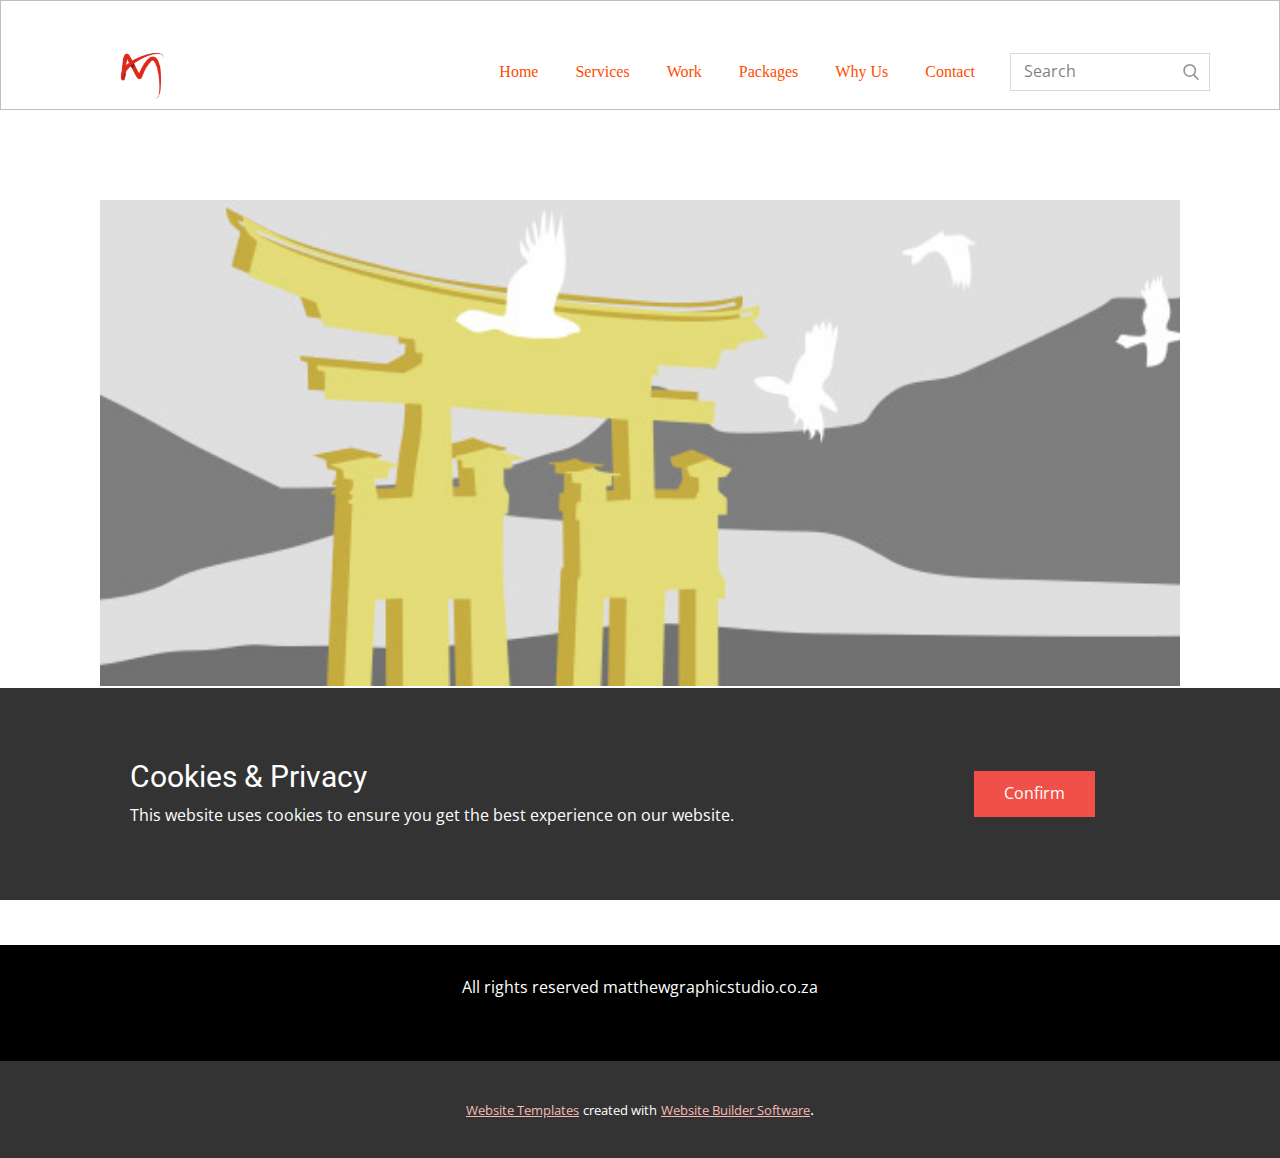
<file: blog/post-5.html>
<!doctype html>
<html style="font-size: 16px;"><head>
    <meta name="viewport" content="width=device-width, initial-scale=1.0">
    <meta charset="utf-8">
    <meta name="keywords" content="Post 1 Headline">
    <meta name="description" content="">
    <title>Post 6 Headline</title>
    <link rel="stylesheet" href="../nicepage.css" media="screen">
<link rel="stylesheet" href="../Post-Template.css" media="screen">
    <script class="u-script" type="text/javascript" src="../jquery.js" defer=""></script>
    <script class="u-script" type="text/javascript" src="../nicepage.js" defer=""></script>
    <meta name="generator" content="Nicepage 4.11.3, nicepage.com">
    <link rel="icon" href="../images/favicon.png">
    <link id="u-theme-google-font" rel="stylesheet" href="https://fonts.googleapis.com/css?family=Roboto:100,100i,300,300i,400,400i,500,500i,700,700i,900,900i|Open+Sans:300,300i,400,400i,500,500i,600,600i,700,700i,800,800i">
    
    
    <script type="application/ld+json">{
		"@context": "http://schema.org",
		"@type": "Organization",
		"name": "Site2",
		"logo": "images/Screenshot_47-removebg-preview1.png"
}</script>
    <meta name="theme-color" content="#f15048">
  </head>
  <body class="u-body u-xl-mode"><header class="u-align-center-xs u-border-1 u-border-grey-25 u-clearfix u-header u-header" id="sec-2bc8"><div class="u-clearfix u-sheet u-sheet-1">
        <a href="#" class="u-hover-feature u-image u-logo u-image-1" data-image-width="527" data-image-height="473">
          <img src="../images/Screenshot_47-removebg-preview1.png" class="u-logo-image u-logo-image-1">
        </a>
        <form action="#" method="get" class="u-border-1 u-border-grey-15 u-search u-search-right u-search-1">
          <button class="u-search-button" type="submit">
            <span class="u-search-icon u-spacing-10 u-text-grey-40">
              <svg class="u-svg-link" preserveAspectRatio="xMidYMin slice" viewBox="0 0 56.966 56.966" style=""><use xmlns:xlink="http://www.w3.org/1999/xlink" xlink:href="#svg-b04b"></use></svg>
              <svg xmlns="http://www.w3.org/2000/svg" xmlns:xlink="http://www.w3.org/1999/xlink" version="1.1" id="svg-b04b" x="0px" y="0px" viewBox="0 0 56.966 56.966" style="enable-background:new 0 0 56.966 56.966;" xml:space="preserve" class="u-svg-content"><path d="M55.146,51.887L41.588,37.786c3.486-4.144,5.396-9.358,5.396-14.786c0-12.682-10.318-23-23-23s-23,10.318-23,23  s10.318,23,23,23c4.761,0,9.298-1.436,13.177-4.162l13.661,14.208c0.571,0.593,1.339,0.92,2.162,0.92  c0.779,0,1.518-0.297,2.079-0.837C56.255,54.982,56.293,53.08,55.146,51.887z M23.984,6c9.374,0,17,7.626,17,17s-7.626,17-17,17  s-17-7.626-17-17S14.61,6,23.984,6z"></path><g></g><g></g><g></g><g></g><g></g><g></g><g></g><g></g><g></g><g></g><g></g><g></g><g></g><g></g><g></g></svg>
            </span>
          </button>
          <input class="u-search-input" type="search" name="search" value="" placeholder="Search">
        </form>
        <nav class="u-align-left u-menu u-menu-dropdown u-nav-spacing-25 u-offcanvas u-menu-1">
          <div class="menu-collapse">
            <a class="u-button-style u-custom-text-color u-custom-text-hover-color u-nav-link u-text-grey-50" href="#" style="font-size: calc(1em + 8px); padding: 4px 18px;">
              <svg class="u-svg-link" preserveAspectRatio="xMidYMin slice" viewBox="0 0 302 302" style=""><use xmlns:xlink="http://www.w3.org/1999/xlink" xlink:href="#svg-7b92"></use></svg>
              <svg xmlns="http://www.w3.org/2000/svg" xmlns:xlink="http://www.w3.org/1999/xlink" version="1.1" id="svg-7b92" x="0px" y="0px" viewBox="0 0 302 302" style="enable-background:new 0 0 302 302;" xml:space="preserve" class="u-svg-content"><g><rect y="36" width="302" height="30"></rect><rect y="236" width="302" height="30"></rect><rect y="136" width="302" height="30"></rect>
</g><g></g><g></g><g></g><g></g><g></g><g></g><g></g><g></g><g></g><g></g><g></g><g></g><g></g><g></g><g></g></svg>
            </a>
          </div>
          <div class="u-custom-menu u-nav-container">
            <ul class="u-nav u-spacing-25 u-unstyled u-nav-1"><li class="u-nav-item"><a class="u-button-style u-nav-link u-text-custom-color-3 u-text-hover-grey-40" href="../MATTHEWGRAPHICSTUDIO.html#sec-3fbc" data-page-id="301464829" style="padding: 8px 6px;">Home</a>
</li><li class="u-nav-item"><a class="u-button-style u-nav-link u-text-custom-color-3 u-text-hover-grey-40" href="../MATTHEWGRAPHICSTUDIO.html#sec-a9e4" data-page-id="301464829" style="padding: 8px 6px;">Services</a>
</li><li class="u-nav-item"><a class="u-button-style u-nav-link u-text-custom-color-3 u-text-hover-grey-40" href="../MATTHEWGRAPHICSTUDIO.html#sec-5405" data-page-id="301464829" style="padding: 8px 6px;">Work</a>
</li><li class="u-nav-item"><a class="u-button-style u-nav-link u-text-custom-color-3 u-text-hover-grey-40" href="../MATTHEWGRAPHICSTUDIO.html#carousel_addf" data-page-id="301464829" style="padding: 8px 6px;">Packages</a>
</li><li class="u-nav-item"><a class="u-button-style u-nav-link u-text-custom-color-3 u-text-hover-grey-40" href="../MATTHEWGRAPHICSTUDIO.html#sec-5e11" data-page-id="301464829" style="padding: 8px 6px;">Why Us</a>
</li><li class="u-nav-item"><a class="u-button-style u-nav-link u-text-custom-color-3 u-text-hover-grey-40" href="../MATTHEWGRAPHICSTUDIO.html#carousel_1bd2" data-page-id="301464829" style="padding: 8px 6px;">Contact</a>
</li></ul>
          </div>
          <div class="u-custom-menu u-nav-container-collapse">
            <div class="u-align-center u-black u-container-style u-inner-container-layout u-opacity u-opacity-95 u-sidenav">
              <div class="u-inner-container-layout u-sidenav-overflow">
                <div class="u-menu-close"></div>
                <ul class="u-align-center u-nav u-popupmenu-items u-unstyled u-nav-2"><li class="u-nav-item"><a class="u-button-style u-nav-link" href="../MATTHEWGRAPHICSTUDIO.html#sec-3fbc" data-page-id="301464829">Home</a>
</li><li class="u-nav-item"><a class="u-button-style u-nav-link" href="../MATTHEWGRAPHICSTUDIO.html#sec-a9e4" data-page-id="301464829">Services</a>
</li><li class="u-nav-item"><a class="u-button-style u-nav-link" href="../MATTHEWGRAPHICSTUDIO.html#sec-5405" data-page-id="301464829">Work</a>
</li><li class="u-nav-item"><a class="u-button-style u-nav-link" href="../MATTHEWGRAPHICSTUDIO.html#carousel_addf" data-page-id="301464829">Packages</a>
</li><li class="u-nav-item"><a class="u-button-style u-nav-link" href="../MATTHEWGRAPHICSTUDIO.html#sec-5e11" data-page-id="301464829">Why Us</a>
</li><li class="u-nav-item"><a class="u-button-style u-nav-link" href="../MATTHEWGRAPHICSTUDIO.html#carousel_1bd2" data-page-id="301464829">Contact</a>
</li></ul>
              </div>
            </div>
            <div class="u-black u-menu-overlay u-opacity u-opacity-70"></div>
          </div>
        </nav>
      </div></header>
    <section class="u-align-center u-clearfix u-section-1" id="sec-3d91">
      <div class="u-clearfix u-sheet u-valign-middle-md u-valign-middle-sm u-valign-middle-xs u-sheet-1"><!--post_details--><!--post_details_options_json--><!--{"source":""}--><!--/post_details_options_json--><!--blog_post-->
        <div class="u-container-style u-expanded-width u-post-details u-post-details-1">
          <div class="u-container-layout u-valign-middle u-container-layout-1"><!--blog_post_image-->
            <img alt="" class="u-blog-control u-expanded-width u-image u-image-default u-image-1" src="[data-uri]"><!--/blog_post_image--><!--blog_post_header-->
            <h2 class="u-blog-control u-text u-text-1">Post 6 Headline</h2><!--/blog_post_header--><!--blog_post_metadata-->
            <div class="u-blog-control u-metadata u-metadata-1"><!--blog_post_metadata_date-->
              <span class="u-meta-date u-meta-icon">May 22, 2022</span><!--/blog_post_metadata_date--><!--blog_post_metadata_category-->
              <!--/blog_post_metadata_category--><!--blog_post_metadata_comments-->
              <!--/blog_post_metadata_comments-->
            </div><!--/blog_post_metadata--><!--blog_post_content-->
            <div class="u-align-justify u-blog-control u-post-content u-text u-text-2 fr-view">
  Sample small text. Lorem ipsum dolor sit amet.
  </div><!--/blog_post_content-->
          </div>
        </div><!--/blog_post--><!--/post_details-->
      </div>
    </section>
    
    
    <footer class="u-align-center u-black u-clearfix u-footer u-footer" id="sec-c596"><div class="u-align-left u-clearfix u-sheet u-sheet-1">
        <p class="u-text u-text-default u-text-1">All rights reserved matthewgraphicstudio.co.za</p>
      </div></footer>
    <section class="u-backlink u-clearfix u-grey-80">
      <a class="u-link" href="https://nicepage.com/website-templates" target="_blank">
        <span>Website Templates</span>
      </a>
      <p class="u-text">
        <span>created with</span>
      </p>
      <a class="u-link" href="" target="_blank">
        <span>Website Builder Software</span>
      </a>. 
    </section><section class="u-align-center u-clearfix u-cookies-consent u-grey-80 u-cookies-consent" id="sec-543d">
      <div class="u-clearfix u-sheet u-valign-middle u-sheet-1">
        <div class="u-clearfix u-expanded-width u-layout-wrap u-layout-wrap-1">
          <div class="u-gutter-0 u-layout">
            <div class="u-layout-row">
              <div class="u-container-style u-layout-cell u-left-cell u-size-43-md u-size-43-sm u-size-43-xs u-size-46-lg u-size-46-xl u-layout-cell-1">
                <div class="u-container-layout u-valign-middle u-container-layout-1">
                  <h3 class="u-text u-text-default u-text-1">Cookies &amp; Privacy</h3>
                  <p class="u-text u-text-default u-text-2">This website uses cookies to ensure you get the best experience on our website.</p>
                </div>
              </div>
              <div class="u-align-left u-container-style u-layout-cell u-right-cell u-size-14-lg u-size-14-xl u-size-17-md u-size-17-sm u-size-17-xs u-layout-cell-2">
                <div class="u-container-layout u-valign-middle-lg u-valign-middle-md u-valign-middle-xl u-valign-top-sm u-valign-top-xs u-container-layout-2">
                  <a href="###" class="u-btn u-button-confirm u-button-style u-palette-1-base u-btn-1">Confirm</a>
                </div>
              </div>
            </div>
          </div>
        </div>
      </div>
    <style> .u-cookies-consent {
  background-image: none;
}

.u-cookies-consent .u-sheet-1 {
  min-height: 212px;
}

.u-cookies-consent .u-layout-wrap-1 {
  margin-top: 30px;
  margin-bottom: 30px;
}

.u-cookies-consent .u-layout-cell-1 {
  min-height: 152px;
}

.u-cookies-consent .u-container-layout-1 {
  padding: 30px 60px;
}

.u-cookies-consent .u-text-1 {
  margin-top: 0;
  margin-right: 20px;
  margin-bottom: 0;
}

.u-cookies-consent .u-text-2 {
  margin: 8px 20px 0 0;
}

.u-cookies-consent .u-layout-cell-2 {
  min-height: 152px;
}

.u-cookies-consent .u-container-layout-2 {
  padding: 30px;
}

.u-cookies-consent .u-btn-1 {
  margin: 0 auto 0 0;
}

@media (max-width: 1199px) {
  .u-cookies-consent .u-sheet-1 {
    min-height: 131px;
  }

  .u-cookies-consent .u-layout-cell-1 {
    min-height: 125px;
  }

  .u-cookies-consent .u-text-1 {
    margin-right: 0;
  }

  .u-cookies-consent .u-text-2 {
    margin-right: 0;
  }

  .u-cookies-consent .u-layout-cell-2 {
    min-height: 125px;
  }
}

@media (max-width: 991px) {
  .u-cookies-consent .u-sheet-1 {
    min-height: 106px;
  }

  .u-cookies-consent .u-layout-cell-1 {
    min-height: 100px;
  }

  .u-cookies-consent .u-container-layout-1 {
    padding-left: 30px;
    padding-right: 30px;
  }

  .u-cookies-consent .u-layout-cell-2 {
    min-height: 100px;
  }
}

@media (max-width: 767px) {
  .u-cookies-consent .u-sheet-1 {
    min-height: 225px;
  }

  .u-cookies-consent .u-layout-cell-1 {
    min-height: 154px;
  }

  .u-cookies-consent .u-container-layout-1 {
    padding-left: 10px;
    padding-right: 10px;
    padding-bottom: 20px;
  }

  .u-cookies-consent .u-layout-cell-2 {
    min-height: 65px;
  }

  .u-cookies-consent .u-container-layout-2 {
    padding: 10px;
  }
}

@media (max-width: 575px) {
  .u-cookies-consent .u-sheet-1 {
    min-height: 121px;
  }

  .u-cookies-consent .u-layout-cell-1 {
    min-height: 100px;
  }

  .u-cookies-consent .u-layout-cell-2 {
    min-height: 15px;
  }
}</style></section>
  
</body></html>
</file>
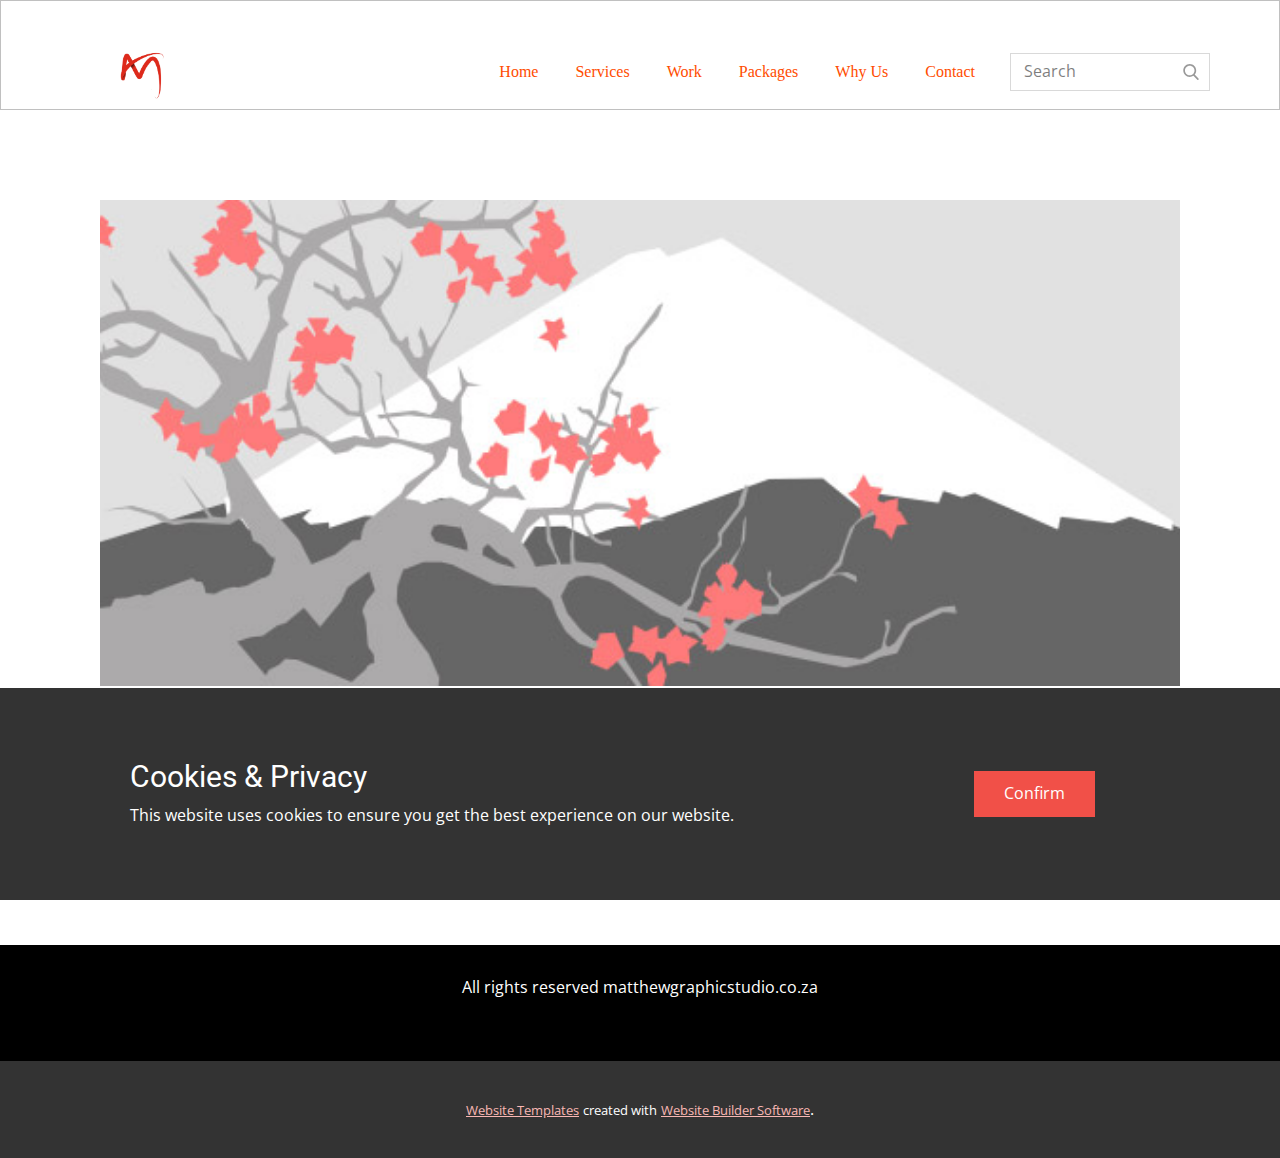
<file: blog/post.html>
<!doctype html>
<html style="font-size: 16px;"><head>
    <meta name="viewport" content="width=device-width, initial-scale=1.0">
    <meta charset="utf-8">
    <meta name="keywords" content="Post 1 Headline">
    <meta name="description" content="">
    <title>Post 1 Headline</title>
    <link rel="stylesheet" href="../nicepage.css" media="screen">
<link rel="stylesheet" href="../Post-Template.css" media="screen">
    <script class="u-script" type="text/javascript" src="../jquery.js" defer=""></script>
    <script class="u-script" type="text/javascript" src="../nicepage.js" defer=""></script>
    <meta name="generator" content="Nicepage 4.11.3, nicepage.com">
    <link rel="icon" href="../images/favicon.png">
    <link id="u-theme-google-font" rel="stylesheet" href="https://fonts.googleapis.com/css?family=Roboto:100,100i,300,300i,400,400i,500,500i,700,700i,900,900i|Open+Sans:300,300i,400,400i,500,500i,600,600i,700,700i,800,800i">
    
    
    <script type="application/ld+json">{
		"@context": "http://schema.org",
		"@type": "Organization",
		"name": "Site2",
		"logo": "images/Screenshot_47-removebg-preview1.png"
}</script>
    <meta name="theme-color" content="#f15048">
  </head>
  <body class="u-body u-xl-mode"><header class="u-align-center-xs u-border-1 u-border-grey-25 u-clearfix u-header u-header" id="sec-2bc8"><div class="u-clearfix u-sheet u-sheet-1">
        <a href="#" class="u-hover-feature u-image u-logo u-image-1" data-image-width="527" data-image-height="473">
          <img src="../images/Screenshot_47-removebg-preview1.png" class="u-logo-image u-logo-image-1">
        </a>
        <form action="#" method="get" class="u-border-1 u-border-grey-15 u-search u-search-right u-search-1">
          <button class="u-search-button" type="submit">
            <span class="u-search-icon u-spacing-10 u-text-grey-40">
              <svg class="u-svg-link" preserveAspectRatio="xMidYMin slice" viewBox="0 0 56.966 56.966" style=""><use xmlns:xlink="http://www.w3.org/1999/xlink" xlink:href="#svg-b04b"></use></svg>
              <svg xmlns="http://www.w3.org/2000/svg" xmlns:xlink="http://www.w3.org/1999/xlink" version="1.1" id="svg-b04b" x="0px" y="0px" viewBox="0 0 56.966 56.966" style="enable-background:new 0 0 56.966 56.966;" xml:space="preserve" class="u-svg-content"><path d="M55.146,51.887L41.588,37.786c3.486-4.144,5.396-9.358,5.396-14.786c0-12.682-10.318-23-23-23s-23,10.318-23,23  s10.318,23,23,23c4.761,0,9.298-1.436,13.177-4.162l13.661,14.208c0.571,0.593,1.339,0.92,2.162,0.92  c0.779,0,1.518-0.297,2.079-0.837C56.255,54.982,56.293,53.08,55.146,51.887z M23.984,6c9.374,0,17,7.626,17,17s-7.626,17-17,17  s-17-7.626-17-17S14.61,6,23.984,6z"></path><g></g><g></g><g></g><g></g><g></g><g></g><g></g><g></g><g></g><g></g><g></g><g></g><g></g><g></g><g></g></svg>
            </span>
          </button>
          <input class="u-search-input" type="search" name="search" value="" placeholder="Search">
        </form>
        <nav class="u-align-left u-menu u-menu-dropdown u-nav-spacing-25 u-offcanvas u-menu-1">
          <div class="menu-collapse">
            <a class="u-button-style u-custom-text-color u-custom-text-hover-color u-nav-link u-text-grey-50" href="#" style="font-size: calc(1em + 8px); padding: 4px 18px;">
              <svg class="u-svg-link" preserveAspectRatio="xMidYMin slice" viewBox="0 0 302 302" style=""><use xmlns:xlink="http://www.w3.org/1999/xlink" xlink:href="#svg-7b92"></use></svg>
              <svg xmlns="http://www.w3.org/2000/svg" xmlns:xlink="http://www.w3.org/1999/xlink" version="1.1" id="svg-7b92" x="0px" y="0px" viewBox="0 0 302 302" style="enable-background:new 0 0 302 302;" xml:space="preserve" class="u-svg-content"><g><rect y="36" width="302" height="30"></rect><rect y="236" width="302" height="30"></rect><rect y="136" width="302" height="30"></rect>
</g><g></g><g></g><g></g><g></g><g></g><g></g><g></g><g></g><g></g><g></g><g></g><g></g><g></g><g></g><g></g></svg>
            </a>
          </div>
          <div class="u-custom-menu u-nav-container">
            <ul class="u-nav u-spacing-25 u-unstyled u-nav-1"><li class="u-nav-item"><a class="u-button-style u-nav-link u-text-custom-color-3 u-text-hover-grey-40" href="../MATTHEWGRAPHICSTUDIO.html#sec-3fbc" data-page-id="301464829" style="padding: 8px 6px;">Home</a>
</li><li class="u-nav-item"><a class="u-button-style u-nav-link u-text-custom-color-3 u-text-hover-grey-40" href="../MATTHEWGRAPHICSTUDIO.html#sec-a9e4" data-page-id="301464829" style="padding: 8px 6px;">Services</a>
</li><li class="u-nav-item"><a class="u-button-style u-nav-link u-text-custom-color-3 u-text-hover-grey-40" href="../MATTHEWGRAPHICSTUDIO.html#sec-5405" data-page-id="301464829" style="padding: 8px 6px;">Work</a>
</li><li class="u-nav-item"><a class="u-button-style u-nav-link u-text-custom-color-3 u-text-hover-grey-40" href="../MATTHEWGRAPHICSTUDIO.html#carousel_addf" data-page-id="301464829" style="padding: 8px 6px;">Packages</a>
</li><li class="u-nav-item"><a class="u-button-style u-nav-link u-text-custom-color-3 u-text-hover-grey-40" href="../MATTHEWGRAPHICSTUDIO.html#sec-5e11" data-page-id="301464829" style="padding: 8px 6px;">Why Us</a>
</li><li class="u-nav-item"><a class="u-button-style u-nav-link u-text-custom-color-3 u-text-hover-grey-40" href="../MATTHEWGRAPHICSTUDIO.html#carousel_1bd2" data-page-id="301464829" style="padding: 8px 6px;">Contact</a>
</li></ul>
          </div>
          <div class="u-custom-menu u-nav-container-collapse">
            <div class="u-align-center u-black u-container-style u-inner-container-layout u-opacity u-opacity-95 u-sidenav">
              <div class="u-inner-container-layout u-sidenav-overflow">
                <div class="u-menu-close"></div>
                <ul class="u-align-center u-nav u-popupmenu-items u-unstyled u-nav-2"><li class="u-nav-item"><a class="u-button-style u-nav-link" href="../MATTHEWGRAPHICSTUDIO.html#sec-3fbc" data-page-id="301464829">Home</a>
</li><li class="u-nav-item"><a class="u-button-style u-nav-link" href="../MATTHEWGRAPHICSTUDIO.html#sec-a9e4" data-page-id="301464829">Services</a>
</li><li class="u-nav-item"><a class="u-button-style u-nav-link" href="../MATTHEWGRAPHICSTUDIO.html#sec-5405" data-page-id="301464829">Work</a>
</li><li class="u-nav-item"><a class="u-button-style u-nav-link" href="../MATTHEWGRAPHICSTUDIO.html#carousel_addf" data-page-id="301464829">Packages</a>
</li><li class="u-nav-item"><a class="u-button-style u-nav-link" href="../MATTHEWGRAPHICSTUDIO.html#sec-5e11" data-page-id="301464829">Why Us</a>
</li><li class="u-nav-item"><a class="u-button-style u-nav-link" href="../MATTHEWGRAPHICSTUDIO.html#carousel_1bd2" data-page-id="301464829">Contact</a>
</li></ul>
              </div>
            </div>
            <div class="u-black u-menu-overlay u-opacity u-opacity-70"></div>
          </div>
        </nav>
      </div></header>
    <section class="u-align-center u-clearfix u-section-1" id="sec-3d91">
      <div class="u-clearfix u-sheet u-valign-middle-md u-valign-middle-sm u-valign-middle-xs u-sheet-1"><!--post_details--><!--post_details_options_json--><!--{"source":""}--><!--/post_details_options_json--><!--blog_post-->
        <div class="u-container-style u-expanded-width u-post-details u-post-details-1">
          <div class="u-container-layout u-valign-middle u-container-layout-1"><!--blog_post_image-->
            <img alt="" class="u-blog-control u-expanded-width u-image u-image-default u-image-1" src="[data-uri]"><!--/blog_post_image--><!--blog_post_header-->
            <h2 class="u-blog-control u-text u-text-1">Post 1 Headline</h2><!--/blog_post_header--><!--blog_post_metadata-->
            <div class="u-blog-control u-metadata u-metadata-1"><!--blog_post_metadata_date-->
              <span class="u-meta-date u-meta-icon">May 22, 2022</span><!--/blog_post_metadata_date--><!--blog_post_metadata_category-->
              <!--/blog_post_metadata_category--><!--blog_post_metadata_comments-->
              <!--/blog_post_metadata_comments-->
            </div><!--/blog_post_metadata--><!--blog_post_content-->
            <div class="u-align-justify u-blog-control u-post-content u-text u-text-2 fr-view">
  Sample small text. Lorem ipsum dolor sit amet.
  </div><!--/blog_post_content-->
          </div>
        </div><!--/blog_post--><!--/post_details-->
      </div>
    </section>
    
    
    <footer class="u-align-center u-black u-clearfix u-footer u-footer" id="sec-c596"><div class="u-align-left u-clearfix u-sheet u-sheet-1">
        <p class="u-text u-text-default u-text-1">All rights reserved matthewgraphicstudio.co.za</p>
      </div></footer>
    <section class="u-backlink u-clearfix u-grey-80">
      <a class="u-link" href="https://nicepage.com/website-templates" target="_blank">
        <span>Website Templates</span>
      </a>
      <p class="u-text">
        <span>created with</span>
      </p>
      <a class="u-link" href="" target="_blank">
        <span>Website Builder Software</span>
      </a>. 
    </section><section class="u-align-center u-clearfix u-cookies-consent u-grey-80 u-cookies-consent" id="sec-543d">
      <div class="u-clearfix u-sheet u-valign-middle u-sheet-1">
        <div class="u-clearfix u-expanded-width u-layout-wrap u-layout-wrap-1">
          <div class="u-gutter-0 u-layout">
            <div class="u-layout-row">
              <div class="u-container-style u-layout-cell u-left-cell u-size-43-md u-size-43-sm u-size-43-xs u-size-46-lg u-size-46-xl u-layout-cell-1">
                <div class="u-container-layout u-valign-middle u-container-layout-1">
                  <h3 class="u-text u-text-default u-text-1">Cookies &amp; Privacy</h3>
                  <p class="u-text u-text-default u-text-2">This website uses cookies to ensure you get the best experience on our website.</p>
                </div>
              </div>
              <div class="u-align-left u-container-style u-layout-cell u-right-cell u-size-14-lg u-size-14-xl u-size-17-md u-size-17-sm u-size-17-xs u-layout-cell-2">
                <div class="u-container-layout u-valign-middle-lg u-valign-middle-md u-valign-middle-xl u-valign-top-sm u-valign-top-xs u-container-layout-2">
                  <a href="###" class="u-btn u-button-confirm u-button-style u-palette-1-base u-btn-1">Confirm</a>
                </div>
              </div>
            </div>
          </div>
        </div>
      </div>
    <style> .u-cookies-consent {
  background-image: none;
}

.u-cookies-consent .u-sheet-1 {
  min-height: 212px;
}

.u-cookies-consent .u-layout-wrap-1 {
  margin-top: 30px;
  margin-bottom: 30px;
}

.u-cookies-consent .u-layout-cell-1 {
  min-height: 152px;
}

.u-cookies-consent .u-container-layout-1 {
  padding: 30px 60px;
}

.u-cookies-consent .u-text-1 {
  margin-top: 0;
  margin-right: 20px;
  margin-bottom: 0;
}

.u-cookies-consent .u-text-2 {
  margin: 8px 20px 0 0;
}

.u-cookies-consent .u-layout-cell-2 {
  min-height: 152px;
}

.u-cookies-consent .u-container-layout-2 {
  padding: 30px;
}

.u-cookies-consent .u-btn-1 {
  margin: 0 auto 0 0;
}

@media (max-width: 1199px) {
  .u-cookies-consent .u-sheet-1 {
    min-height: 131px;
  }

  .u-cookies-consent .u-layout-cell-1 {
    min-height: 125px;
  }

  .u-cookies-consent .u-text-1 {
    margin-right: 0;
  }

  .u-cookies-consent .u-text-2 {
    margin-right: 0;
  }

  .u-cookies-consent .u-layout-cell-2 {
    min-height: 125px;
  }
}

@media (max-width: 991px) {
  .u-cookies-consent .u-sheet-1 {
    min-height: 106px;
  }

  .u-cookies-consent .u-layout-cell-1 {
    min-height: 100px;
  }

  .u-cookies-consent .u-container-layout-1 {
    padding-left: 30px;
    padding-right: 30px;
  }

  .u-cookies-consent .u-layout-cell-2 {
    min-height: 100px;
  }
}

@media (max-width: 767px) {
  .u-cookies-consent .u-sheet-1 {
    min-height: 225px;
  }

  .u-cookies-consent .u-layout-cell-1 {
    min-height: 154px;
  }

  .u-cookies-consent .u-container-layout-1 {
    padding-left: 10px;
    padding-right: 10px;
    padding-bottom: 20px;
  }

  .u-cookies-consent .u-layout-cell-2 {
    min-height: 65px;
  }

  .u-cookies-consent .u-container-layout-2 {
    padding: 10px;
  }
}

@media (max-width: 575px) {
  .u-cookies-consent .u-sheet-1 {
    min-height: 121px;
  }

  .u-cookies-consent .u-layout-cell-1 {
    min-height: 100px;
  }

  .u-cookies-consent .u-layout-cell-2 {
    min-height: 15px;
  }
}</style></section>
  
</body></html>
</file>
